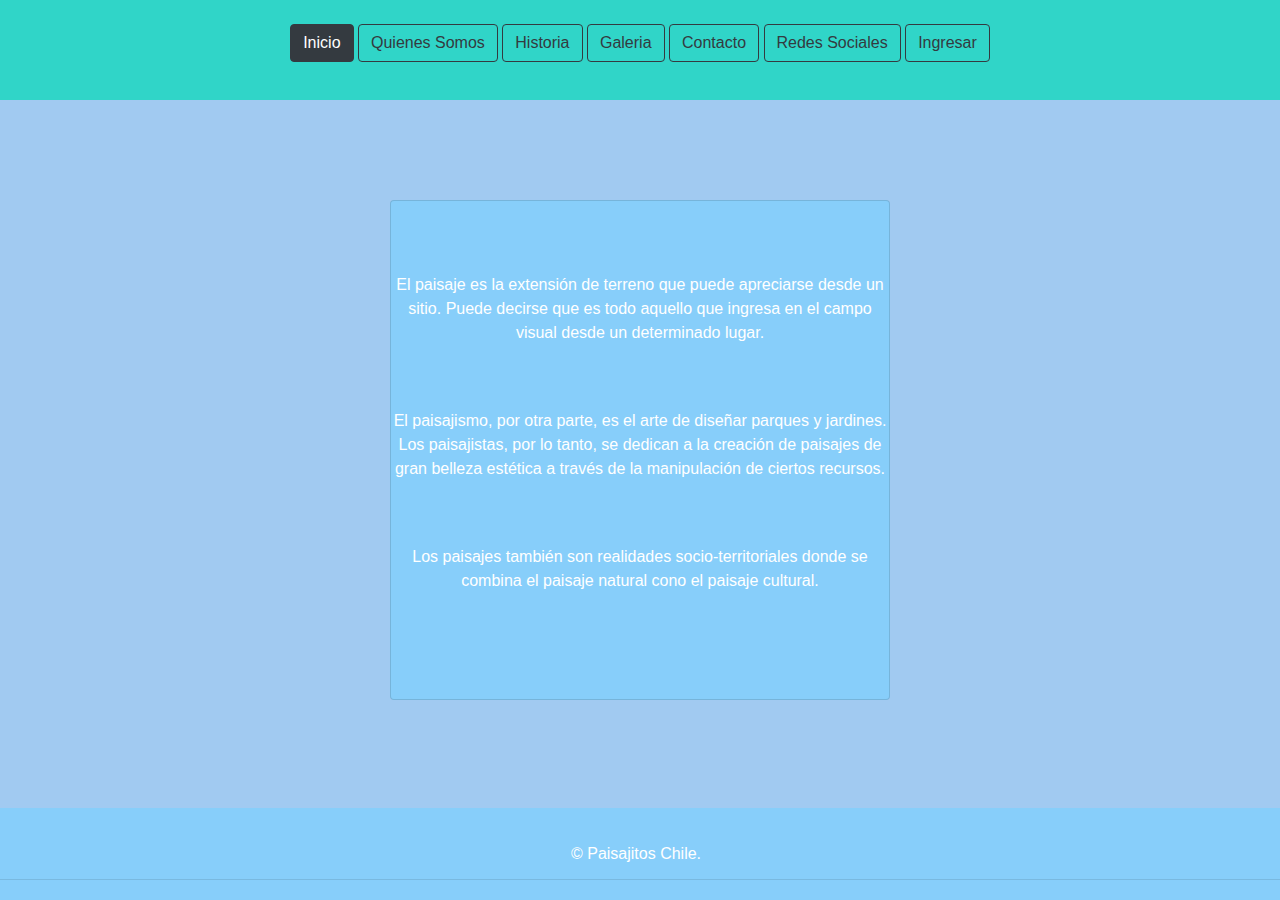
<file: public/index.html>
<!doctype html>
<html lang="en">
    <head>
        <meta charset="utf-8">
        <title>Inicio</title>
        <link rel="stylesheet" href="https://maxcdn.bootstrapcdn.com/bootstrap/4.0.0/css/bootstrap.min.css" integrity="sha384-Gn5384xqQ1aoWXA+058RXPxPg6fy4IWvTNh0E263XmFcJlSAwiGgFAW/dAiS6JXm" crossorigin="anonymous">  
        <link href="css/estilo.css" rel="stylesheet" type="text/css"/>
        <link rel="stylesheet" href="fontawesome/css/all.css">
        <link rel="shortcut icon" href="img/girasol.png">
        <link href="css/footer.css" rel="stylesheet" type="text/css"/>
    </head>
    <body style="background-color: rgba(161,202,241);"><!-- se realiza un menu con respectivo color -->
        <div style="height: 100px; background-color: rgba(48,213,200);"><br>
            <center>
                <a class="btn btn-outline-dark active" href="index.html" role="button">Inicio</a>
                <a class="btn btn-outline-dark " href="pagina2.html" role="button">Quienes Somos</a>
                <a class="btn btn-outline-dark " href="pagina3.html" role="button">Historia</a>
                <a class="btn btn-outline-dark " href="pagina4.html" role="button">Galeria</a>
                <a class="btn btn-outline-dark " href="pagina5.html" role="button">Contacto</a> 
                <a class="btn btn-outline-dark" href="pagina6.html" role="button">Redes Sociales</a> 
                <a class="btn btn-outline-dark" href="login.html" role="button">Ingresar</a>
            </center>
        </div>
        <!-- agrego carta con diseño de css -->
        <div class="container">
        <div class="card">
            <div class="imgBx text-white">
                <br><br><br>
                <p>El paisaje es la extensión de terreno que puede apreciarse desde un sitio. 
                    Puede decirse que es todo aquello que ingresa en el campo visual desde 
                    un determinado lugar.</p> <br><br>
                <p>El paisajismo, por otra parte, es el arte de diseñar parques y jardines.
                    Los paisajistas, por lo tanto, se dedican a la creación de paisajes
                    de gran belleza estética a través de la manipulación de ciertos recursos.</p>
                <br><br>
                <p>Los paisajes también son realidades socio-territoriales donde se combina el 
                    paisaje natural cono el paisaje cultural.</p>
              
            </div>
            <!-- agrego el detalle de la carta -->
            <div class="details">
                <h1><b>PAISAJES</b></h1>
                <p>Los paisajes nuevos no nacen de la nada, sino en que su mayoría 
                    son antropizaciones radicales o extensivas de los antiguos</p><hr>
                <img src="img/forest.jpg" alt="" width="200" height="200"/>
            </div>
        </div>
        </div>
        
        
        
        
        
        <!-- Footer -->
        <section id="footer">

            <div >
                <div class="col-xs-12 col-sm-12 col-md-12 mt-2 mt-sm-2 text-center text-white">
                    <br>
                    <p class="h6">© Paisajitos Chile.<a class="text-green ml-2" href="http://localhost:8888/pagina5.html" target="_blank"></a></p>
                </div>
                <hr>
            </div>	

        </section>
        <!-- ./Footer -->
        
    </body>
</html>
</file>
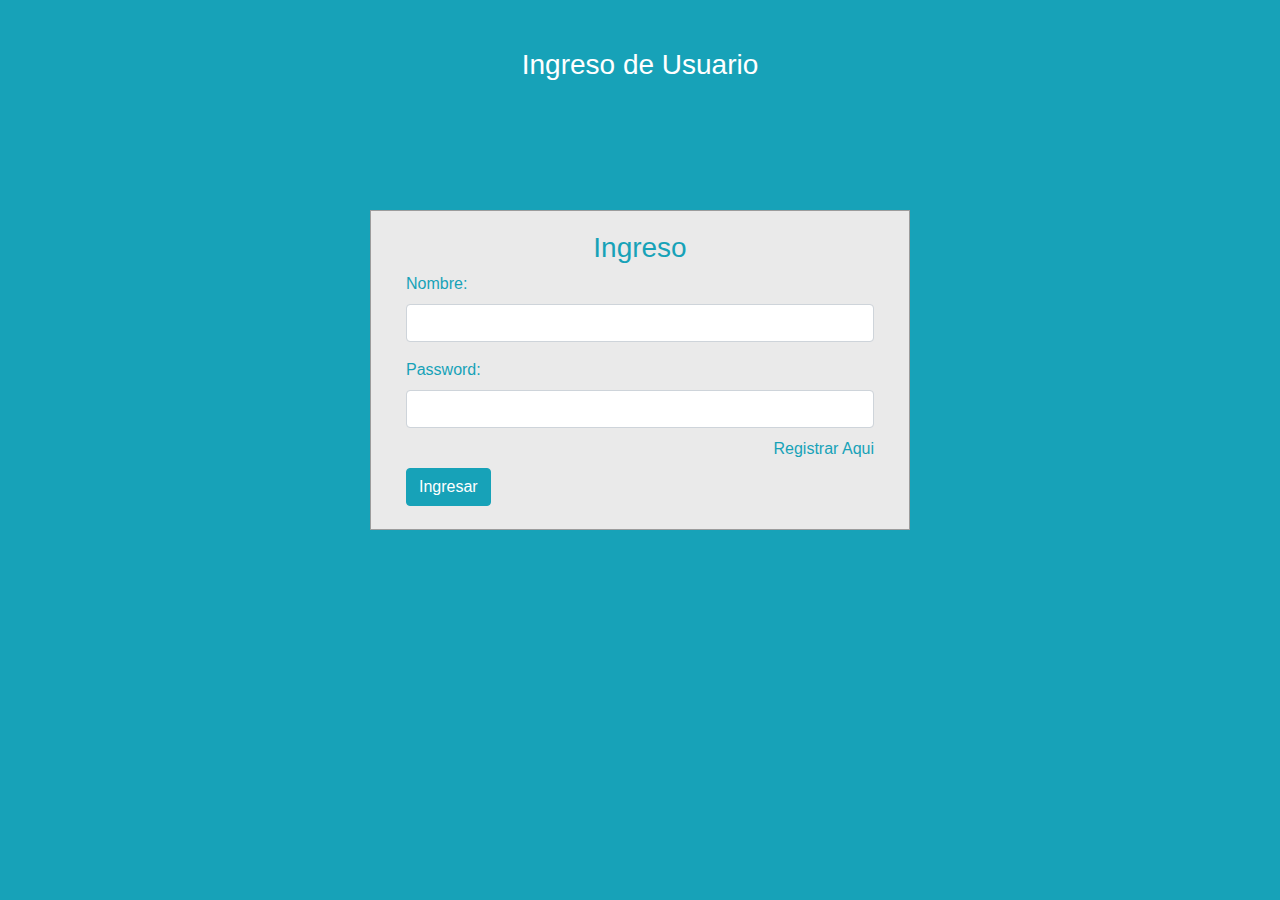
<file: public/login.html>
<!DOCTYPE html>
<!--
To change this license header, choose License Headers in Project Properties.
To change this template file, choose Tools | Templates
and open the template in the editor.
-->
<html>
    <head>
        <title>Ingreso Usuario</title>
        <meta charset="UTF-8">
        <meta name="viewport" content="width=device-width, initial-scale=1.0">
        <link href="//maxcdn.bootstrapcdn.com/bootstrap/4.1.1/css/bootstrap.min.css" rel="stylesheet" id="bootstrap-css">
        <link href="css/login.css" rel="stylesheet" type="text/css"/>
        <script src="//maxcdn.bootstrapcdn.com/bootstrap/4.1.1/js/bootstrap.min.js"></script>
        <script src="//cdnjs.cloudflare.com/ajax/libs/jquery/3.2.1/jquery.min.js"></script>
    </head>
    <body>
        <div id="login">
            <h3 class="text-center text-white pt-5">Ingreso de Usuario</h3>
            <div class="container">
                <div id="login-row" class="row justify-content-center align-items-center">
                    <div id="login-column" class="col-md-6">
                        <div id="login-box" class="col-md-12">
                            <form id="login-form" class="form" action="validar" method="post">
                                <h3 class="text-center text-info">Ingreso</h3>
                                <div class="form-group">
                                    <label for="username" class="text-info">Nombre:</label><br>
                                    <input type="text" name="nombre" id="username" class="form-control">
                                </div> 
                                <div class="form-group">
                                    <label for="password" class="text-info">Password:</label><br>
                                    <input type="text" name="password" id="password" class="form-control">
                                </div>
                                <div class="form-group">
                                    <br>
                                    <input type="submit" name="submit" class="btn btn-info btn-md" value="Ingresar">
                                </div>
                                <div id="register-link" class="text-right">
                                    <a href="registrar.html" class="text-info">Registrar Aqui</a>
                                </div>
                            </form>
                        </div>
                    </div>
                </div>
            </div>
        </div>
    </body>
    
</html>
</file>
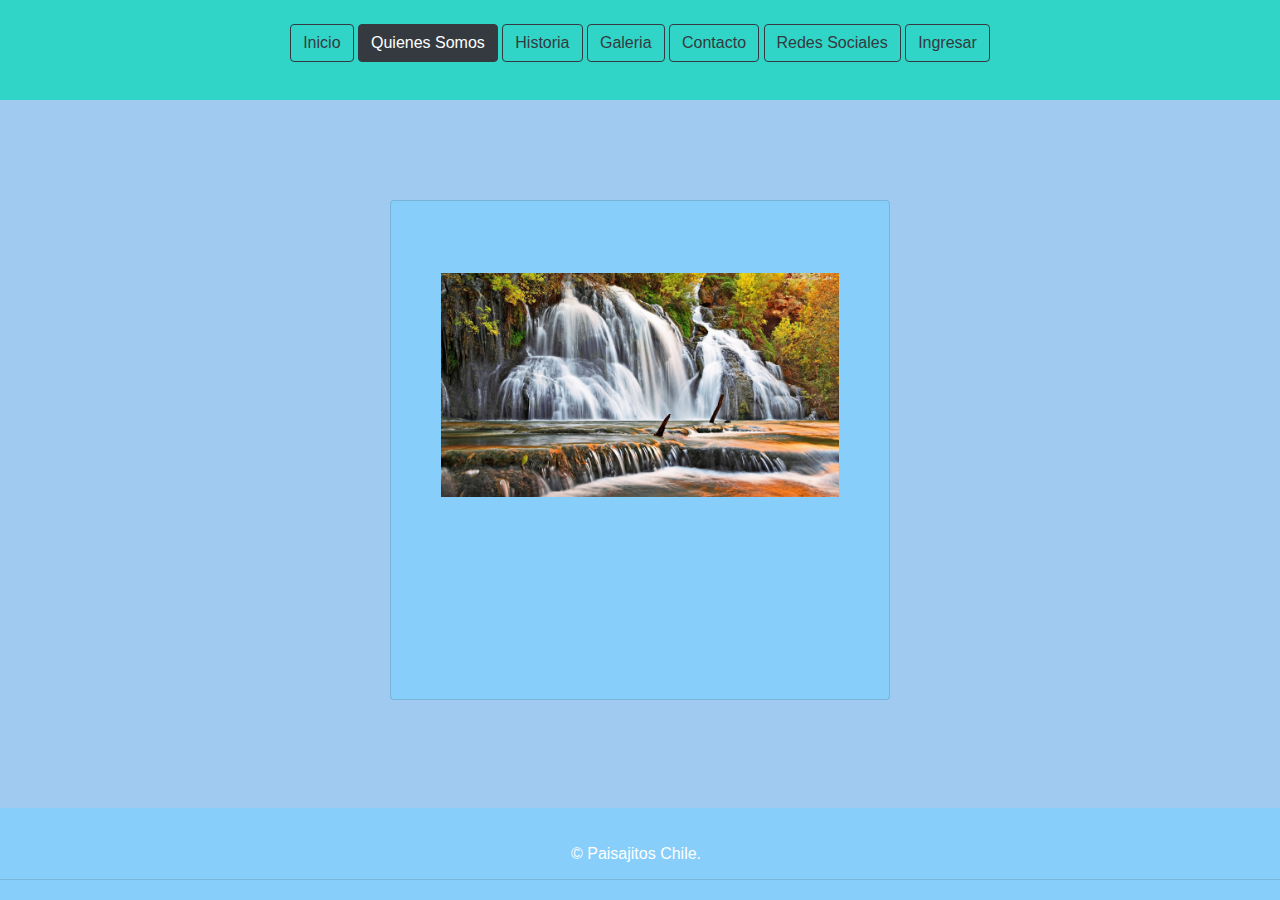
<file: public/pagina2.html>
<!doctype html>
<html lang="en">
    <head>
        <meta charset="utf-8">
        <title>Quienes Somos</title>
        <link rel="stylesheet" href="https://maxcdn.bootstrapcdn.com/bootstrap/4.0.0/css/bootstrap.min.css" integrity="sha384-Gn5384xqQ1aoWXA+058RXPxPg6fy4IWvTNh0E263XmFcJlSAwiGgFAW/dAiS6JXm" crossorigin="anonymous">  
        <meta name="viewport" content="width=device-width, initial-scale=1.0">
        <meta name="description" content="">
        <meta name="author" content="">
        <link href="css/estilo.css" rel="stylesheet" type="text/css"/><!-- se llama al css -->
        <link rel="shortcut icon" href="img/girasol.png">
        <link href="css/footer.css" rel="stylesheet" type="text/css"/>
    </head>
    <body style="background-color: rgba(161,202,241);"><!-- se realiza un menu con respectivo color -->
        <div style="height: 100px; background-color: rgba(48,213,200);"><br>
            <center>
                <a class="btn btn-outline-dark" href="index.html" role="button">Inicio</a>
                <a class="btn btn-outline-dark active" href="pagina2.html" role="button">Quienes Somos</a>
                <a class="btn btn-outline-dark " href="pagina3.html" role="button">Historia</a>
                <a class="btn btn-outline-dark " href="pagina4.html" role="button">Galeria</a>
                <a class="btn btn-outline-dark " href="pagina5.html" role="button">Contacto</a> 
                <a class="btn btn-outline-dark" href="pagina6.html" role="button">Redes Sociales</a> 
                <a class="btn btn-outline-dark" href="login.html" role="button">Ingresar</a>
            </center>
        </div>
        <!-- agrego carta con diseño de css -->
        <div class="card">
            <div class="imgBx text-white">
                <br><br><br>
                <img src="img/bonitas.jpg" alt="" />
               
            </div>
            <!-- agrego el detalle de la carta -->
            <div class="details">
                <h1><b>Más Paisajes</b></h1>
                <p>Puedes ver más información en las siguientes paginas:</p><p>
                         <a href="index.html" >inicio</a>,
                         <a href="pagina3.html">pagina siguiente</a> y también puedes ir a  
                         <a href="pagina5.html">contactos</a>, 
                         en donde puedes obtener más información y nuestras  
                        <a href="pagina6.html">redes sociales</a>donde puedes compartirnos con 
                        tus amigos.</p>
            </div>
        </div>

    </body>
    <!-- Footer -->
        <section id="footer">

            <div >
                <div class="col-xs-12 col-sm-12 col-md-12 mt-2 mt-sm-2 text-center text-white">
                    <br>
                    <p class="h6">© Paisajitos Chile.<a class="text-green ml-2" href="http://localhost:8888/pagina5.html" target="_blank"></a></p>
                </div>
                <hr>
            </div>	

        </section>
        <!-- ./Footer -->
</html>
</file>
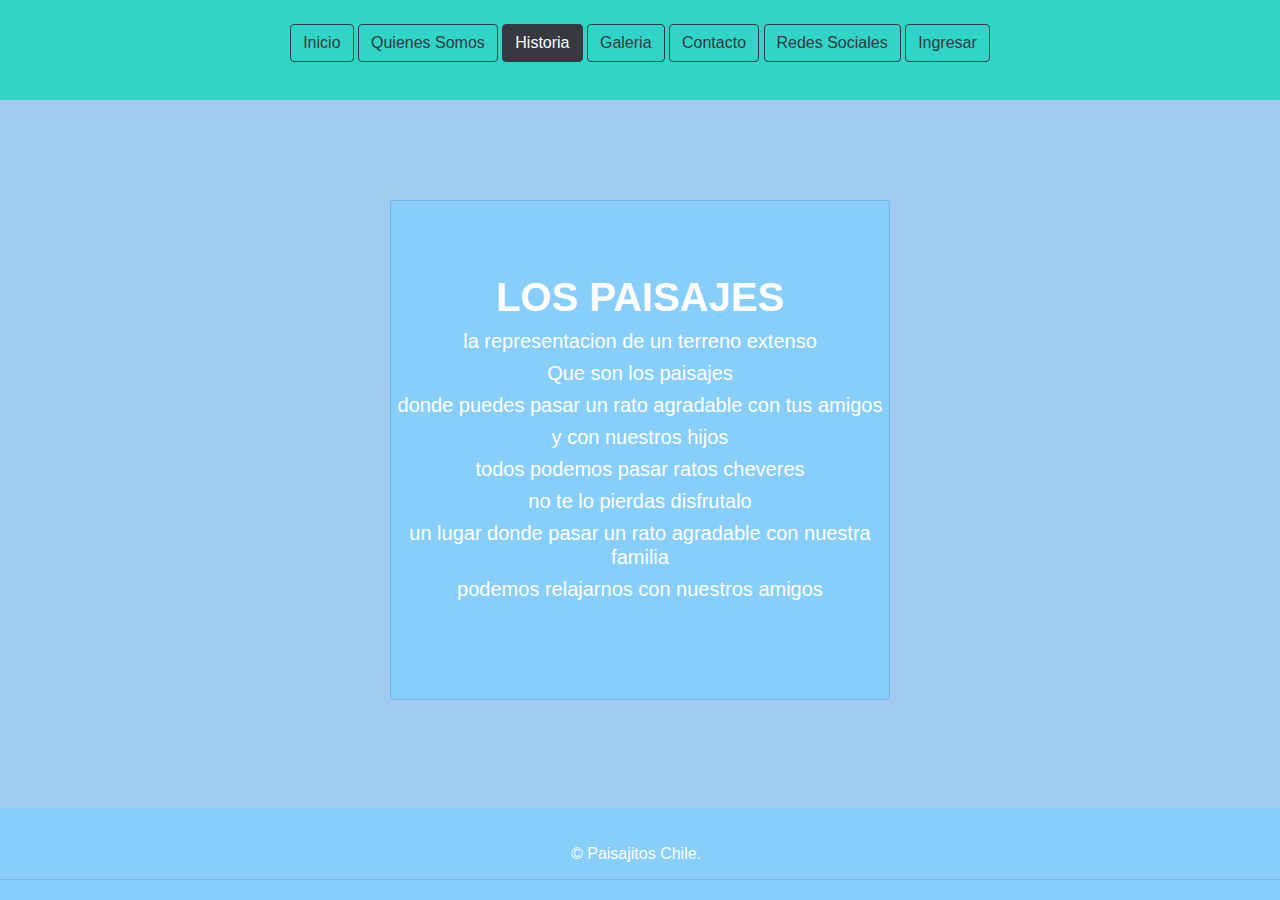
<file: public/pagina3.html>
<!doctype html>
<html lang="en">
    <head>
        <meta charset="utf-8">
        <title>Historia</title>
        <link rel="stylesheet" href="https://maxcdn.bootstrapcdn.com/bootstrap/4.0.0/css/bootstrap.min.css" integrity="sha384-Gn5384xqQ1aoWXA+058RXPxPg6fy4IWvTNh0E263XmFcJlSAwiGgFAW/dAiS6JXm" crossorigin="anonymous">  
        <meta name="viewport" content="width=device-width, initial-scale=1.0">
        <meta name="description" content="">
        <meta name="author" content="">
        <link href="css/estilo.css" rel="stylesheet" type="text/css"/><!-- se llama al css -->
        <link rel="shortcut icon" href="img/girasol.png">
        <link href="css/footer.css" rel="stylesheet" type="text/css"/>
    </head>
    <body style="background-color: rgba(161,202,241);"><!-- se realiza un menu con respectivo color -->
        <div style="height: 100px; background-color: rgba(48,213,200);"><br>
            <center>
                <a class="btn btn-outline-dark" href="index.html" role="button">Inicio</a>
                <a class="btn btn-outline-dark " href="pagina2.html" role="button">Quienes Somos</a>
                <a class="btn btn-outline-dark active" href="pagina3.html" role="button">Historia</a>
                <a class="btn btn-outline-dark " href="pagina4.html" role="button">Galeria</a>
                <a class="btn btn-outline-dark " href="pagina5.html" role="button">Contacto</a> 
                <a class="btn btn-outline-dark" href="pagina6.html" role="button">Redes Sociales</a> 
                <a class="btn btn-outline-dark" href="login.html" role="button">Ingresar</a>
            </center>
        </div>
        <!-- agrego carta con diseño de css -->
        <div class="card">
            <div class="imgBx text-white">
                <br><br><br>
                <h1><b>LOS PAISAJES</b></h1>
                <h5>la representacion de un terreno extenso</h5>
                <h5>Que son los paisajes</h5>
                <h5>donde puedes pasar un rato agradable con tus amigos</h5>
                <h5>y con nuestros hijos</h5>
                <h5>todos podemos pasar ratos cheveres</h5>
                <h5>no te lo pierdas disfrutalo</h5>
                <h5>un lugar donde pasar un rato agradable con nuestra familia</h5>
                <h5>podemos relajarnos con nuestros amigos</h5>

            </div>
            <!-- agrego el detalle de la carta -->
            <div class="details">
                <img src="img/catarata.jpg" alt="" width="400" height="400"/>
            </div>
        </div>

    </body>
    <!-- Footer -->
        <section id="footer">

            <div >
                <div class="col-xs-12 col-sm-12 col-md-12 mt-2 mt-sm-2 text-center text-white">
                    <br>
                    <p class="h6">© Paisajitos Chile.<a class="text-green ml-2" href="http://localhost:8888/pagina5.html" target="_blank"></a></p>
                </div>
                <hr>
            </div>	

        </section>
        <!-- ./Footer -->
</html>
</file>
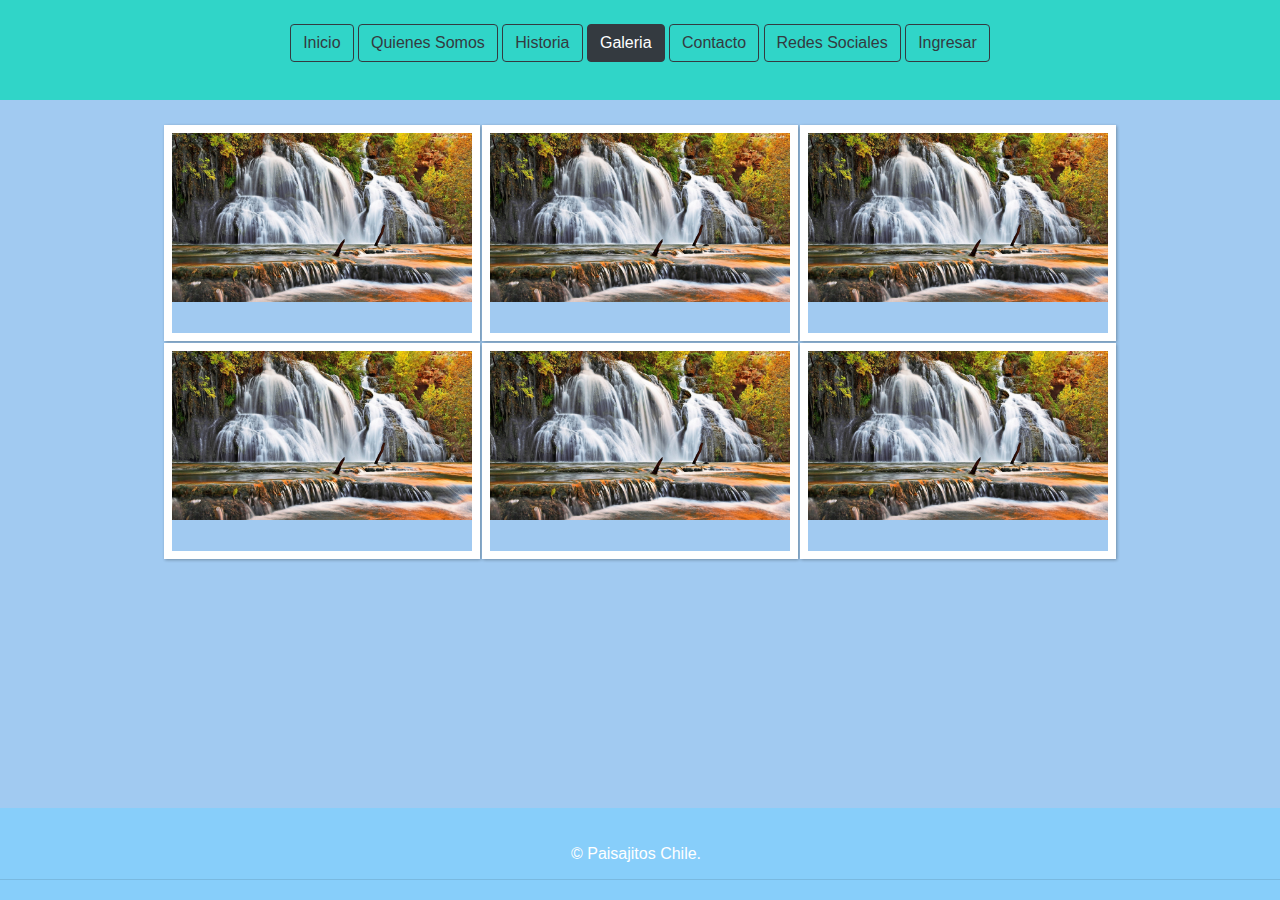
<file: public/pagina4.html>
<!doctype html>
<html lang="en">
    <head>
        <meta charset="utf-8">
        <title>Galeria</title>
        <link rel="stylesheet" href="https://maxcdn.bootstrapcdn.com/bootstrap/4.0.0/css/bootstrap.min.css" integrity="sha384-Gn5384xqQ1aoWXA+058RXPxPg6fy4IWvTNh0E263XmFcJlSAwiGgFAW/dAiS6JXm" crossorigin="anonymous">  
        <meta name="viewport" content="width=device-width, initial-scale=1.0">
        <meta name="description" content="">
        <meta name="author" content="">
        <link href="css/estilo.css" rel="stylesheet" type="text/css"/><!-- se llama al css -->
        <link rel="shortcut icon" href="img/girasol.png">
        <link href="css/footer.css" rel="stylesheet" type="text/css"/>
        <link href="css/ihover.css" rel="stylesheet" type="text/css"/>
    </head>
    <body style="background-color: rgba(161,202,241);"><!-- se realiza un menu con respectivo color -->
        <div style="height: 100px; background-color: rgba(48,213,200);"><br>
            <center>
                <a class="btn btn-outline-dark" href="index.html" role="button">Inicio</a>
                <a class="btn btn-outline-dark " href="pagina2.html" role="button">Quienes Somos</a>
                <a class="btn btn-outline-dark" href="pagina3.html" role="button">Historia</a>
                <a class="btn btn-outline-dark active" href="pagina4.html" role="button">Galeria</a>
                <a class="btn btn-outline-dark " href="pagina5.html" role="button">Contacto</a> 
                <a class="btn btn-outline-dark" href="pagina6.html" role="button">Redes Sociales</a> 
                <a class="btn btn-outline-dark" href="login.html" role="button">Ingresar</a>
            </center>
        </div>


        <br>
        <table align="center">
            <tr>
                <td>
                    <div class="ih-item square effect10 left_to_right"><a href="#">
                            <div class="img"><img src="img/bonitas.jpg" alt="img"></div>
                            <div class="info">
                                <h3>Heading here</h3>
                                <p>Description goes here</p>
                            </div></a></div>
                </td>
                <td>
                    <div class="ih-item square colored effect10 left_to_right"><a href="#">
                            <div class="img"><img src="img/bonitas.jpg" alt="img"></div>
                            <div class="info">
                                <h3>Heading here</h3>
                                <p>Description goes here</p>
                            </div></a></div>
                </td>
                <td>
                    <div class="ih-item square effect10 right_to_left"><a href="#">
                    <div class="img"><img src="img/bonitas.jpg" alt="img"></div>
                    <div class="info">
                        <h3>Heading here</h3>
                        <p>Description goes here</p>
                    </div></a></div>
                </td>
            </tr>
            <tr>
                <td>
                    <div class="ih-item square effect10 left_to_right"><a href="#">
                            <div class="img"><img src="img/bonitas.jpg" alt="img"></div>
                            <div class="info">
                                <h3>Heading here</h3>
                                <p>Description goes here</p>
                            </div></a></div>
                </td>
                <td>
                    <div class="ih-item square colored effect10 left_to_right"><a href="#">
                            <div class="img"><img src="img/bonitas.jpg" alt="img"></div>
                            <div class="info">
                                <h3>Heading here</h3>
                                <p>Description goes here</p>
                            </div></a></div>
                </td>
                <td>
                    <div class="ih-item square effect10 right_to_left"><a href="#">
                    <div class="img"><img src="img/bonitas.jpg" alt="img"></div>
                    <div class="info">
                        <h3>Heading here</h3>
                        <p>Description goes here</p>
                    </div></a></div>
                </td>
            </tr>
        </table>






        <!-- Footer -->
        <section id="footer">

            <div >
                <div class="col-xs-12 col-sm-12 col-md-12 mt-2 mt-sm-2 text-center text-white">
                    <br>
                    <p class="h6">© Paisajitos Chile.<a class="text-green ml-2" href="http://localhost:8888/pagina5.html" target="_blank"></a></p>
                </div>
                <hr>
            </div>	

        </section>
        <!-- ./Footer -->


    </body>

</html>
</file>
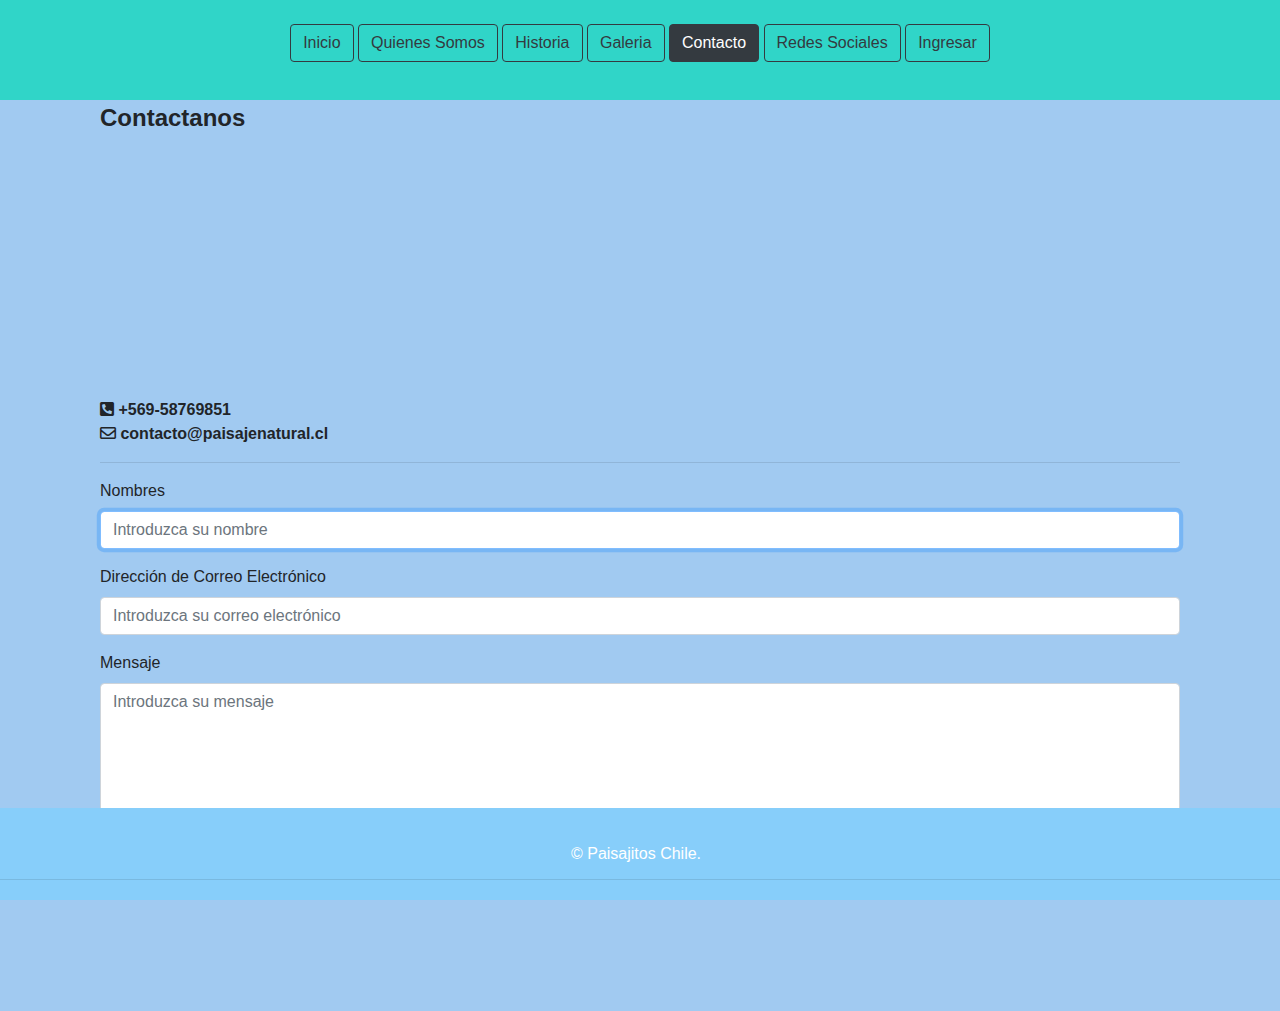
<file: public/pagina5.html>
<!DOCTYPE html>

<html>
    <head>
        <title>Contacto</title>
        <meta charset="UTF-8">
        <meta name="viewport" content="width=device-width, initial-scale=1.0">

        <link rel="stylesheet" href="https://maxcdn.bootstrapcdn.com/bootstrap/4.0.0/css/bootstrap.min.css" integrity="sha384-Gn5384xqQ1aoWXA+058RXPxPg6fy4IWvTNh0E263XmFcJlSAwiGgFAW/dAiS6JXm" crossorigin="anonymous">  
        <link href="css/estilo.css" rel="stylesheet" type="text/css"/>
        <link rel="stylesheet" href="fontawesome/css/all.css">
        <link rel="shortcut icon" href="img/girasol.png">
        <link href="css/footer.css" rel="stylesheet" type="text/css"/>
    </head>
    <body style="background-color: rgba(161,202,241);">

        <!-- MENU -->
        <div style="height: 100px; background-color: rgba(48,213,200);"><br>
            <center>
                <a class="btn btn-outline-dark" href="index.html" role="button">Inicio</a>
                <a class="btn btn-outline-dark " href="pagina2.html" role="button">Quienes Somos</a>
                <a class="btn btn-outline-dark" href="pagina3.html" role="button">Historia</a>
                <a class="btn btn-outline-dark" href="pagina4.html" role="button">Galeria</a>
                <a class="btn btn-outline-dark active" href="pagina5.html" role="button">Contacto</a> 
                <a class="btn btn-outline-dark" href="pagina6.html" role="button">Redes Sociales</a> 
                <a class="btn btn-outline-dark" href="login.html" role="button">Ingresar</a>
            </center>
        </div>
        <!-- FIN MENU -->


        <section>
            <div class="container">
                <div class="container">
                    <h4><b>Contactanos</b></h4>
                    <!-- AGREGO LOCALIDAD -->
                    <div class="container">
                        <iframe src="https://www.google.com/maps/embed?pb=!1m18!1m12!1m3!1d7917.321296358389!2d-70.66787198884252!3d-33.453903384608495!2m3!1f0!2f0!3f0!3m2!1i1024!2i768!4f13.1!3m3!1m2!1s0x9662c507ab673c35%3A0x1f1e3722f07924a!2sIPCHILE%20Sede%20Rep%C3%BAblica!5e0!3m2!1ses-419!2scl!4v1619568149077!5m2!1ses-419!2scl" height="250" width="100%" style="border:0;" allowfullscreen="" loading="lazy"></iframe>
                    </div>
                    <!-- FIN LOCALIDAD -->
                    <strong><i class="fas fa-phone-square-alt"></i> +569-58769851</strong><br>
                    <strong><i class="far fa-envelope"></i> contacto@paisajenatural.cl</strong>
                    <hr>
                </div>
                <div class="container">
                    <form role="form" id="Formulario" action="GuardarDatos" method="POST">
                        <div class="form-group">
                            <label class="control-label" for="Nombre">Nombres</label>
                            <input type="text" class="form-control" id="Nombre" name="nombre" placeholder="Introduzca su nombre" required autofocus />
                        </div>            
                        <div class="form-group">
                            <label class="control-label" for="Correo">Dirección de Correo Electrónico</label>
                            <input type="email" class="form-control" id="Correo" name="correo" placeholder="Introduzca su correo electrónico" required />
                        </div>
                        <div class="form-group">
                            <label class="control-label" for="Mensaje">Mensaje</label>
                            <textarea rows="5" cols="30" class="form-control" id="Mensaje" name="mensaje" placeholder="Introduzca su mensaje" required ></textarea>
                        </div>
                        <div class="form-group">                
                            <input type="submit" class="btn btn-primary" value="Enviar">
                            <input type="reset" class="btn btn-default" value="Limpiar">                
                        </div>
                        <div id="resultado"></div>
                    </form>
                </div>       
            </div><br><br><br><br><br>
        </section>

        <!-- Footer -->
        <section id="footer">

            <div >
                <div class="col-xs-12 col-sm-12 col-md-12 mt-2 mt-sm-2 text-center text-white">
                    <br>
                    <p class="h6">© Paisajitos Chile.<a class="text-green ml-2" href="http://localhost:8888/pagina5.html" target="_blank"></a></p>
                </div>
                <hr>
            </div>	

        </section>
        <!-- ./Footer -->
    </body>


</html>
</file>
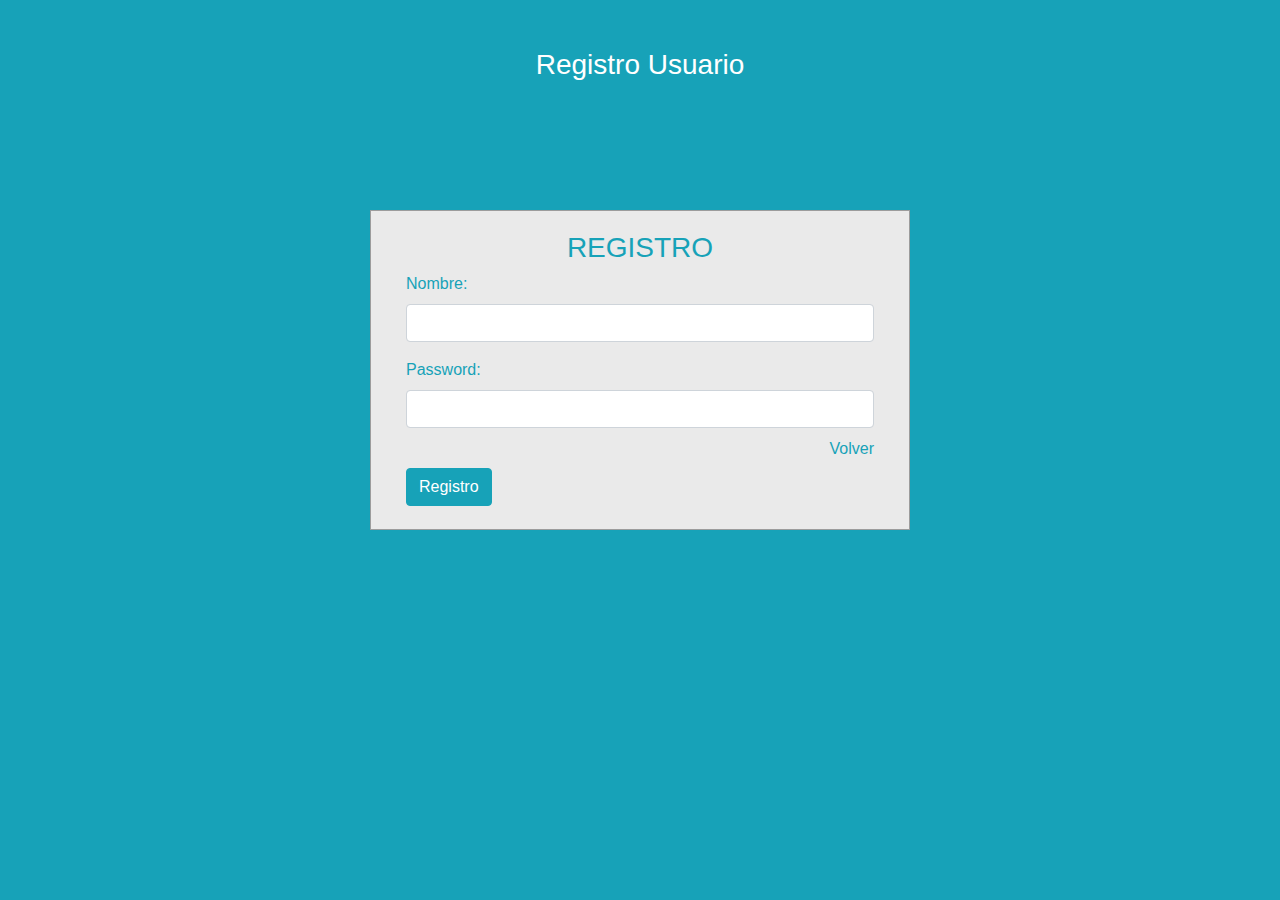
<file: public/registrar.html>
<!DOCTYPE html>
<!--
To change this license header, choose License Headers in Project Properties.
To change this template file, choose Tools | Templates
and open the template in the editor.
-->
<html>
    <head>
        <title>Registro Usuario</title>
        <meta charset="UTF-8">
        <meta name="viewport" content="width=device-width, initial-scale=1.0">
        <link href="//maxcdn.bootstrapcdn.com/bootstrap/4.1.1/css/bootstrap.min.css" rel="stylesheet" id="bootstrap-css">
        <link href="css/login.css" rel="stylesheet" type="text/css"/>
        <script src="//maxcdn.bootstrapcdn.com/bootstrap/4.1.1/js/bootstrap.min.js"></script>
        <script src="//cdnjs.cloudflare.com/ajax/libs/jquery/3.2.1/jquery.min.js"></script>
    </head>
    <body>
        <div id="login">
            <h3 class="text-center text-white pt-5">Registro Usuario</h3>
            <div class="container">
                <div id="login-row" class="row justify-content-center align-items-center">
                    <div id="login-column" class="col-md-6">
                        <div id="login-box" class="col-md-12">
                            <form id="login-form" class="form" action="guardarUsuario" method="post">
                                <h3 class="text-center text-info">REGISTRO</h3>
                                <div class="form-group">
                                    <label for="username" class="text-info">Nombre:</label><br>
                                    <input type="text" name="nombre" id="username" class="form-control">
                                </div>
                                <div class="form-group">
                                    <label for="password" class="text-info">Password:</label><br>
                                    <input type="text" name="password" id="password" class="form-control">
                                </div>
                                <div class="form-group">
                                    <br>
                                    <input type="submit" name="submit" class="btn btn-info btn-md" value="Registro">

                                </div>
                                <div id="register-link" class="text-right">
                                    <a href="login.html" class="text-info">Volver</a>
                                </div>
                            </form> 
                        </div>
                    </div>
                </div>
            </div>
        </div>
    </body>
</html>
</file>
<file: public/css/estilo.css>
/*
To change this license header, choose License Headers in Project Properties.
To change this template file, choose Tools | Templates
and open the template in the editor.
*/
/* 
    Created on : 27-04-2021, 19:02:26
    Author     : seiko
*/

body {
    margin: 0;
    padding: 0;
    font-family: sans-serif;
}
.card {
    position: absolute;
    top: 50%;
    left: 50%;
    transform: translate(-50%,-50%);
    width: 500px;
    height: 500px;
    background: #87cefa;
    overflow: hidden;
}
.card .imgBx,
.card .details {
    width: 100%;
    height: 100%;
    position: absolute;
    box-sizing: border-box;
    transition: .5s;
    text-align: center;
}
.card .imgBx {
    top: 0;
    left: 0;
}
.card:hover .imgBx {
    top: 0;
    left: -100%;
}
.card .imgBx img {
    width: 80%;
}
.card .details {
    background: #87cefa;
    top: 0;
    left: 100%;
    padding: 60px 30px;
}
.card:hover .details {
    top: 0;
    left: 0%;
}
.card .details h2 {
    color: #fff;
    text-align: center;
    margin: 0;
    padding: 0 0 10px;
    border-bottom: 2px solid #fff;

}
.card .details p {
    margin: 20px 0 0;
    color: #fff;
}

.cart {
    position: absolute;
    top: 50%;
    left: 50%;
    transform: translate(-50%,-50%);
    width: 500px;
    height: 500px;
    background: #87cefa;
    overflow: hidden;
}
</file>
<file: public/css/footer.css>
/*
To change this license header, choose License Headers in Project Properties.
To change this template file, choose Tools | Templates
and open the template in the editor.
*/
/* 
    Created on : 29-abr-2021, 20:57:13
    Author     : Thelaw
*/

/* Footer */
@import url('https://maxcdn.bootstrapcdn.com/font-awesome/4.7.0/css/font-awesome.min.css');
section {
    padding: 4px 0;
}

section .section-title {
    text-align: center;
    color: #007b5e;
    margin-bottom: 50px;
    text-transform: uppercase;
}
#footer {
    background: #87cefa !important;
    position:fixed;
    bottom: 0;
    width: 100%;
}
#footer h5{
	padding-left: 10px;
    border-left: 3px solid #eeeeee;
    padding-bottom: 6px;
    margin-bottom: 20px;
    color:#ffffff;
}
#footer a {
    color: #ffffff;
    text-decoration: none !important;
    background-color: transparent;
    -webkit-text-decoration-skip: objects;
}
#footer ul.social li{
	padding: 3px 0;
}
#footer ul.social li a i {
        margin-right: 5px;
	font-size:25px;
	-webkit-transition: .5s all ease;
	-moz-transition: .5s all ease;
	transition: .5s all ease;
}
#footer ul.social li:hover a i {
	font-size:30px;
	margin-top:-10px;
}
#footer ul.social li a,
#footer ul.quick-links li a{
	color:#ffffff;
}
#footer ul.social li a:hover{
	color:#eeeeee;
}
#footer ul.quick-links li{
	padding: 3px 0;
	-webkit-transition: .5s all ease;
	-moz-transition: .5s all ease;
	transition: .5s all ease;
}
#footer ul.quick-links li:hover{
	padding: 3px 0;
	margin-left:5px;
	font-weight:700;
}
#footer ul.quick-links li a i{
	margin-right: 5px;
}
#footer ul.quick-links li:hover a i {
    font-weight: 100%;
}


@media (max-width:767px){
	#footer h5 {
    padding-left: 0;
    border-left: transparent;
    padding-bottom: 0px;
    margin-bottom: 10px;
}
}
</file>
<file: public/css/login.css>
/*
To change this license header, choose License Headers in Project Properties.
To change this template file, choose Tools | Templates
and open the template in the editor.
*/
/* 
    Created on : 27-abr-2021, 19:39:32
    Author     : Pedro Gatica Guajardo
*/

body {
  margin: 0;
  padding: 0;
  background-color: #17a2b8;
  height: 100vh;
}
#login .container #login-row #login-column #login-box {
  margin-top: 120px;
  max-width: 600px;
  height: 320px;
  border: 1px solid #9C9C9C;
  background-color: #EAEAEA;
}
#login .container #login-row #login-column #login-box #login-form {
  padding: 20px;
}
#login .container #login-row #login-column #login-box #login-form #register-link {
  margin-top: -85px;
}
</file>
<file: public/css/ihover.css>
.ih-item {
  position: relative;
  -webkit-transition: all 0.35s ease-in-out;
  -moz-transition: all 0.35s ease-in-out;
  transition: all 0.35s ease-in-out;
}
.ih-item,
.ih-item * {
  -webkit-box-sizing: border-box;
  -moz-box-sizing: border-box;
  box-sizing: border-box;
}
.ih-item a {
  color: #333;
}
.ih-item a:hover {
  text-decoration: none;
}
.ih-item img {
  width: 100%;
  height: 100%;
}

.ih-item.circle {
  position: relative;
  width: 220px;
  height: 220px;
  border-radius: 50%;
}
.ih-item.circle .img {
  position: relative;
  width: 220px;
  height: 220px;
  border-radius: 50%;
}
.ih-item.circle .img:before {
  position: absolute;
  display: block;
  content: '';
  width: 100%;
  height: 100%;
  border-radius: 50%;
  box-shadow: inset 0 0 0 16px rgba(255, 255, 255, 0.6), 0 1px 2px rgba(0, 0, 0, 0.3);
  -webkit-transition: all 0.35s ease-in-out;
  -moz-transition: all 0.35s ease-in-out;
  transition: all 0.35s ease-in-out;
}
.ih-item.circle .img img {
  border-radius: 50%;
}
.ih-item.circle .info {
  position: absolute;
  top: 0;
  bottom: 0;
  left: 0;
  right: 0;
  text-align: center;
  border-radius: 50%;
  -webkit-backface-visibility: hidden;
  backface-visibility: hidden;
}

.ih-item.square {
  position: relative;
  width: 316px;
  height: 216px;
  border: 8px solid #fff;
  box-shadow: 1px 1px 3px rgba(0, 0, 0, 0.3);
}
.ih-item.square .info {
  position: absolute;
  top: 0;
  bottom: 0;
  left: 0;
  right: 0;
  text-align: center;
  -webkit-backface-visibility: hidden;
  backface-visibility: hidden;
}

.ih-item.circle.effect1 .spinner {
  width: 230px;
  height: 230px;
  border: 10px solid #ecab18;
  border-right-color: #1ad280;
  border-bottom-color: #1ad280;
  border-radius: 50%;
  -webkit-transition: all 0.8s ease-in-out;
  -moz-transition: all 0.8s ease-in-out;
  transition: all 0.8s ease-in-out;
}
.ih-item.circle.effect1 .img {
  position: absolute;
  top: 10px;
  bottom: 0;
  left: 10px;
  right: 0;
  width: auto;
  height: auto;
}
.ih-item.circle.effect1 .img:before {
  display: none;
}
.ih-item.circle.effect1.colored .info {
  background: #1a4a72;
  background: rgba(26, 74, 114, 0.6);
}
.ih-item.circle.effect1 .info {
  top: 10px;
  bottom: 0;
  left: 10px;
  right: 0;
  background: #333333;
  background: rgba(0, 0, 0, 0.6);
  opacity: 0;
  -webkit-transition: all 0.8s ease-in-out;
  -moz-transition: all 0.8s ease-in-out;
  transition: all 0.8s ease-in-out;
}
.ih-item.circle.effect1 .info h3 {
  color: #fff;
  text-transform: uppercase;
  position: relative;
  letter-spacing: 2px;
  font-size: 22px;
  margin: 0 30px;
  padding: 55px 0 0 0;
  height: 110px;
  text-shadow: 0 0 1px white, 0 1px 2px rgba(0, 0, 0, 0.3);
}
.ih-item.circle.effect1 .info p {
  color: #bbb;
  padding: 10px 5px;
  font-style: italic;
  margin: 0 30px;
  font-size: 12px;
  border-top: 1px solid rgba(255, 255, 255, 0.5);
}
.ih-item.circle.effect1 a:hover .spinner {
  -webkit-transform: rotate(180deg);
  -moz-transform: rotate(180deg);
  -ms-transform: rotate(180deg);
  -o-transform: rotate(180deg);
  transform: rotate(180deg);
}
.ih-item.circle.effect1 a:hover .info {
  opacity: 1;
}

.ih-item.circle.effect2 .img {
  opacity: 1;
  -webkit-transform: scale(1);
  -moz-transform: scale(1);
  -ms-transform: scale(1);
  -o-transform: scale(1);
  transform: scale(1);
  -webkit-transition: all 0.35s ease-in-out;
  -moz-transition: all 0.35s ease-in-out;
  transition: all 0.35s ease-in-out;
}
.ih-item.circle.effect2.colored .info {
  background: #1a4a72;
  background: rgba(26, 74, 114, 0.6);
}
.ih-item.circle.effect2 .info {
  background: #333333;
  background: rgba(0, 0, 0, 0.6);
  opacity: 0;
  pointer-events: none;
  -webkit-transition: all 0.35s ease-in-out;
  -moz-transition: all 0.35s ease-in-out;
  transition: all 0.35s ease-in-out;
}
.ih-item.circle.effect2 .info h3 {
  color: #fff;
  text-transform: uppercase;
  position: relative;
  letter-spacing: 2px;
  font-size: 22px;
  margin: 0 30px;
  padding: 55px 0 0 0;
  height: 110px;
  text-shadow: 0 0 1px white, 0 1px 2px rgba(0, 0, 0, 0.3);
}
.ih-item.circle.effect2 .info p {
  color: #bbb;
  padding: 10px 5px;
  font-style: italic;
  margin: 0 30px;
  font-size: 12px;
  border-top: 1px solid rgba(255, 255, 255, 0.5);
}

.ih-item.circle.effect2.left_to_right .info {
  -webkit-transform: translateX(-100%);
  -moz-transform: translateX(-100%);
  -ms-transform: translateX(-100%);
  -o-transform: translateX(-100%);
  transform: translateX(-100%);
}
.ih-item.circle.effect2.left_to_right a:hover .img {
  -webkit-transform: rotate(-90deg);
  -moz-transform: rotate(-90deg);
  -ms-transform: rotate(-90deg);
  -o-transform: rotate(-90deg);
  transform: rotate(-90deg);
}
.ih-item.circle.effect2.left_to_right a:hover .info {
  opacity: 1;
  -webkit-transform: translateX(0);
  -moz-transform: translateX(0);
  -ms-transform: translateX(0);
  -o-transform: translateX(0);
  transform: translateX(0);
}

.ih-item.circle.effect2.right_to_left .info {
  -webkit-transform: translateX(100%);
  -moz-transform: translateX(100%);
  -ms-transform: translateX(100%);
  -o-transform: translateX(100%);
  transform: translateX(100%);
}
.ih-item.circle.effect2.right_to_left a:hover .img {
  -webkit-transform: rotate(90deg);
  -moz-transform: rotate(90deg);
  -ms-transform: rotate(90deg);
  -o-transform: rotate(90deg);
  transform: rotate(90deg);
}
.ih-item.circle.effect2.right_to_left a:hover .info {
  opacity: 1;
  -webkit-transform: translateX(0);
  -moz-transform: translateX(0);
  -ms-transform: translateX(0);
  -o-transform: translateX(0);
  transform: translateX(0);
}

.ih-item.circle.effect2.top_to_bottom .info {
  -webkit-transform: translateY(-100%);
  -moz-transform: translateY(-100%);
  -ms-transform: translateY(-100%);
  -o-transform: translateY(-100%);
  transform: translateY(-100%);
}
.ih-item.circle.effect2.top_to_bottom a:hover .img {
  -webkit-transform: rotate(-90deg);
  -moz-transform: rotate(-90deg);
  -ms-transform: rotate(-90deg);
  -o-transform: rotate(-90deg);
  transform: rotate(-90deg);
}
.ih-item.circle.effect2.top_to_bottom a:hover .info {
  opacity: 1;
  -webkit-transform: translateY(0);
  -moz-transform: translateY(0);
  -ms-transform: translateY(0);
  -o-transform: translateY(0);
  transform: translateY(0);
}

.ih-item.circle.effect2.bottom_to_top .info {
  -webkit-transform: translateY(100%);
  -moz-transform: translateY(100%);
  -ms-transform: translateY(100%);
  -o-transform: translateY(100%);
  transform: translateY(100%);
}
.ih-item.circle.effect2.bottom_to_top a:hover .img {
  -webkit-transform: rotate(90deg);
  -moz-transform: rotate(90deg);
  -ms-transform: rotate(90deg);
  -o-transform: rotate(90deg);
  transform: rotate(90deg);
}
.ih-item.circle.effect2.bottom_to_top a:hover .info {
  opacity: 1;
  -webkit-transform: translateY(0);
  -moz-transform: translateY(0);
  -ms-transform: translateY(0);
  -o-transform: translateY(0);
  transform: translateY(0);
}

.ih-item.circle.effect3 .img {
  z-index: 11;
  -webkit-transition: all 0.35s ease-in-out;
  -moz-transition: all 0.35s ease-in-out;
  transition: all 0.35s ease-in-out;
}
.ih-item.circle.effect3.colored .info {
  background: #1a4a72;
}
.ih-item.circle.effect3 .info {
  background: #333333;
  opacity: 0;
  pointer-events: none;
  -webkit-transition: all 0.35s ease-in-out;
  -moz-transition: all 0.35s ease-in-out;
  transition: all 0.35s ease-in-out;
}
.ih-item.circle.effect3 .info h3 {
  color: #fff;
  text-transform: uppercase;
  position: relative;
  letter-spacing: 2px;
  font-size: 22px;
  margin: 0 30px;
  padding: 55px 0 0 0;
  height: 110px;
  text-shadow: 0 0 1px white, 0 1px 2px rgba(0, 0, 0, 0.3);
}
.ih-item.circle.effect3 .info p {
  color: #bbb;
  padding: 10px 5px;
  font-style: italic;
  margin: 0 30px;
  font-size: 12px;
  border-top: 1px solid rgba(255, 255, 255, 0.5);
}

.ih-item.circle.effect3.left_to_right .img {
  -webkit-transform: scale(1) translateX(0);
  -moz-transform: scale(1) translateX(0);
  -ms-transform: scale(1) translateX(0);
  -o-transform: scale(1) translateX(0);
  transform: scale(1) translateX(0);
}
.ih-item.circle.effect3.left_to_right .info {
  -webkit-transform: translateX(-100%);
  -moz-transform: translateX(-100%);
  -ms-transform: translateX(-100%);
  -o-transform: translateX(-100%);
  transform: translateX(-100%);
}
.ih-item.circle.effect3.left_to_right a:hover .img {
  -webkit-transform: scale(0.5) translateX(100%);
  -moz-transform: scale(0.5) translateX(100%);
  -ms-transform: scale(0.5) translateX(100%);
  -o-transform: scale(0.5) translateX(100%);
  transform: scale(0.5) translateX(100%);
}
.ih-item.circle.effect3.left_to_right a:hover .info {
  opacity: 1;
  -webkit-transform: translateX(0);
  -moz-transform: translateX(0);
  -ms-transform: translateX(0);
  -o-transform: translateX(0);
  transform: translateX(0);
}

.ih-item.circle.effect3.right_to_left .img {
  -webkit-transform: scale(1) translateX(0);
  -moz-transform: scale(1) translateX(0);
  -ms-transform: scale(1) translateX(0);
  -o-transform: scale(1) translateX(0);
  transform: scale(1) translateX(0);
}
.ih-item.circle.effect3.right_to_left .info {
  -webkit-transform: translateX(100%);
  -moz-transform: translateX(100%);
  -ms-transform: translateX(100%);
  -o-transform: translateX(100%);
  transform: translateX(100%);
}
.ih-item.circle.effect3.right_to_left a:hover .img {
  -webkit-transform: scale(0.5) translateX(-100%);
  -moz-transform: scale(0.5) translateX(-100%);
  -ms-transform: scale(0.5) translateX(-100%);
  -o-transform: scale(0.5) translateX(-100%);
  transform: scale(0.5) translateX(-100%);
}
.ih-item.circle.effect3.right_to_left a:hover .info {
  opacity: 1;
  -webkit-transform: translateX(0);
  -moz-transform: translateX(0);
  -ms-transform: translateX(0);
  -o-transform: translateX(0);
  transform: translateX(0);
}

.ih-item.circle.effect3.top_to_bottom .img {
  -webkit-transform: scale(1) translateY(0);
  -moz-transform: scale(1) translateY(0);
  -ms-transform: scale(1) translateY(0);
  -o-transform: scale(1) translateY(0);
  transform: scale(1) translateY(0);
}
.ih-item.circle.effect3.top_to_bottom .info {
  -webkit-transform: translateY(-100%);
  -moz-transform: translateY(-100%);
  -ms-transform: translateY(-100%);
  -o-transform: translateY(-100%);
  transform: translateY(-100%);
}
.ih-item.circle.effect3.top_to_bottom a:hover .img {
  -webkit-transform: scale(0.5) translateY(100%);
  -moz-transform: scale(0.5) translateY(100%);
  -ms-transform: scale(0.5) translateY(100%);
  -o-transform: scale(0.5) translateY(100%);
  transform: scale(0.5) translateY(100%);
}
.ih-item.circle.effect3.top_to_bottom a:hover .info {
  opacity: 1;
  -webkit-transform: translateY(0);
  -moz-transform: translateY(0);
  -ms-transform: translateY(0);
  -o-transform: translateY(0);
  transform: translateY(0);
}

.ih-item.circle.effect3.bottom_to_top .img {
  -webkit-transform: scale(1) translateY(0);
  -moz-transform: scale(1) translateY(0);
  -ms-transform: scale(1) translateY(0);
  -o-transform: scale(1) translateY(0);
  transform: scale(1) translateY(0);
}
.ih-item.circle.effect3.bottom_to_top .info {
  -webkit-transform: translateY(100%);
  -moz-transform: translateY(100%);
  -ms-transform: translateY(100%);
  -o-transform: translateY(100%);
  transform: translateY(100%);
}
.ih-item.circle.effect3.bottom_to_top a:hover .img {
  -webkit-transform: scale(0.5) translateY(-100%);
  -moz-transform: scale(0.5) translateY(-100%);
  -ms-transform: scale(0.5) translateY(-100%);
  -o-transform: scale(0.5) translateY(-100%);
  transform: scale(0.5) translateY(-100%);
}
.ih-item.circle.effect3.bottom_to_top a:hover .info {
  opacity: 1;
  -webkit-transform: translateY(0);
  -moz-transform: translateY(0);
  -ms-transform: translateY(0);
  -o-transform: translateY(0);
  transform: translateY(0);
}

.ih-item.circle.effect4 .img {
  opacity: 1;
  -webkit-transition: all 0.4s ease-in-out;
  -moz-transition: all 0.4s ease-in-out;
  transition: all 0.4s ease-in-out;
}
.ih-item.circle.effect4.colored .info {
  background: #1a4a72;
}
.ih-item.circle.effect4 .info {
  background: #333333;
  opacity: 0;
  visibility: hidden;
  pointer-events: none;
  -webkit-transition: all 0.35s ease;
  -moz-transition: all 0.35s ease;
  transition: all 0.35s ease;
}
.ih-item.circle.effect4 .info h3 {
  color: #fff;
  text-transform: uppercase;
  position: relative;
  letter-spacing: 2px;
  font-size: 22px;
  margin: 0 30px;
  padding: 55px 0 0 0;
  height: 110px;
  text-shadow: 0 0 1px white, 0 1px 2px rgba(0, 0, 0, 0.3);
}
.ih-item.circle.effect4 .info p {
  color: #bbb;
  padding: 10px 5px;
  font-style: italic;
  margin: 0 30px;
  font-size: 12px;
  border-top: 1px solid rgba(255, 255, 255, 0.5);
  -webkit-transition: all 0.35s ease-in-out;
  -moz-transition: all 0.35s ease-in-out;
  transition: all 0.35s ease-in-out;
}
.ih-item.circle.effect4 a:hover .img {
  opacity: 0;
  pointer-events: none;
}
.ih-item.circle.effect4 a:hover .info {
  visibility: visible;
  opacity: 1;
}

.ih-item.circle.effect4.left_to_right .img {
  -webkit-transform: translateX(0);
  -moz-transform: translateX(0);
  -ms-transform: translateX(0);
  -o-transform: translateX(0);
  transform: translateX(0);
}
.ih-item.circle.effect4.left_to_right .info {
  -webkit-transform: translateX(-100%);
  -moz-transform: translateX(-100%);
  -ms-transform: translateX(-100%);
  -o-transform: translateX(-100%);
  transform: translateX(-100%);
}
.ih-item.circle.effect4.left_to_right a:hover .img {
  -webkit-transform: translateX(100%);
  -moz-transform: translateX(100%);
  -ms-transform: translateX(100%);
  -o-transform: translateX(100%);
  transform: translateX(100%);
}
.ih-item.circle.effect4.left_to_right a:hover .info {
  -webkit-transform: translateX(0);
  -moz-transform: translateX(0);
  -ms-transform: translateX(0);
  -o-transform: translateX(0);
  transform: translateX(0);
}

.ih-item.circle.effect4.right_to_left .img {
  -webkit-transform: translateX(0);
  -moz-transform: translateX(0);
  -ms-transform: translateX(0);
  -o-transform: translateX(0);
  transform: translateX(0);
}
.ih-item.circle.effect4.right_to_left .info {
  -webkit-transform: translateX(100%);
  -moz-transform: translateX(100%);
  -ms-transform: translateX(100%);
  -o-transform: translateX(100%);
  transform: translateX(100%);
}
.ih-item.circle.effect4.right_to_left a:hover .img {
  -webkit-transform: translateX(-100%);
  -moz-transform: translateX(-100%);
  -ms-transform: translateX(-100%);
  -o-transform: translateX(-100%);
  transform: translateX(-100%);
}
.ih-item.circle.effect4.right_to_left a:hover .info {
  -webkit-transform: translateX(0);
  -moz-transform: translateX(0);
  -ms-transform: translateX(0);
  -o-transform: translateX(0);
  transform: translateX(0);
}

.ih-item.circle.effect4.top_to_bottom .img {
  -webkit-transform: translateY(0);
  -moz-transform: translateY(0);
  -ms-transform: translateY(0);
  -o-transform: translateY(0);
  transform: translateY(0);
}
.ih-item.circle.effect4.top_to_bottom .info {
  -webkit-transform: translateY(100%);
  -moz-transform: translateY(100%);
  -ms-transform: translateY(100%);
  -o-transform: translateY(100%);
  transform: translateY(100%);
}
.ih-item.circle.effect4.top_to_bottom a:hover .img {
  -webkit-transform: translateY(-100%);
  -moz-transform: translateY(-100%);
  -ms-transform: translateY(-100%);
  -o-transform: translateY(-100%);
  transform: translateY(-100%);
}
.ih-item.circle.effect4.top_to_bottom a:hover .info {
  -webkit-transform: translateY(0);
  -moz-transform: translateY(0);
  -ms-transform: translateY(0);
  -o-transform: translateY(0);
  transform: translateY(0);
}

.ih-item.circle.effect4.bottom_to_top .img {
  -webkit-transform: translateY(0);
  -moz-transform: translateY(0);
  -ms-transform: translateY(0);
  -o-transform: translateY(0);
  transform: translateY(0);
}
.ih-item.circle.effect4.bottom_to_top .info {
  -webkit-transform: translateY(-100%);
  -moz-transform: translateY(-100%);
  -ms-transform: translateY(-100%);
  -o-transform: translateY(-100%);
  transform: translateY(-100%);
}
.ih-item.circle.effect4.bottom_to_top a:hover .img {
  -webkit-transform: translateY(100%);
  -moz-transform: translateY(100%);
  -ms-transform: translateY(100%);
  -o-transform: translateY(100%);
  transform: translateY(100%);
}
.ih-item.circle.effect4.bottom_to_top a:hover .info {
  -webkit-transform: translateY(0);
  -moz-transform: translateY(0);
  -ms-transform: translateY(0);
  -o-transform: translateY(0);
  transform: translateY(0);
}

.ih-item.circle.effect5 {
  -webkit-perspective: 900px;
  -moz-perspective: 900px;
  perspective: 900px;
}
.ih-item.circle.effect5.colored .info .info-back {
  background: #1a4a72;
  background: rgba(26, 74, 114, 0.6);
}
.ih-item.circle.effect5 .info {
  -webkit-transition: all 0.35s ease-in-out;
  -moz-transition: all 0.35s ease-in-out;
  transition: all 0.35s ease-in-out;
  -webkit-transform-style: preserve-3d;
  -moz-transform-style: preserve-3d;
  -ms-transform-style: preserve-3d;
  -o-transform-style: preserve-3d;
  transform-style: preserve-3d;
}
.ih-item.circle.effect5 .info .info-back {
  visibility: hidden;
  border-radius: 50%;
  width: 100%;
  height: 100%;
  background: #333333;
  background: rgba(0, 0, 0, 0.6);
  -webkit-transform: rotate3d(0, 1, 0, 180deg);
  -moz-transform: rotate3d(0, 1, 0, 180deg);
  -ms-transform: rotate3d(0, 1, 0, 180deg);
  -o-transform: rotate3d(0, 1, 0, 180deg);
  transform: rotate3d(0, 1, 0, 180deg);
  -webkit-backface-visibility: hidden;
  backface-visibility: hidden;
}
.ih-item.circle.effect5 .info h3 {
  color: #fff;
  text-transform: uppercase;
  position: relative;
  letter-spacing: 2px;
  font-size: 22px;
  margin: 0 30px;
  padding: 55px 0 0 0;
  height: 110px;
  text-shadow: 0 0 1px white, 0 1px 2px rgba(0, 0, 0, 0.3);
}
.ih-item.circle.effect5 .info p {
  color: #bbb;
  padding: 10px 5px;
  font-style: italic;
  margin: 0 30px;
  font-size: 12px;
  border-top: 1px solid rgba(255, 255, 255, 0.5);
}
.ih-item.circle.effect5 a:hover .info {
  -webkit-transform: rotate3d(0, 1, 0, -180deg);
  -moz-transform: rotate3d(0, 1, 0, -180deg);
  -ms-transform: rotate3d(0, 1, 0, -180deg);
  -o-transform: rotate3d(0, 1, 0, -180deg);
  transform: rotate3d(0, 1, 0, -180deg);
}
.ih-item.circle.effect5 a:hover .info .info-back {
  visibility: visible;
}

.ih-item.circle.effect6 .img {
  opacity: 1;
  -webkit-transform: scale(1);
  -moz-transform: scale(1);
  -ms-transform: scale(1);
  -o-transform: scale(1);
  transform: scale(1);
  -webkit-transition: all 0.35s ease-in-out;
  -moz-transition: all 0.35s ease-in-out;
  transition: all 0.35s ease-in-out;
}
.ih-item.circle.effect6.colored .info {
  background: #1a4a72;
}
.ih-item.circle.effect6 .info {
  background: #333333;
  opacity: 0;
  -webkit-transition: all 0.35s ease-in-out;
  -moz-transition: all 0.35s ease-in-out;
  transition: all 0.35s ease-in-out;
}
.ih-item.circle.effect6 .info h3 {
  color: #fff;
  text-transform: uppercase;
  position: relative;
  letter-spacing: 2px;
  font-size: 22px;
  margin: 0 30px;
  padding: 55px 0 0 0;
  height: 110px;
  text-shadow: 0 0 1px white, 0 1px 2px rgba(0, 0, 0, 0.3);
}
.ih-item.circle.effect6 .info p {
  color: #bbb;
  padding: 10px 5px;
  font-style: italic;
  margin: 0 30px;
  font-size: 12px;
  border-top: 1px solid rgba(255, 255, 255, 0.5);
}

.ih-item.circle.effect6.scale_up .info {
  -webkit-transform: scale(0.5);
  -moz-transform: scale(0.5);
  -ms-transform: scale(0.5);
  -o-transform: scale(0.5);
  transform: scale(0.5);
}
.ih-item.circle.effect6.scale_up a:hover .img {
  opacity: 0;
  -webkit-transform: scale(1.5);
  -moz-transform: scale(1.5);
  -ms-transform: scale(1.5);
  -o-transform: scale(1.5);
  transform: scale(1.5);
}
.ih-item.circle.effect6.scale_up a:hover .info {
  opacity: 1;
  -webkit-transform: scale(1);
  -moz-transform: scale(1);
  -ms-transform: scale(1);
  -o-transform: scale(1);
  transform: scale(1);
}

.ih-item.circle.effect6.scale_down .info {
  -webkit-transform: scale(1.5);
  -moz-transform: scale(1.5);
  -ms-transform: scale(1.5);
  -o-transform: scale(1.5);
  transform: scale(1.5);
}
.ih-item.circle.effect6.scale_down a:hover .img {
  opacity: 0;
  -webkit-transform: scale(0.5);
  -moz-transform: scale(0.5);
  -ms-transform: scale(0.5);
  -o-transform: scale(0.5);
  transform: scale(0.5);
}
.ih-item.circle.effect6.scale_down a:hover .info {
  opacity: 1;
  -webkit-transform: scale(1);
  -moz-transform: scale(1);
  -ms-transform: scale(1);
  -o-transform: scale(1);
  transform: scale(1);
}

.ih-item.circle.effect6.scale_down_up .info {
  -webkit-transform: scale(0.5);
  -moz-transform: scale(0.5);
  -ms-transform: scale(0.5);
  -o-transform: scale(0.5);
  transform: scale(0.5);
  -webkit-transition: all 0.35s ease-in-out 0.2s;
  -moz-transition: all 0.35s ease-in-out 0.2s;
  transition: all 0.35s ease-in-out 0.2s;
}
.ih-item.circle.effect6.scale_down_up a:hover .img {
  opacity: 0;
  -webkit-transform: scale(0.5);
  -moz-transform: scale(0.5);
  -ms-transform: scale(0.5);
  -o-transform: scale(0.5);
  transform: scale(0.5);
}
.ih-item.circle.effect6.scale_down_up a:hover .info {
  opacity: 1;
  -webkit-transform: scale(1);
  -moz-transform: scale(1);
  -ms-transform: scale(1);
  -o-transform: scale(1);
  transform: scale(1);
}

.ih-item.circle.effect7 .img {
  opacity: 1;
  -webkit-transform: scale(1);
  -moz-transform: scale(1);
  -ms-transform: scale(1);
  -o-transform: scale(1);
  transform: scale(1);
  -webkit-transition: all 0.35s ease-out;
  -moz-transition: all 0.35s ease-out;
  transition: all 0.35s ease-out;
}
.ih-item.circle.effect7.colored .info {
  background: #1a4a72;
}
.ih-item.circle.effect7 .info {
  background: #333333;
  opacity: 0;
  visibility: hidden;
  pointer-events: none;
  -webkit-transition: all 0.35s ease 0.2s;
  -moz-transition: all 0.35s ease 0.2s;
  transition: all 0.35s ease 0.2s;
}
.ih-item.circle.effect7 .info h3 {
  color: #fff;
  text-transform: uppercase;
  position: relative;
  letter-spacing: 2px;
  font-size: 22px;
  margin: 0 30px;
  padding: 55px 0 0 0;
  height: 110px;
  text-shadow: 0 0 1px white, 0 1px 2px rgba(0, 0, 0, 0.3);
}
.ih-item.circle.effect7 .info p {
  color: #bbb;
  padding: 10px 5px;
  font-style: italic;
  margin: 0 30px;
  font-size: 12px;
  border-top: 1px solid rgba(255, 255, 255, 0.5);
}
.ih-item.circle.effect7 a:hover .img {
  opacity: 0;
  -webkit-transform: scale(0.5);
  -moz-transform: scale(0.5);
  -ms-transform: scale(0.5);
  -o-transform: scale(0.5);
  transform: scale(0.5);
}
.ih-item.circle.effect7 a:hover .info {
  visibility: visible;
  opacity: 1;
}

.ih-item.circle.effect7.left_to_right .info {
  -webkit-transform: translateX(-100%);
  -moz-transform: translateX(-100%);
  -ms-transform: translateX(-100%);
  -o-transform: translateX(-100%);
  transform: translateX(-100%);
}
.ih-item.circle.effect7.left_to_right a:hover .info {
  -webkit-transform: translateX(0);
  -moz-transform: translateX(0);
  -ms-transform: translateX(0);
  -o-transform: translateX(0);
  transform: translateX(0);
}

.ih-item.circle.effect7.right_to_left .info {
  -webkit-transform: translateX(100%);
  -moz-transform: translateX(100%);
  -ms-transform: translateX(100%);
  -o-transform: translateX(100%);
  transform: translateX(100%);
}
.ih-item.circle.effect7.right_to_left a:hover .info {
  -webkit-transform: translateX(0);
  -moz-transform: translateX(0);
  -ms-transform: translateX(0);
  -o-transform: translateX(0);
  transform: translateX(0);
}

.ih-item.circle.effect7.top_to_bottom .info {
  -webkit-transform: translateY(100%);
  -moz-transform: translateY(100%);
  -ms-transform: translateY(100%);
  -o-transform: translateY(100%);
  transform: translateY(100%);
}
.ih-item.circle.effect7.top_to_bottom a:hover .info {
  -webkit-transform: translateY(0);
  -moz-transform: translateY(0);
  -ms-transform: translateY(0);
  -o-transform: translateY(0);
  transform: translateY(0);
}

.ih-item.circle.effect7.bottom_to_top .info {
  -webkit-transform: translateY(-100%);
  -moz-transform: translateY(-100%);
  -ms-transform: translateY(-100%);
  -o-transform: translateY(-100%);
  transform: translateY(-100%);
}
.ih-item.circle.effect7.bottom_to_top a:hover .info {
  -webkit-transform: translateY(0);
  -moz-transform: translateY(0);
  -ms-transform: translateY(0);
  -o-transform: translateY(0);
  transform: translateY(0);
}

.ih-item.circle.effect8.colored .info {
  background: #1a4a72;
}
.ih-item.circle.effect8 .img-container {
  -webkit-transform: scale(1);
  -moz-transform: scale(1);
  -ms-transform: scale(1);
  -o-transform: scale(1);
  transform: scale(1);
  -webkit-transition: all 0.3s ease-in-out;
  -moz-transition: all 0.3s ease-in-out;
  transition: all 0.3s ease-in-out;
}
.ih-item.circle.effect8 .img-container .img {
  opacity: 1;
  -webkit-transition: all 0.3s ease-in-out 0.3s;
  -moz-transition: all 0.3s ease-in-out 0.3s;
  transition: all 0.3s ease-in-out 0.3s;
}
.ih-item.circle.effect8 .info-container {
  position: absolute;
  top: 0;
  bottom: 0;
  left: 0;
  right: 0;
  text-align: center;
  border-radius: 50%;
  opacity: 0;
  pointer-events: none;
  -webkit-transition: all 0.3s ease-in-out 0.3s;
  -moz-transition: all 0.3s ease-in-out 0.3s;
  transition: all 0.3s ease-in-out 0.3s;
}
.ih-item.circle.effect8 .info {
  width: 100%;
  height: 100%;
  background: #333333;
  pointer-events: none;
  -webkit-transform: scale(0.5);
  -moz-transform: scale(0.5);
  -ms-transform: scale(0.5);
  -o-transform: scale(0.5);
  transform: scale(0.5);
  -webkit-transition: all 0.35s ease-in-out 0.6s;
  -moz-transition: all 0.35s ease-in-out 0.6s;
  transition: all 0.35s ease-in-out 0.6s;
}
.ih-item.circle.effect8 .info h3 {
  color: #fff;
  text-transform: uppercase;
  letter-spacing: 2px;
  font-size: 22px;
  margin: 0 30px;
  padding: 45px 0 0 0;
  height: 140px;
  text-shadow: 0 0 1px white, 0 1px 2px rgba(0, 0, 0, 0.3);
}
.ih-item.circle.effect8 .info p {
  color: #bbb;
  padding: 10px 5px;
  font-style: italic;
  margin: 0 30px;
  font-size: 12px;
  border-top: 1px solid rgba(255, 255, 255, 0.5);
}
.ih-item.circle.effect8 a:hover .img-container {
  pointer-events: none;
  -webkit-transform: scale(0.5);
  -moz-transform: scale(0.5);
  -ms-transform: scale(0.5);
  -o-transform: scale(0.5);
  transform: scale(0.5);
}
.ih-item.circle.effect8 a:hover .img-container .img {
  opacity: 0;
  pointer-events: none;
}
.ih-item.circle.effect8 a:hover .info-container {
  opacity: 1;
}
.ih-item.circle.effect8 a:hover .info-container .info {
  -webkit-transform: scale(1);
  -moz-transform: scale(1);
  -ms-transform: scale(1);
  -o-transform: scale(1);
  transform: scale(1);
}

.ih-item.circle.effect8.left_to_right .img-container .img {
  -webkit-transform: translateX(0);
  -moz-transform: translateX(0);
  -ms-transform: translateX(0);
  -o-transform: translateX(0);
  transform: translateX(0);
}
.ih-item.circle.effect8.left_to_right .info-container {
  -webkit-transform: translateX(100%);
  -moz-transform: translateX(100%);
  -ms-transform: translateX(100%);
  -o-transform: translateX(100%);
  transform: translateX(100%);
}
.ih-item.circle.effect8.left_to_right a:hover .img-container .img {
  -webkit-transform: translateX(-100%);
  -moz-transform: translateX(-100%);
  -ms-transform: translateX(-100%);
  -o-transform: translateX(-100%);
  transform: translateX(-100%);
}
.ih-item.circle.effect8.left_to_right a:hover .info-container {
  -webkit-transform: translateX(0);
  -moz-transform: translateX(0);
  -ms-transform: translateX(0);
  -o-transform: translateX(0);
  transform: translateX(0);
}

.ih-item.circle.effect8.right_to_left .img-container .img {
  -webkit-transform: translateX(0);
  -moz-transform: translateX(0);
  -ms-transform: translateX(0);
  -o-transform: translateX(0);
  transform: translateX(0);
}
.ih-item.circle.effect8.right_to_left .info-container {
  -webkit-transform: translateX(-100%);
  -moz-transform: translateX(-100%);
  -ms-transform: translateX(-100%);
  -o-transform: translateX(-100%);
  transform: translateX(-100%);
}
.ih-item.circle.effect8.right_to_left a:hover .img-container .img {
  -webkit-transform: translateX(100%);
  -moz-transform: translateX(100%);
  -ms-transform: translateX(100%);
  -o-transform: translateX(100%);
  transform: translateX(100%);
}
.ih-item.circle.effect8.right_to_left a:hover .info-container {
  -webkit-transform: translateX(0);
  -moz-transform: translateX(0);
  -ms-transform: translateX(0);
  -o-transform: translateX(0);
  transform: translateX(0);
}

.ih-item.circle.effect8.top_to_bottom .img-container .img {
  -webkit-transform: translateY(0);
  -moz-transform: translateY(0);
  -ms-transform: translateY(0);
  -o-transform: translateY(0);
  transform: translateY(0);
}
.ih-item.circle.effect8.top_to_bottom .info-container {
  -webkit-transform: translateY(-100%);
  -moz-transform: translateY(-100%);
  -ms-transform: translateY(-100%);
  -o-transform: translateY(-100%);
  transform: translateY(-100%);
}
.ih-item.circle.effect8.top_to_bottom a:hover .img-container .img {
  -webkit-transform: translateY(100%);
  -moz-transform: translateY(100%);
  -ms-transform: translateY(100%);
  -o-transform: translateY(100%);
  transform: translateY(100%);
}
.ih-item.circle.effect8.top_to_bottom a:hover .info-container {
  -webkit-transform: translateY(0);
  -moz-transform: translateY(0);
  -ms-transform: translateY(0);
  -o-transform: translateY(0);
  transform: translateY(0);
}

.ih-item.circle.effect8.bottom_to_top .img-container .img {
  -webkit-transform: translateY(0);
  -moz-transform: translateY(0);
  -ms-transform: translateY(0);
  -o-transform: translateY(0);
  transform: translateY(0);
}
.ih-item.circle.effect8.bottom_to_top .info-container {
  -webkit-transform: translateY(100%);
  -moz-transform: translateY(100%);
  -ms-transform: translateY(100%);
  -o-transform: translateY(100%);
  transform: translateY(100%);
}
.ih-item.circle.effect8.bottom_to_top a:hover .img-container .img {
  -webkit-transform: translateY(-100%);
  -moz-transform: translateY(-100%);
  -ms-transform: translateY(-100%);
  -o-transform: translateY(-100%);
  transform: translateY(-100%);
}
.ih-item.circle.effect8.bottom_to_top a:hover .info-container {
  -webkit-transform: translateY(0);
  -moz-transform: translateY(0);
  -ms-transform: translateY(0);
  -o-transform: translateY(0);
  transform: translateY(0);
}

.ih-item.circle.effect9 .img {
  opacity: 1;
  -webkit-transition: all 0.35s ease-out;
  -moz-transition: all 0.35s ease-out;
  transition: all 0.35s ease-out;
}
.ih-item.circle.effect9.colored .info {
  background: #1a4a72;
}
.ih-item.circle.effect9 .info {
  background: #333333;
  opacity: 0;
  visibility: hidden;
  pointer-events: none;
  -webkit-transform: scale(0.5);
  -moz-transform: scale(0.5);
  -ms-transform: scale(0.5);
  -o-transform: scale(0.5);
  transform: scale(0.5);
  -webkit-transition: all 0.35s ease 0.2s;
  -moz-transition: all 0.35s ease 0.2s;
  transition: all 0.35s ease 0.2s;
}
.ih-item.circle.effect9 .info h3 {
  color: #fff;
  text-transform: uppercase;
  position: relative;
  letter-spacing: 2px;
  font-size: 22px;
  margin: 0 30px;
  padding: 55px 0 0 0;
  height: 110px;
  text-shadow: 0 0 1px white, 0 1px 2px rgba(0, 0, 0, 0.3);
}
.ih-item.circle.effect9 .info p {
  color: #bbb;
  padding: 10px 5px;
  font-style: italic;
  margin: 0 30px;
  font-size: 12px;
  border-top: 1px solid rgba(255, 255, 255, 0.5);
}
.ih-item.circle.effect9 a:hover .img {
  opacity: 0;
  pointer-events: none;
  -webkit-transform: scale(0.5);
  -moz-transform: scale(0.5);
  -ms-transform: scale(0.5);
  -o-transform: scale(0.5);
  transform: scale(0.5);
}
.ih-item.circle.effect9 a:hover .info {
  visibility: visible;
  opacity: 1;
  -webkit-transform: scale(1);
  -moz-transform: scale(1);
  -ms-transform: scale(1);
  -o-transform: scale(1);
  transform: scale(1);
}

.ih-item.circle.effect9.left_to_right .img {
  -webkit-transform: translateX(0) rotate(0);
  -moz-transform: translateX(0) rotate(0);
  -ms-transform: translateX(0) rotate(0);
  -o-transform: translateX(0) rotate(0);
  transform: translateX(0) rotate(0);
}
.ih-item.circle.effect9.left_to_right a:hover .img {
  -webkit-transform: translateX(100%) rotate(180deg);
  -moz-transform: translateX(100%) rotate(180deg);
  -ms-transform: translateX(100%) rotate(180deg);
  -o-transform: translateX(100%) rotate(180deg);
  transform: translateX(100%) rotate(180deg);
}

.ih-item.circle.effect9.right_to_left .img {
  -webkit-transform: translateX(0) rotate(0);
  -moz-transform: translateX(0) rotate(0);
  -ms-transform: translateX(0) rotate(0);
  -o-transform: translateX(0) rotate(0);
  transform: translateX(0) rotate(0);
}
.ih-item.circle.effect9.right_to_left a:hover .img {
  -webkit-transform: translateX(-100%) rotate(-180deg);
  -moz-transform: translateX(-100%) rotate(-180deg);
  -ms-transform: translateX(-100%) rotate(-180deg);
  -o-transform: translateX(-100%) rotate(-180deg);
  transform: translateX(-100%) rotate(-180deg);
}

.ih-item.circle.effect9.top_to_bottom .img {
  -webkit-transform: translateY(0);
  -moz-transform: translateY(0);
  -ms-transform: translateY(0);
  -o-transform: translateY(0);
  transform: translateY(0);
}
.ih-item.circle.effect9.top_to_bottom a:hover .img {
  -webkit-transform: translateY(-100%);
  -moz-transform: translateY(-100%);
  -ms-transform: translateY(-100%);
  -o-transform: translateY(-100%);
  transform: translateY(-100%);
}

.ih-item.circle.effect9.bottom_to_top .img {
  -webkit-transform: translateY(0);
  -moz-transform: translateY(0);
  -ms-transform: translateY(0);
  -o-transform: translateY(0);
  transform: translateY(0);
}
.ih-item.circle.effect9.bottom_to_top a:hover .img {
  -webkit-transform: translateY(100%);
  -moz-transform: translateY(100%);
  -ms-transform: translateY(100%);
  -o-transform: translateY(100%);
  transform: translateY(100%);
}

.ih-item.circle.effect10 .img {
  z-index: 11;
  -webkit-transform: scale(1);
  -moz-transform: scale(1);
  -ms-transform: scale(1);
  -o-transform: scale(1);
  transform: scale(1);
  -webkit-transition: all 0.35s ease-in-out;
  -moz-transition: all 0.35s ease-in-out;
  transition: all 0.35s ease-in-out;
}
.ih-item.circle.effect10.colored .info {
  background: #1a4a72;
}
.ih-item.circle.effect10 .info {
  background: #333333;
  opacity: 0;
  -webkit-transform: scale(0);
  -moz-transform: scale(0);
  -ms-transform: scale(0);
  -o-transform: scale(0);
  transform: scale(0);
  -webkit-transition: all 0.35s ease-in-out;
  -moz-transition: all 0.35s ease-in-out;
  transition: all 0.35s ease-in-out;
}
.ih-item.circle.effect10 .info h3 {
  color: #fff;
  text-transform: uppercase;
  position: relative;
  letter-spacing: 2px;
  font-size: 22px;
  text-shadow: 0 0 1px white, 0 1px 2px rgba(0, 0, 0, 0.3);
}
.ih-item.circle.effect10 .info p {
  color: #bbb;
  font-style: italic;
  font-size: 12px;
  border-top: 1px solid rgba(255, 255, 255, 0.5);
}
.ih-item.circle.effect10 a:hover .info {
  visibility: visible;
  opacity: 1;
  -webkit-transform: scale(1);
  -moz-transform: scale(1);
  -ms-transform: scale(1);
  -o-transform: scale(1);
  transform: scale(1);
}

.ih-item.circle.effect10.top_to_bottom .info h3 {
  margin: 0 30px;
  padding: 25px 0 0 0;
  height: 78px;
}
.ih-item.circle.effect10.top_to_bottom .info p {
  margin: 0 30px;
  padding: 5px;
}
.ih-item.circle.effect10.top_to_bottom a:hover .img {
  -webkit-transform: translateY(50px) scale(0.5);
  -moz-transform: translateY(50px) scale(0.5);
  -ms-transform: translateY(50px) scale(0.5);
  -o-transform: translateY(50px) scale(0.5);
  transform: translateY(50px) scale(0.5);
}

.ih-item.circle.effect10.bottom_to_top .info h3 {
  margin: 95px 30px 0;
  padding: 25px 0 0 0;
  height: 78px;
}
.ih-item.circle.effect10.bottom_to_top .info p {
  margin: 0 30px;
  padding: 5px;
}
.ih-item.circle.effect10.bottom_to_top a:hover .img {
  -webkit-transform: translateY(-50px) scale(0.5);
  -moz-transform: translateY(-50px) scale(0.5);
  -ms-transform: translateY(-50px) scale(0.5);
  -o-transform: translateY(-50px) scale(0.5);
  transform: translateY(-50px) scale(0.5);
}

.ih-item.circle.effect11 {
  -webkit-perspective: 900px;
  -moz-perspective: 900px;
  perspective: 900px;
}
.ih-item.circle.effect11 .img {
  opacity: 1;
  -webkit-transform-origin: 50% 50%;
  -moz-transform-origin: 50% 50%;
  -ms-transform-origin: 50% 50%;
  -o-transform-origin: 50% 50%;
  transform-origin: 50% 50%;
  -webkit-transition: all 0.35s ease-in-out;
  -moz-transition: all 0.35s ease-in-out;
  transition: all 0.35s ease-in-out;
}
.ih-item.circle.effect11.colored .info {
  background: #1a4a72;
}
.ih-item.circle.effect11 .info {
  background: #333333;
  opacity: 0;
  visibility: hidden;
  -webkit-transition: all 0.35s ease 0.35s;
  -moz-transition: all 0.35s ease 0.35s;
  transition: all 0.35s ease 0.35s;
}
.ih-item.circle.effect11 .info h3 {
  color: #fff;
  text-transform: uppercase;
  position: relative;
  letter-spacing: 2px;
  font-size: 22px;
  margin: 0 30px;
  padding: 55px 0 0 0;
  height: 110px;
  text-shadow: 0 0 1px white, 0 1px 2px rgba(0, 0, 0, 0.3);
}
.ih-item.circle.effect11 .info p {
  color: #bbb;
  padding: 10px 5px;
  font-style: italic;
  margin: 0 30px;
  font-size: 12px;
  border-top: 1px solid rgba(255, 255, 255, 0.5);
}
.ih-item.circle.effect11 a:hover .img {
  opacity: 0;
}
.ih-item.circle.effect11 a:hover .info {
  visibility: visible;
  opacity: 1;
}

.ih-item.circle.effect11.left_to_right .img {
  -webkit-transform: translateZ(0) rotateY(0);
  -moz-transform: translateZ(0) rotateY(0);
  -ms-transform: translateZ(0) rotateY(0);
  -o-transform: translateZ(0) rotateY(0);
  transform: translateZ(0) rotateY(0);
}
.ih-item.circle.effect11.left_to_right .info {
  -webkit-transform: translateZ(-1000px) rotateY(-90deg);
  -moz-transform: translateZ(-1000px) rotateY(-90deg);
  -ms-transform: translateZ(-1000px) rotateY(-90deg);
  -o-transform: translateZ(-1000px) rotateY(-90deg);
  transform: translateZ(-1000px) rotateY(-90deg);
}
.ih-item.circle.effect11.left_to_right a:hover .img {
  -webkit-transform: translateZ(-1000px) rotateY(90deg);
  -moz-transform: translateZ(-1000px) rotateY(90deg);
  -ms-transform: translateZ(-1000px) rotateY(90deg);
  -o-transform: translateZ(-1000px) rotateY(90deg);
  transform: translateZ(-1000px) rotateY(90deg);
}
.ih-item.circle.effect11.left_to_right a:hover .info {
  -webkit-transform: translateZ(0) rotateY(0);
  -moz-transform: translateZ(0) rotateY(0);
  -ms-transform: translateZ(0) rotateY(0);
  -o-transform: translateZ(0) rotateY(0);
  transform: translateZ(0) rotateY(0);
}

.ih-item.circle.effect11.right_to_left .img {
  -webkit-transform: translateZ(0) rotateY(0);
  -moz-transform: translateZ(0) rotateY(0);
  -ms-transform: translateZ(0) rotateY(0);
  -o-transform: translateZ(0) rotateY(0);
  transform: translateZ(0) rotateY(0);
}
.ih-item.circle.effect11.right_to_left .info {
  -webkit-transform: translateZ(-1000px) rotateY(90deg);
  -moz-transform: translateZ(-1000px) rotateY(90deg);
  -ms-transform: translateZ(-1000px) rotateY(90deg);
  -o-transform: translateZ(-1000px) rotateY(90deg);
  transform: translateZ(-1000px) rotateY(90deg);
}
.ih-item.circle.effect11.right_to_left a:hover .img {
  -webkit-transform: translateZ(-1000px) rotateY(-90deg);
  -moz-transform: translateZ(-1000px) rotateY(-90deg);
  -ms-transform: translateZ(-1000px) rotateY(-90deg);
  -o-transform: translateZ(-1000px) rotateY(-90deg);
  transform: translateZ(-1000px) rotateY(-90deg);
}
.ih-item.circle.effect11.right_to_left a:hover .info {
  -webkit-transform: translateZ(0) rotateY(0);
  -moz-transform: translateZ(0) rotateY(0);
  -ms-transform: translateZ(0) rotateY(0);
  -o-transform: translateZ(0) rotateY(0);
  transform: translateZ(0) rotateY(0);
}

.ih-item.circle.effect11.top_to_bottom .img {
  -webkit-transform: translateZ(0) rotateX(0);
  -moz-transform: translateZ(0) rotateX(0);
  -ms-transform: translateZ(0) rotateX(0);
  -o-transform: translateZ(0) rotateX(0);
  transform: translateZ(0) rotateX(0);
}
.ih-item.circle.effect11.top_to_bottom .info {
  -webkit-transform: translateZ(-1000px) rotateX(90deg);
  -moz-transform: translateZ(-1000px) rotateX(90deg);
  -ms-transform: translateZ(-1000px) rotateX(90deg);
  -o-transform: translateZ(-1000px) rotateX(90deg);
  transform: translateZ(-1000px) rotateX(90deg);
}
.ih-item.circle.effect11.top_to_bottom a:hover .img {
  -webkit-transform: translateZ(-1000px) rotateX(-90deg);
  -moz-transform: translateZ(-1000px) rotateX(-90deg);
  -ms-transform: translateZ(-1000px) rotateX(-90deg);
  -o-transform: translateZ(-1000px) rotateX(-90deg);
  transform: translateZ(-1000px) rotateX(-90deg);
}
.ih-item.circle.effect11.top_to_bottom a:hover .info {
  -webkit-transform: translateZ(0) rotateX(0);
  -moz-transform: translateZ(0) rotateX(0);
  -ms-transform: translateZ(0) rotateX(0);
  -o-transform: translateZ(0) rotateX(0);
  transform: translateZ(0) rotateX(0);
}

.ih-item.circle.effect11.bottom_to_top .img {
  -webkit-transform: translateZ(0) rotateX(0);
  -moz-transform: translateZ(0) rotateX(0);
  -ms-transform: translateZ(0) rotateX(0);
  -o-transform: translateZ(0) rotateX(0);
  transform: translateZ(0) rotateX(0);
}
.ih-item.circle.effect11.bottom_to_top .info {
  -webkit-transform: translateZ(-1000px) rotateX(-90deg);
  -moz-transform: translateZ(-1000px) rotateX(-90deg);
  -ms-transform: translateZ(-1000px) rotateX(-90deg);
  -o-transform: translateZ(-1000px) rotateX(-90deg);
  transform: translateZ(-1000px) rotateX(-90deg);
}
.ih-item.circle.effect11.bottom_to_top a:hover .img {
  -webkit-transform: translateZ(-1000px) rotateX(90deg);
  -moz-transform: translateZ(-1000px) rotateX(90deg);
  -ms-transform: translateZ(-1000px) rotateX(90deg);
  -o-transform: translateZ(-1000px) rotateX(90deg);
  transform: translateZ(-1000px) rotateX(90deg);
}
.ih-item.circle.effect11.bottom_to_top a:hover .info {
  -webkit-transform: translateZ(0) rotateX(0);
  -moz-transform: translateZ(0) rotateX(0);
  -ms-transform: translateZ(0) rotateX(0);
  -o-transform: translateZ(0) rotateX(0);
  transform: translateZ(0) rotateX(0);
}

.ih-item.circle.effect12 .img {
  opacity: 1;
  -webkit-transition: all 0.35s ease-in-out;
  -moz-transition: all 0.35s ease-in-out;
  transition: all 0.35s ease-in-out;
}
.ih-item.circle.effect12.colored .info {
  background: #1a4a72;
}
.ih-item.circle.effect12 .info {
  background: #333333;
  opacity: 0;
  visibility: hidden;
  pointer-events: none;
  -webkit-transform: scale(0.5);
  -moz-transform: scale(0.5);
  -ms-transform: scale(0.5);
  -o-transform: scale(0.5);
  transform: scale(0.5);
  -webkit-transition: all 0.35s ease-in-out;
  -moz-transition: all 0.35s ease-in-out;
  transition: all 0.35s ease-in-out;
}
.ih-item.circle.effect12 .info h3 {
  color: #fff;
  text-transform: uppercase;
  position: relative;
  letter-spacing: 2px;
  font-size: 22px;
  margin: 0 30px;
  padding: 55px 0 0 0;
  height: 110px;
  text-shadow: 0 0 1px white, 0 1px 2px rgba(0, 0, 0, 0.3);
}
.ih-item.circle.effect12 .info p {
  color: #bbb;
  padding: 10px 5px;
  font-style: italic;
  margin: 0 30px;
  font-size: 12px;
  border-top: 1px solid rgba(255, 255, 255, 0.5);
}
.ih-item.circle.effect12 a:hover .img {
  opacity: 0;
  pointer-events: none;
}
.ih-item.circle.effect12 a:hover .info {
  opacity: 1;
  visibility: visible;
}

.ih-item.circle.effect12.left_to_right .img {
  -webkit-transform: translateX(0) rotate(0);
  -moz-transform: translateX(0) rotate(0);
  -ms-transform: translateX(0) rotate(0);
  -o-transform: translateX(0) rotate(0);
  transform: translateX(0) rotate(0);
}
.ih-item.circle.effect12.left_to_right .info {
  -webkit-transform: translateX(100%) rotate(180deg);
  -moz-transform: translateX(100%) rotate(180deg);
  -ms-transform: translateX(100%) rotate(180deg);
  -o-transform: translateX(100%) rotate(180deg);
  transform: translateX(100%) rotate(180deg);
}
.ih-item.circle.effect12.left_to_right a:hover .img {
  -webkit-transform: translateX(100%) rotate(180deg);
  -moz-transform: translateX(100%) rotate(180deg);
  -ms-transform: translateX(100%) rotate(180deg);
  -o-transform: translateX(100%) rotate(180deg);
  transform: translateX(100%) rotate(180deg);
}
.ih-item.circle.effect12.left_to_right a:hover .info {
  -webkit-transform: translateX(0) rotate(0);
  -moz-transform: translateX(0) rotate(0);
  -ms-transform: translateX(0) rotate(0);
  -o-transform: translateX(0) rotate(0);
  transform: translateX(0) rotate(0);
  -webkit-transition-delay: 0.4s;
  -moz-transition-delay: 0.4s;
  transition-delay: 0.4s;
}

.ih-item.circle.effect12.right_to_left .img {
  -webkit-transform: translateX(0) rotate(0);
  -moz-transform: translateX(0) rotate(0);
  -ms-transform: translateX(0) rotate(0);
  -o-transform: translateX(0) rotate(0);
  transform: translateX(0) rotate(0);
}
.ih-item.circle.effect12.right_to_left .info {
  -webkit-transform: translateX(-100%) rotate(-180deg);
  -moz-transform: translateX(-100%) rotate(-180deg);
  -ms-transform: translateX(-100%) rotate(-180deg);
  -o-transform: translateX(-100%) rotate(-180deg);
  transform: translateX(-100%) rotate(-180deg);
}
.ih-item.circle.effect12.right_to_left a:hover .img {
  -webkit-transform: translateX(-100%) rotate(-180deg);
  -moz-transform: translateX(-100%) rotate(-180deg);
  -ms-transform: translateX(-100%) rotate(-180deg);
  -o-transform: translateX(-100%) rotate(-180deg);
  transform: translateX(-100%) rotate(-180deg);
}
.ih-item.circle.effect12.right_to_left a:hover .info {
  -webkit-transform: translateX(0) rotate(0);
  -moz-transform: translateX(0) rotate(0);
  -ms-transform: translateX(0) rotate(0);
  -o-transform: translateX(0) rotate(0);
  transform: translateX(0) rotate(0);
  -webkit-transition-delay: 0.4s;
  -moz-transition-delay: 0.4s;
  transition-delay: 0.4s;
}

.ih-item.circle.effect12.top_to_bottom .img {
  -webkit-transform: translateY(0) rotate(0);
  -moz-transform: translateY(0) rotate(0);
  -ms-transform: translateY(0) rotate(0);
  -o-transform: translateY(0) rotate(0);
  transform: translateY(0) rotate(0);
}
.ih-item.circle.effect12.top_to_bottom .info {
  -webkit-transform: translateY(-100%) rotate(-180deg);
  -moz-transform: translateY(-100%) rotate(-180deg);
  -ms-transform: translateY(-100%) rotate(-180deg);
  -o-transform: translateY(-100%) rotate(-180deg);
  transform: translateY(-100%) rotate(-180deg);
}
.ih-item.circle.effect12.top_to_bottom a:hover .img {
  -webkit-transform: translateY(-100%) rotate(-180deg);
  -moz-transform: translateY(-100%) rotate(-180deg);
  -ms-transform: translateY(-100%) rotate(-180deg);
  -o-transform: translateY(-100%) rotate(-180deg);
  transform: translateY(-100%) rotate(-180deg);
}
.ih-item.circle.effect12.top_to_bottom a:hover .info {
  -webkit-transform: translateY(0) rotate(0);
  -moz-transform: translateY(0) rotate(0);
  -ms-transform: translateY(0) rotate(0);
  -o-transform: translateY(0) rotate(0);
  transform: translateY(0) rotate(0);
  -webkit-transition-delay: 0.4s;
  -moz-transition-delay: 0.4s;
  transition-delay: 0.4s;
}

.ih-item.circle.effect12.bottom_to_top .img {
  -webkit-transform: translateY(0) rotate(0);
  -moz-transform: translateY(0) rotate(0);
  -ms-transform: translateY(0) rotate(0);
  -o-transform: translateY(0) rotate(0);
  transform: translateY(0) rotate(0);
}
.ih-item.circle.effect12.bottom_to_top .info {
  -webkit-transform: translateY(100%) rotate(180deg);
  -moz-transform: translateY(100%) rotate(180deg);
  -ms-transform: translateY(100%) rotate(180deg);
  -o-transform: translateY(100%) rotate(180deg);
  transform: translateY(100%) rotate(180deg);
}
.ih-item.circle.effect12.bottom_to_top a:hover .img {
  -webkit-transform: translateY(100%) rotate(180deg);
  -moz-transform: translateY(100%) rotate(180deg);
  -ms-transform: translateY(100%) rotate(180deg);
  -o-transform: translateY(100%) rotate(180deg);
  transform: translateY(100%) rotate(180deg);
}
.ih-item.circle.effect12.bottom_to_top a:hover .info {
  -webkit-transform: translateY(0) rotate(0);
  -moz-transform: translateY(0) rotate(0);
  -ms-transform: translateY(0) rotate(0);
  -o-transform: translateY(0) rotate(0);
  transform: translateY(0) rotate(0);
  -webkit-transition-delay: 0.4s;
  -moz-transition-delay: 0.4s;
  transition-delay: 0.4s;
}

.ih-item.circle.effect13.colored .info {
  background: #1a4a72;
  background: rgba(26, 74, 114, 0.6);
}
.ih-item.circle.effect13 .info {
  background: #333333;
  background: rgba(0, 0, 0, 0.6);
  opacity: 0;
  pointer-events: none;
  -webkit-transition: all 0.35s ease-in-out;
  -moz-transition: all 0.35s ease-in-out;
  transition: all 0.35s ease-in-out;
}
.ih-item.circle.effect13 .info h3 {
  visibility: hidden;
  color: #fff;
  text-transform: uppercase;
  position: relative;
  letter-spacing: 2px;
  font-size: 22px;
  margin: 0 30px;
  padding: 55px 0 0 0;
  height: 110px;
  text-shadow: 0 0 1px white, 0 1px 2px rgba(0, 0, 0, 0.3);
  -webkit-transition: all 0.35s ease-in-out;
  -moz-transition: all 0.35s ease-in-out;
  transition: all 0.35s ease-in-out;
}
.ih-item.circle.effect13 .info p {
  visibility: hidden;
  color: #bbb;
  padding: 10px 5px;
  font-style: italic;
  margin: 0 30px;
  font-size: 12px;
  border-top: 1px solid rgba(255, 255, 255, 0.5);
  -webkit-transition: all 0.35s ease-in-out;
  -moz-transition: all 0.35s ease-in-out;
  transition: all 0.35s ease-in-out;
}
.ih-item.circle.effect13 a:hover .info {
  opacity: 1;
}
.ih-item.circle.effect13 a:hover h3 {
  visibility: visible;
}
.ih-item.circle.effect13 a:hover p {
  visibility: visible;
}

.ih-item.circle.effect13.from_left_and_right .info h3 {
  -webkit-transform: translateX(-100%);
  -moz-transform: translateX(-100%);
  -ms-transform: translateX(-100%);
  -o-transform: translateX(-100%);
  transform: translateX(-100%);
}
.ih-item.circle.effect13.from_left_and_right .info p {
  -webkit-transform: translateX(100%);
  -moz-transform: translateX(100%);
  -ms-transform: translateX(100%);
  -o-transform: translateX(100%);
  transform: translateX(100%);
}
.ih-item.circle.effect13.from_left_and_right a:hover h3 {
  -webkit-transform: translateX(0);
  -moz-transform: translateX(0);
  -ms-transform: translateX(0);
  -o-transform: translateX(0);
  transform: translateX(0);
}
.ih-item.circle.effect13.from_left_and_right a:hover p {
  -webkit-transform: translateX(0);
  -moz-transform: translateX(0);
  -ms-transform: translateX(0);
  -o-transform: translateX(0);
  transform: translateX(0);
}

.ih-item.circle.effect13.top_to_bottom .info h3 {
  -webkit-transform: translateY(-100%);
  -moz-transform: translateY(-100%);
  -ms-transform: translateY(-100%);
  -o-transform: translateY(-100%);
  transform: translateY(-100%);
}
.ih-item.circle.effect13.top_to_bottom .info p {
  -webkit-transform: translateY(-100%);
  -moz-transform: translateY(-100%);
  -ms-transform: translateY(-100%);
  -o-transform: translateY(-100%);
  transform: translateY(-100%);
}
.ih-item.circle.effect13.top_to_bottom a:hover h3 {
  -webkit-transform: translateY(0);
  -moz-transform: translateY(0);
  -ms-transform: translateY(0);
  -o-transform: translateY(0);
  transform: translateY(0);
}
.ih-item.circle.effect13.top_to_bottom a:hover p {
  -webkit-transform: translateY(0);
  -moz-transform: translateY(0);
  -ms-transform: translateY(0);
  -o-transform: translateY(0);
  transform: translateY(0);
}

.ih-item.circle.effect13.bottom_to_top .info h3 {
  -webkit-transform: translateY(100%);
  -moz-transform: translateY(100%);
  -ms-transform: translateY(100%);
  -o-transform: translateY(100%);
  transform: translateY(100%);
}
.ih-item.circle.effect13.bottom_to_top .info p {
  -webkit-transform: translateY(100%);
  -moz-transform: translateY(100%);
  -ms-transform: translateY(100%);
  -o-transform: translateY(100%);
  transform: translateY(100%);
}
.ih-item.circle.effect13.bottom_to_top a:hover h3 {
  -webkit-transform: translateY(0);
  -moz-transform: translateY(0);
  -ms-transform: translateY(0);
  -o-transform: translateY(0);
  transform: translateY(0);
}
.ih-item.circle.effect13.bottom_to_top a:hover p {
  -webkit-transform: translateY(0);
  -moz-transform: translateY(0);
  -ms-transform: translateY(0);
  -o-transform: translateY(0);
  transform: translateY(0);
}

.ih-item.circle.effect14 {
  -webkit-perspective: 900px;
  -moz-perspective: 900px;
  perspective: 900px;
}
.ih-item.circle.effect14 .img {
  visibility: visible;
  opacity: 1;
  -webkit-transition: all 0.4s ease-out;
  -moz-transition: all 0.4s ease-out;
  transition: all 0.4s ease-out;
}
.ih-item.circle.effect14.colored .info {
  background: #1a4a72;
}
.ih-item.circle.effect14 .info {
  background: #333333;
  opacity: 0;
  visibility: hidden;
  -webkit-transition: all 0.35s ease-in-out 0.3s;
  -moz-transition: all 0.35s ease-in-out 0.3s;
  transition: all 0.35s ease-in-out 0.3s;
}
.ih-item.circle.effect14 .info h3 {
  color: #fff;
  text-transform: uppercase;
  position: relative;
  letter-spacing: 2px;
  font-size: 22px;
  margin: 0 30px;
  padding: 55px 0 0 0;
  height: 110px;
  text-shadow: 0 0 1px white, 0 1px 2px rgba(0, 0, 0, 0.3);
}
.ih-item.circle.effect14 .info p {
  color: #bbb;
  padding: 10px 5px;
  font-style: italic;
  margin: 0 30px;
  font-size: 12px;
  border-top: 1px solid rgba(255, 255, 255, 0.5);
}
.ih-item.circle.effect14 a:hover .img {
  opacity: 0;
  visibility: hidden;
}
.ih-item.circle.effect14 a:hover .info {
  visibility: visible;
  opacity: 1;
}

.ih-item.circle.effect14.left_to_right .img {
  -webkit-transform: rotateY(0);
  -moz-transform: rotateY(0);
  -ms-transform: rotateY(0);
  -o-transform: rotateY(0);
  transform: rotateY(0);
  -webkit-transform-origin: 100% 50%;
  -moz-transform-origin: 100% 50%;
  -ms-transform-origin: 100% 50%;
  -o-transform-origin: 100% 50%;
  transform-origin: 100% 50%;
}
.ih-item.circle.effect14.left_to_right .info {
  -webkit-transform: rotateY(90deg);
  -moz-transform: rotateY(90deg);
  -ms-transform: rotateY(90deg);
  -o-transform: rotateY(90deg);
  transform: rotateY(90deg);
  -webkit-transform-origin: 0% 50%;
  -moz-transform-origin: 0% 50%;
  -ms-transform-origin: 0% 50%;
  -o-transform-origin: 0% 50%;
  transform-origin: 0% 50%;
}
.ih-item.circle.effect14.left_to_right a:hover .img {
  -webkit-transform: rotateY(-90deg);
  -moz-transform: rotateY(-90deg);
  -ms-transform: rotateY(-90deg);
  -o-transform: rotateY(-90deg);
  transform: rotateY(-90deg);
}
.ih-item.circle.effect14.left_to_right a:hover .info {
  -webkit-transform: rotateY(0);
  -moz-transform: rotateY(0);
  -ms-transform: rotateY(0);
  -o-transform: rotateY(0);
  transform: rotateY(0);
}

.ih-item.circle.effect14.right_to_left .img {
  -webkit-transform: rotateY(0);
  -moz-transform: rotateY(0);
  -ms-transform: rotateY(0);
  -o-transform: rotateY(0);
  transform: rotateY(0);
  -webkit-transform-origin: 0% 50%;
  -moz-transform-origin: 0% 50%;
  -ms-transform-origin: 0% 50%;
  -o-transform-origin: 0% 50%;
  transform-origin: 0% 50%;
}
.ih-item.circle.effect14.right_to_left .info {
  -webkit-transform: rotateY(-90deg);
  -moz-transform: rotateY(-90deg);
  -ms-transform: rotateY(-90deg);
  -o-transform: rotateY(-90deg);
  transform: rotateY(-90deg);
  -webkit-transform-origin: 100% 50%;
  -moz-transform-origin: 100% 50%;
  -ms-transform-origin: 100% 50%;
  -o-transform-origin: 100% 50%;
  transform-origin: 100% 50%;
}
.ih-item.circle.effect14.right_to_left a:hover .img {
  -webkit-transform: rotateY(90deg);
  -moz-transform: rotateY(90deg);
  -ms-transform: rotateY(90deg);
  -o-transform: rotateY(90deg);
  transform: rotateY(90deg);
}
.ih-item.circle.effect14.right_to_left a:hover .info {
  -webkit-transform: rotateY(0);
  -moz-transform: rotateY(0);
  -ms-transform: rotateY(0);
  -o-transform: rotateY(0);
  transform: rotateY(0);
}

.ih-item.circle.effect14.top_to_bottom .img {
  -webkit-transform: rotateX(0);
  -moz-transform: rotateX(0);
  -ms-transform: rotateX(0);
  -o-transform: rotateX(0);
  transform: rotateX(0);
  -webkit-transform-origin: 50% 100%;
  -moz-transform-origin: 50% 100%;
  -ms-transform-origin: 50% 100%;
  -o-transform-origin: 50% 100%;
  transform-origin: 50% 100%;
}
.ih-item.circle.effect14.top_to_bottom .info {
  -webkit-transform: rotateX(-90deg);
  -moz-transform: rotateX(-90deg);
  -ms-transform: rotateX(-90deg);
  -o-transform: rotateX(-90deg);
  transform: rotateX(-90deg);
  -webkit-transform-origin: 50% 0;
  -moz-transform-origin: 50% 0;
  -ms-transform-origin: 50% 0;
  -o-transform-origin: 50% 0;
  transform-origin: 50% 0;
}
.ih-item.circle.effect14.top_to_bottom a:hover .img {
  -webkit-transform: rotateX(90deg);
  -moz-transform: rotateX(90deg);
  -ms-transform: rotateX(90deg);
  -o-transform: rotateX(90deg);
  transform: rotateX(90deg);
}
.ih-item.circle.effect14.top_to_bottom a:hover .info {
  -webkit-transform: rotateX(0);
  -moz-transform: rotateX(0);
  -ms-transform: rotateX(0);
  -o-transform: rotateX(0);
  transform: rotateX(0);
}

.ih-item.circle.effect14.bottom_to_top .img {
  -webkit-transform: rotateX(0);
  -moz-transform: rotateX(0);
  -ms-transform: rotateX(0);
  -o-transform: rotateX(0);
  transform: rotateX(0);
  -webkit-transform-origin: 50% 0;
  -moz-transform-origin: 50% 0;
  -ms-transform-origin: 50% 0;
  -o-transform-origin: 50% 0;
  transform-origin: 50% 0;
}
.ih-item.circle.effect14.bottom_to_top .info {
  -webkit-transform: rotateX(90deg);
  -moz-transform: rotateX(90deg);
  -ms-transform: rotateX(90deg);
  -o-transform: rotateX(90deg);
  transform: rotateX(90deg);
  -webkit-transform-origin: 50% 100%;
  -moz-transform-origin: 50% 100%;
  -ms-transform-origin: 50% 100%;
  -o-transform-origin: 50% 100%;
  transform-origin: 50% 100%;
}
.ih-item.circle.effect14.bottom_to_top a:hover .img {
  -webkit-transform: rotateX(-90deg);
  -moz-transform: rotateX(-90deg);
  -ms-transform: rotateX(-90deg);
  -o-transform: rotateX(-90deg);
  transform: rotateX(-90deg);
}
.ih-item.circle.effect14.bottom_to_top a:hover .info {
  -webkit-transform: rotateX(0);
  -moz-transform: rotateX(0);
  -ms-transform: rotateX(0);
  -o-transform: rotateX(0);
  transform: rotateX(0);
}

.ih-item.circle.effect15 .img {
  opacity: 1;
  visibility: visible;
  -webkit-transform: scale(1) rotate(0);
  -moz-transform: scale(1) rotate(0);
  -ms-transform: scale(1) rotate(0);
  -o-transform: scale(1) rotate(0);
  transform: scale(1) rotate(0);
  -webkit-transition: all 0.35s ease-in-out;
  -moz-transition: all 0.35s ease-in-out;
  transition: all 0.35s ease-in-out;
}
.ih-item.circle.effect15.colored .info {
  background: #1a4a72;
}
.ih-item.circle.effect15 .info {
  background: #333333;
  opacity: 0;
  visibility: hidden;
  -webkit-transform: scale(0.5) rotate(-720deg);
  -moz-transform: scale(0.5) rotate(-720deg);
  -ms-transform: scale(0.5) rotate(-720deg);
  -o-transform: scale(0.5) rotate(-720deg);
  transform: scale(0.5) rotate(-720deg);
  -webkit-transition: all 0.35s ease-in-out 0.3s;
  -moz-transition: all 0.35s ease-in-out 0.3s;
  transition: all 0.35s ease-in-out 0.3s;
}
.ih-item.circle.effect15 .info h3 {
  color: #fff;
  text-transform: uppercase;
  position: relative;
  letter-spacing: 2px;
  font-size: 22px;
  margin: 0 30px;
  padding: 55px 0 0 0;
  height: 110px;
  text-shadow: 0 0 1px white, 0 1px 2px rgba(0, 0, 0, 0.3);
}
.ih-item.circle.effect15 .info p {
  color: #bbb;
  padding: 10px 5px;
  font-style: italic;
  margin: 0 30px;
  font-size: 12px;
  border-top: 1px solid rgba(255, 255, 255, 0.5);
}
.ih-item.circle.effect15 a:hover .img {
  opacity: 0;
  visibility: hidden;
  -webkit-transform: scale(0.5) rotate(720deg);
  -moz-transform: scale(0.5) rotate(720deg);
  -ms-transform: scale(0.5) rotate(720deg);
  -o-transform: scale(0.5) rotate(720deg);
  transform: scale(0.5) rotate(720deg);
}
.ih-item.circle.effect15 a:hover .info {
  opacity: 1;
  visibility: visible;
  -webkit-transform: scale(1) rotate(0);
  -moz-transform: scale(1) rotate(0);
  -ms-transform: scale(1) rotate(0);
  -o-transform: scale(1) rotate(0);
  transform: scale(1) rotate(0);
}

.ih-item.circle.effect16 .img {
  z-index: 11;
  -webkit-transition: all 0.35s ease-in-out;
  -moz-transition: all 0.35s ease-in-out;
  transition: all 0.35s ease-in-out;
}
.ih-item.circle.effect16.colored .info {
  background: #1a4a72;
}
.ih-item.circle.effect16 .info {
  background: #333333;
  -webkit-transition: all 0.35s ease-in-out;
  -moz-transition: all 0.35s ease-in-out;
  transition: all 0.35s ease-in-out;
}
.ih-item.circle.effect16 .info h3 {
  color: #fff;
  text-transform: uppercase;
  position: relative;
  letter-spacing: 2px;
  font-size: 22px;
  margin: 0 30px;
  padding: 55px 0 0 0;
  height: 110px;
  text-shadow: 0 0 1px white, 0 1px 2px rgba(0, 0, 0, 0.3);
}
.ih-item.circle.effect16 .info p {
  color: #bbb;
  padding: 10px 5px;
  font-style: italic;
  margin: 0 30px;
  font-size: 12px;
  border-top: 1px solid rgba(255, 255, 255, 0.5);
  -webkit-transition: all 0.35s ease-in-out;
  -moz-transition: all 0.35s ease-in-out;
  transition: all 0.35s ease-in-out;
}

.ih-item.circle.effect16.left_to_right .img {
  -webkit-transform-origin: 95% 40%;
  -moz-transform-origin: 95% 40%;
  -ms-transform-origin: 95% 40%;
  -o-transform-origin: 95% 40%;
  transform-origin: 95% 40%;
}
.ih-item.circle.effect16.left_to_right .img:after {
  content: '';
  width: 8px;
  height: 8px;
  position: absolute;
  border-radius: 50%;
  top: 40%;
  left: 95%;
  margin: -4px 0 0 -4px;
  background: rgba(0, 0, 0, 0.8);
  box-shadow: 0 0 1px rgba(255, 255, 255, 0.9);
}
.ih-item.circle.effect16.left_to_right a:hover .img {
  -webkit-transform: rotate(-120deg);
  -moz-transform: rotate(-120deg);
  -ms-transform: rotate(-120deg);
  -o-transform: rotate(-120deg);
  transform: rotate(-120deg);
}

.ih-item.circle.effect16.right_to_left .img {
  -webkit-transform-origin: 5% 40%;
  -moz-transform-origin: 5% 40%;
  -ms-transform-origin: 5% 40%;
  -o-transform-origin: 5% 40%;
  transform-origin: 5% 40%;
}
.ih-item.circle.effect16.right_to_left .img:after {
  content: '';
  width: 8px;
  height: 8px;
  position: absolute;
  border-radius: 50%;
  top: 40%;
  left: 5%;
  margin: -4px 0 0 -4px;
  background: rgba(0, 0, 0, 0.8);
  box-shadow: 0 0 1px rgba(255, 255, 255, 0.9);
}
.ih-item.circle.effect16.right_to_left a:hover .img {
  -webkit-transform: rotate(120deg);
  -moz-transform: rotate(120deg);
  -ms-transform: rotate(120deg);
  -o-transform: rotate(120deg);
  transform: rotate(120deg);
}

.ih-item.circle.effect17 .info {
  opacity: 0;
  -webkit-transform: scale(0);
  -moz-transform: scale(0);
  -ms-transform: scale(0);
  -o-transform: scale(0);
  transform: scale(0);
  -webkit-transition: all 0.35s ease-in-out;
  -moz-transition: all 0.35s ease-in-out;
  transition: all 0.35s ease-in-out;
}
.ih-item.circle.effect17 .info h3 {
  color: #fff;
  text-transform: uppercase;
  position: relative;
  letter-spacing: 2px;
  font-size: 22px;
  margin: 0 30px;
  padding: 55px 0 0 0;
  height: 110px;
  text-shadow: 0 0 1px white, 0 1px 2px rgba(0, 0, 0, 0.3);
}
.ih-item.circle.effect17 .info p {
  color: #bbb;
  padding: 10px 5px;
  font-style: italic;
  margin: 0 30px;
  font-size: 12px;
  border-top: 1px solid rgba(255, 255, 255, 0.5);
  opacity: 0;
  -webkit-transition: all 0.35s ease-in-out;
  -moz-transition: all 0.35s ease-in-out;
  transition: all 0.35s ease-in-out;
}
.ih-item.circle.effect17 a:hover .img:before {
  box-shadow: inset 0 0 0 110px #333333, inset 0 0 0 16px rgba(255, 255, 255, 0.8), 0 1px 2px rgba(0, 0, 0, 0.1);
  box-shadow: inset 0 0 0 110px rgba(0, 0, 0, 0.6), inset 0 0 0 16px rgba(255, 255, 255, 0.8), 0 1px 2px rgba(0, 0, 0, 0.1);
}
.ih-item.circle.effect17 a:hover .info {
  opacity: 1;
  -webkit-transform: scale(1);
  -moz-transform: scale(1);
  -ms-transform: scale(1);
  -o-transform: scale(1);
  transform: scale(1);
}
.ih-item.circle.effect17 a:hover .info p {
  opacity: 1;
}
.ih-item.circle.effect17.colored a:hover .img:before {
  box-shadow: inset 0 0 0 110px #1a4a72, inset 0 0 0 16px rgba(255, 255, 255, 0.8), 0 1px 2px rgba(0, 0, 0, 0.1);
  box-shadow: inset 0 0 0 110px rgba(26, 74, 114, 0.6), inset 0 0 0 16px rgba(255, 255, 255, 0.8), 0 1px 2px rgba(0, 0, 0, 0.1);
}

.ih-item.circle.effect18 {
  -webkit-perspective: 900px;
  -moz-perspective: 900px;
  perspective: 900px;
}
.ih-item.circle.effect18 .img {
  z-index: 11;
  -webkit-transition: all 0.5s ease-in-out;
  -moz-transition: all 0.5s ease-in-out;
  transition: all 0.5s ease-in-out;
}
.ih-item.circle.effect18.colored .info .info-back {
  background: #1a4a72;
}
.ih-item.circle.effect18 .info {
  -webkit-transform-style: preserve-3d;
  -moz-transform-style: preserve-3d;
  -ms-transform-style: preserve-3d;
  -o-transform-style: preserve-3d;
  transform-style: preserve-3d;
}
.ih-item.circle.effect18 .info .info-back {
  opacity: 1;
  border-radius: 50%;
  width: 100%;
  height: 100%;
  background: #333333;
}
.ih-item.circle.effect18 .info h3 {
  color: #fff;
  text-transform: uppercase;
  position: relative;
  letter-spacing: 2px;
  font-size: 22px;
  margin: 0 30px;
  padding: 55px 0 0 0;
  height: 110px;
  text-shadow: 0 0 1px white, 0 1px 2px rgba(0, 0, 0, 0.3);
}
.ih-item.circle.effect18 .info p {
  color: #bbb;
  padding: 10px 5px;
  font-style: italic;
  margin: 0 30px;
  font-size: 12px;
  border-top: 1px solid rgba(255, 255, 255, 0.5);
}

.ih-item.circle.effect18.bottom_to_top .img {
  -webkit-transform-origin: 50% 0;
  -moz-transform-origin: 50% 0;
  -ms-transform-origin: 50% 0;
  -o-transform-origin: 50% 0;
  transform-origin: 50% 0;
}
.ih-item.circle.effect18.bottom_to_top a:hover .img {
  -webkit-transform: rotate3d(1, 0, 0, 180deg);
  -moz-transform: rotate3d(1, 0, 0, 180deg);
  -ms-transform: rotate3d(1, 0, 0, 180deg);
  -o-transform: rotate3d(1, 0, 0, 180deg);
  transform: rotate3d(1, 0, 0, 180deg);
}

.ih-item.circle.effect18.top_to_bottom .img {
  -webkit-transform-origin: 50% 100%;
  -moz-transform-origin: 50% 100%;
  -ms-transform-origin: 50% 100%;
  -o-transform-origin: 50% 100%;
  transform-origin: 50% 100%;
}
.ih-item.circle.effect18.top_to_bottom a:hover .img {
  -webkit-transform: rotate3d(1, 0, 0, -180deg);
  -moz-transform: rotate3d(1, 0, 0, -180deg);
  -ms-transform: rotate3d(1, 0, 0, -180deg);
  -o-transform: rotate3d(1, 0, 0, -180deg);
  transform: rotate3d(1, 0, 0, -180deg);
}

.ih-item.circle.effect18.left_to_right .img {
  -webkit-transform-origin: 100% 50%;
  -moz-transform-origin: 100% 50%;
  -ms-transform-origin: 100% 50%;
  -o-transform-origin: 100% 50%;
  transform-origin: 100% 50%;
}
.ih-item.circle.effect18.left_to_right a:hover .img {
  -webkit-transform: rotate3d(0, 1, 0, 180deg);
  -moz-transform: rotate3d(0, 1, 0, 180deg);
  -ms-transform: rotate3d(0, 1, 0, 180deg);
  -o-transform: rotate3d(0, 1, 0, 180deg);
  transform: rotate3d(0, 1, 0, 180deg);
}

.ih-item.circle.effect18.right_to_left .img {
  -webkit-transform-origin: 0% 50%;
  -moz-transform-origin: 0% 50%;
  -ms-transform-origin: 0% 50%;
  -o-transform-origin: 0% 50%;
  transform-origin: 0% 50%;
}
.ih-item.circle.effect18.right_to_left a:hover .img {
  -webkit-transform: rotate3d(0, 1, 0, -180deg);
  -moz-transform: rotate3d(0, 1, 0, -180deg);
  -ms-transform: rotate3d(0, 1, 0, -180deg);
  -o-transform: rotate3d(0, 1, 0, -180deg);
  transform: rotate3d(0, 1, 0, -180deg);
}

.ih-item.circle.effect19.colored .info {
  background: #1a4a72;
  background: rgba(26, 74, 114, 0.6);
}
.ih-item.circle.effect19 .info {
  background: #333333;
  background: rgba(0, 0, 0, 0.6);
  opacity: 0;
  -webkit-transform: scale(0);
  -moz-transform: scale(0);
  -ms-transform: scale(0);
  -o-transform: scale(0);
  transform: scale(0);
  -webkit-transition: all 0.35s ease-in-out;
  -moz-transition: all 0.35s ease-in-out;
  transition: all 0.35s ease-in-out;
}
.ih-item.circle.effect19 .info h3 {
  color: #fff;
  text-transform: uppercase;
  letter-spacing: 2px;
  font-size: 22px;
  margin: 0 30px;
  padding: 45px 0 0 0;
  height: 140px;
  text-shadow: 0 0 1px white, 0 1px 2px rgba(0, 0, 0, 0.3);
}
.ih-item.circle.effect19 .info p {
  color: #bbb;
  padding: 10px 5px;
  font-style: italic;
  margin: 0 30px;
  font-size: 12px;
  border-top: 1px solid rgba(255, 255, 255, 0.5);
}
.ih-item.circle.effect19 a:hover .info {
  opacity: 1;
  -webkit-transform: scale(1);
  -moz-transform: scale(1);
  -ms-transform: scale(1);
  -o-transform: scale(1);
  transform: scale(1);
}

.ih-item.circle.effect20 {
  -webkit-perspective: 900px;
  -moz-perspective: 900px;
  perspective: 900px;
}
.ih-item.circle.effect20 .img {
  -webkit-transition: all 0.35s linear;
  -moz-transition: all 0.35s linear;
  transition: all 0.35s linear;
  -webkit-transform-origin: 50% 0%;
  -moz-transform-origin: 50% 0%;
  -ms-transform-origin: 50% 0%;
  -o-transform-origin: 50% 0%;
  transform-origin: 50% 0%;
}
.ih-item.circle.effect20.colored .info .info-back {
  background: #1a4a72;
}
.ih-item.circle.effect20 .info {
  -webkit-transform-style: preserve-3d;
  -moz-transform-style: preserve-3d;
  -ms-transform-style: preserve-3d;
  -o-transform-style: preserve-3d;
  transform-style: preserve-3d;
}
.ih-item.circle.effect20 .info .info-back {
  opacity: 1;
  visibility: hidden;
  border-radius: 50%;
  width: 100%;
  height: 100%;
  background: #333333;
  -webkit-transition: all 0.35s linear;
  -moz-transition: all 0.35s linear;
  transition: all 0.35s linear;
  -webkit-transform-origin: 50% 0%;
  -moz-transform-origin: 50% 0%;
  -ms-transform-origin: 50% 0%;
  -o-transform-origin: 50% 0%;
  transform-origin: 50% 0%;
  -webkit-backface-visibility: hidden;
  backface-visibility: hidden;
}
.ih-item.circle.effect20 .info h3 {
  color: #fff;
  text-transform: uppercase;
  position: relative;
  letter-spacing: 2px;
  font-size: 22px;
  margin: 0 30px;
  padding: 55px 0 0 0;
  height: 110px;
  text-shadow: 0 0 1px white, 0 1px 2px rgba(0, 0, 0, 0.3);
}
.ih-item.circle.effect20 .info p {
  color: #bbb;
  padding: 10px 5px;
  font-style: italic;
  margin: 0 30px;
  font-size: 12px;
  border-top: 1px solid rgba(255, 255, 255, 0.5);
}
.ih-item.circle.effect20 a:hover .img {
  opacity: 0;
}
.ih-item.circle.effect20 a:hover .info .info-back {
  opacity: 1;
  visibility: visible;
}

.ih-item.circle.effect20.top_to_bottom .info .info-back {
  -webkit-transform: translate3d(0, 0, -220px) rotate3d(1, 0, 0, 90deg);
  -moz-transform: translate3d(0, 0, -220px) rotate3d(1, 0, 0, 90deg);
  -ms-transform: translate3d(0, 0, -220px) rotate3d(1, 0, 0, 90deg);
  -o-transform: translate3d(0, 0, -220px) rotate3d(1, 0, 0, 90deg);
  transform: translate3d(0, 0, -220px) rotate3d(1, 0, 0, 90deg);
}
.ih-item.circle.effect20.top_to_bottom a:hover .img {
  -webkit-transform: translate3d(0, 280px, 0) rotate3d(1, 0, 0, -90deg);
  -moz-transform: translate3d(0, 280px, 0) rotate3d(1, 0, 0, -90deg);
  -ms-transform: translate3d(0, 280px, 0) rotate3d(1, 0, 0, -90deg);
  -o-transform: translate3d(0, 280px, 0) rotate3d(1, 0, 0, -90deg);
  transform: translate3d(0, 280px, 0) rotate3d(1, 0, 0, -90deg);
}
.ih-item.circle.effect20.top_to_bottom a:hover .info .info-back {
  -webkit-transform: rotate3d(1, 0, 0, 0deg);
  -moz-transform: rotate3d(1, 0, 0, 0deg);
  -ms-transform: rotate3d(1, 0, 0, 0deg);
  -o-transform: rotate3d(1, 0, 0, 0deg);
  transform: rotate3d(1, 0, 0, 0deg);
}

.ih-item.circle.effect20.bottom_to_top .info .info-back {
  -webkit-transform: translate3d(0, 280px, 0) rotate3d(1, 0, 0, -90deg);
  -moz-transform: translate3d(0, 280px, 0) rotate3d(1, 0, 0, -90deg);
  -ms-transform: translate3d(0, 280px, 0) rotate3d(1, 0, 0, -90deg);
  -o-transform: translate3d(0, 280px, 0) rotate3d(1, 0, 0, -90deg);
  transform: translate3d(0, 280px, 0) rotate3d(1, 0, 0, -90deg);
}
.ih-item.circle.effect20.bottom_to_top a:hover .img {
  -webkit-transform: translate3d(0, 0, -220px) rotate3d(1, 0, 0, 90deg);
  -moz-transform: translate3d(0, 0, -220px) rotate3d(1, 0, 0, 90deg);
  -ms-transform: translate3d(0, 0, -220px) rotate3d(1, 0, 0, 90deg);
  -o-transform: translate3d(0, 0, -220px) rotate3d(1, 0, 0, 90deg);
  transform: translate3d(0, 0, -220px) rotate3d(1, 0, 0, 90deg);
}
.ih-item.circle.effect20.bottom_to_top a:hover .info .info-back {
  -webkit-transform: rotate3d(1, 0, 0, 0deg);
  -moz-transform: rotate3d(1, 0, 0, 0deg);
  -ms-transform: rotate3d(1, 0, 0, 0deg);
  -o-transform: rotate3d(1, 0, 0, 0deg);
  transform: rotate3d(1, 0, 0, 0deg);
}

.ih-item.square.effect1 {
  overflow: hidden;
}
.ih-item.square.effect1.colored .info {
  background: #1a4a72;
}
.ih-item.square.effect1 .img {
  z-index: 11;
  position: absolute;
  -webkit-transition: all 0.35s ease-in-out;
  -moz-transition: all 0.35s ease-in-out;
  transition: all 0.35s ease-in-out;
  -webkit-transform: scale(1);
  -moz-transform: scale(1);
  -ms-transform: scale(1);
  -o-transform: scale(1);
  transform: scale(1);
}
.ih-item.square.effect1 .info {
  background: #333333;
  visibility: hidden;
  opacity: 0;
  -webkit-transform: scale(0);
  -moz-transform: scale(0);
  -ms-transform: scale(0);
  -o-transform: scale(0);
  transform: scale(0);
  -webkit-transition: all 0.35s ease-in-out;
  -moz-transition: all 0.35s ease-in-out;
  transition: all 0.35s ease-in-out;
}
.ih-item.square.effect1 a:hover .info {
  visibility: visible;
  opacity: 1;
  -webkit-transform: scale(1);
  -moz-transform: scale(1);
  -ms-transform: scale(1);
  -o-transform: scale(1);
  transform: scale(1);
}

.ih-item.square.effect1.left_and_right .info h3 {
  position: absolute;
  top: 12px;
  left: 12px;
  text-transform: uppercase;
  color: #fff;
  text-align: center;
  font-size: 17px;
  margin: 0;
}
.ih-item.square.effect1.left_and_right .info p {
  position: absolute;
  right: 12px;
  bottom: 12px;
  margin: 0;
  font-style: italic;
  font-size: 12px;
  color: #bbb;
}
.ih-item.square.effect1.left_and_right a:hover .img {
  -webkit-transform: scale(0.6);
  -moz-transform: scale(0.6);
  -ms-transform: scale(0.6);
  -o-transform: scale(0.6);
  transform: scale(0.6);
}

.ih-item.square.effect1.top_to_bottom .info h3 {
  text-transform: uppercase;
  color: #fff;
  text-align: center;
  font-size: 17px;
  padding: 10px 10px 0 4px;
  margin: 10px 0 0 0;
}
.ih-item.square.effect1.top_to_bottom .info p {
  font-style: italic;
  font-size: 12px;
  color: #bbb;
  padding: 5px;
  text-align: center;
}
.ih-item.square.effect1.top_to_bottom a:hover .img {
  -webkit-transform: translateY(30px) scale(0.6);
  -moz-transform: translateY(30px) scale(0.6);
  -ms-transform: translateY(30px) scale(0.6);
  -o-transform: translateY(30px) scale(0.6);
  transform: translateY(30px) scale(0.6);
}

.ih-item.square.effect1.bottom_to_top .info h3 {
  text-transform: uppercase;
  color: #fff;
  text-align: center;
  font-size: 17px;
  padding: 10px 10px 0 4px;
  margin: 134px 0 0 0;
}
.ih-item.square.effect1.bottom_to_top .info p {
  font-style: italic;
  font-size: 12px;
  color: #bbb;
  padding: 5px;
  text-align: center;
}
.ih-item.square.effect1.bottom_to_top a:hover .img {
  -webkit-transform: translateY(-30px) scale(0.6);
  -moz-transform: translateY(-30px) scale(0.6);
  -ms-transform: translateY(-30px) scale(0.6);
  -o-transform: translateY(-30px) scale(0.6);
  transform: translateY(-30px) scale(0.6);
}

.ih-item.square.effect2 {
  overflow: hidden;
}
.ih-item.square.effect2.colored .info {
  background: #1a4a72;
}
.ih-item.square.effect2.colored .info h3 {
  background: rgba(12, 34, 52, 0.6);
}
.ih-item.square.effect2 .img {
  opacity: 1;
  -webkit-transition: all 0.5s ease-in-out;
  -moz-transition: all 0.5s ease-in-out;
  transition: all 0.5s ease-in-out;
  -webkit-transform: rotate(0deg) scale(1);
  -moz-transform: rotate(0deg) scale(1);
  -ms-transform: rotate(0deg) scale(1);
  -o-transform: rotate(0deg) scale(1);
  transform: rotate(0deg) scale(1);
}
.ih-item.square.effect2 .info {
  background: #333333;
  visibility: hidden;
  -webkit-transition: all 0.35s 0.3s ease-in-out;
  -moz-transition: all 0.35s 0.3s ease-in-out;
  transition: all 0.35s 0.3s ease-in-out;
}
.ih-item.square.effect2 .info h3 {
  text-transform: uppercase;
  color: #fff;
  text-align: center;
  font-size: 17px;
  padding: 10px;
  background: #111111;
  margin: 30px 0 0 0;
  -webkit-transform: translateY(-200px);
  -moz-transform: translateY(-200px);
  -ms-transform: translateY(-200px);
  -o-transform: translateY(-200px);
  transform: translateY(-200px);
  -webkit-transition: all 0.35s 0.6s ease-in-out;
  -moz-transition: all 0.35s 0.6s ease-in-out;
  transition: all 0.35s 0.6s ease-in-out;
}
.ih-item.square.effect2 .info p {
  font-style: italic;
  font-size: 12px;
  position: relative;
  color: #bbb;
  padding: 20px 20px 20px;
  text-align: center;
  -webkit-transform: translateY(-200px);
  -moz-transform: translateY(-200px);
  -ms-transform: translateY(-200px);
  -o-transform: translateY(-200px);
  transform: translateY(-200px);
  -webkit-transition: all 0.35s 0.5s linear;
  -moz-transition: all 0.35s 0.5s linear;
  transition: all 0.35s 0.5s linear;
}
.ih-item.square.effect2 a:hover .img {
  -webkit-transform: rotate(720deg) scale(0);
  -moz-transform: rotate(720deg) scale(0);
  -ms-transform: rotate(720deg) scale(0);
  -o-transform: rotate(720deg) scale(0);
  transform: rotate(720deg) scale(0);
  opacity: 0;
}
.ih-item.square.effect2 a:hover .info {
  visibility: visible;
}
.ih-item.square.effect2 a:hover .info h3,
.ih-item.square.effect2 a:hover .info p {
  -webkit-transform: translateY(0);
  -moz-transform: translateY(0);
  -ms-transform: translateY(0);
  -o-transform: translateY(0);
  transform: translateY(0);
}

.ih-item.square.effect3 {
  overflow: hidden;
}
.ih-item.square.effect3.colored .info {
  background: #1a4a72;
}
.ih-item.square.effect3 .img {
  -webkit-transform: translateY(0);
  -moz-transform: translateY(0);
  -ms-transform: translateY(0);
  -o-transform: translateY(0);
  transform: translateY(0);
  -webkit-transition: all 0.35s ease-in-out;
  -moz-transition: all 0.35s ease-in-out;
  transition: all 0.35s ease-in-out;
}
.ih-item.square.effect3 .info {
  height: 65px;
  background: #333333;
  opacity: 0;
  -webkit-transition: all 0.35s ease-in-out;
  -moz-transition: all 0.35s ease-in-out;
  transition: all 0.35s ease-in-out;
}
.ih-item.square.effect3 .info h3 {
  text-transform: uppercase;
  color: #fff;
  text-align: center;
  font-size: 17px;
  padding: 10px 10px 0 4px;
  margin: 4px 0 0 0;
}
.ih-item.square.effect3 .info p {
  font-style: italic;
  font-size: 12px;
  position: relative;
  color: #bbb;
  padding: 5px;
  text-align: center;
}
.ih-item.square.effect3 a:hover .info {
  visibility: visible;
  opacity: 1;
}

.ih-item.square.effect3.bottom_to_top .info {
  top: auto;
  -webkit-transform: translateY(100%);
  -moz-transform: translateY(100%);
  -ms-transform: translateY(100%);
  -o-transform: translateY(100%);
  transform: translateY(100%);
}
.ih-item.square.effect3.bottom_to_top a:hover .img {
  -webkit-transform: translateY(-50px);
  -moz-transform: translateY(-50px);
  -ms-transform: translateY(-50px);
  -o-transform: translateY(-50px);
  transform: translateY(-50px);
}
.ih-item.square.effect3.bottom_to_top a:hover .info {
  -webkit-transform: translateY(0);
  -moz-transform: translateY(0);
  -ms-transform: translateY(0);
  -o-transform: translateY(0);
  transform: translateY(0);
}

.ih-item.square.effect3.top_to_bottom .info {
  bottom: auto;
  -webkit-transform: translateY(-100%);
  -moz-transform: translateY(-100%);
  -ms-transform: translateY(-100%);
  -o-transform: translateY(-100%);
  transform: translateY(-100%);
}
.ih-item.square.effect3.top_to_bottom a:hover .img {
  -webkit-transform: translateY(50px);
  -moz-transform: translateY(50px);
  -ms-transform: translateY(50px);
  -o-transform: translateY(50px);
  transform: translateY(50px);
}
.ih-item.square.effect3.top_to_bottom a:hover .info {
  -webkit-transform: translateY(0);
  -moz-transform: translateY(0);
  -ms-transform: translateY(0);
  -o-transform: translateY(0);
  transform: translateY(0);
}

.ih-item.square.effect4 {
  overflow: hidden;
  position: relative;
}
.ih-item.square.effect4.colored .info {
  background: rgba(12, 34, 52, 0.6);
}
.ih-item.square.effect4.colored .mask1,
.ih-item.square.effect4.colored .mask2 {
  background: #1a4a72;
  background: rgba(26, 74, 114, 0.6);
}
.ih-item.square.effect4 .img {
  -webkit-transition: all 0.35s ease-in-out;
  -moz-transition: all 0.35s ease-in-out;
  transition: all 0.35s ease-in-out;
}
.ih-item.square.effect4 .mask1,
.ih-item.square.effect4 .mask2 {
  position: absolute;
  background: #333333;
  background: rgba(0, 0, 0, 0.6);
  height: 361px;
  width: 361px;
  -webkit-transition: all 0.35s ease-in-out;
  -moz-transition: all 0.35s ease-in-out;
  transition: all 0.35s ease-in-out;
}
.ih-item.square.effect4 .mask1 {
  left: auto;
  right: 0;
  top: 0;
  -webkit-transform: rotate(56.5deg) translateX(-180px);
  -moz-transform: rotate(56.5deg) translateX(-180px);
  -ms-transform: rotate(56.5deg) translateX(-180px);
  -o-transform: rotate(56.5deg) translateX(-180px);
  transform: rotate(56.5deg) translateX(-180px);
  -webkit-transform-origin: 100% 0%;
  -moz-transform-origin: 100% 0%;
  -ms-transform-origin: 100% 0%;
  -o-transform-origin: 100% 0%;
  transform-origin: 100% 0%;
}
.ih-item.square.effect4 .mask2 {
  top: auto;
  bottom: 0;
  left: 0;
  -webkit-transform: rotate(56.5deg) translateX(180px);
  -moz-transform: rotate(56.5deg) translateX(180px);
  -ms-transform: rotate(56.5deg) translateX(180px);
  -o-transform: rotate(56.5deg) translateX(180px);
  transform: rotate(56.5deg) translateX(180px);
  -webkit-transform-origin: 0% 100%;
  -moz-transform-origin: 0% 100%;
  -ms-transform-origin: 0% 100%;
  -o-transform-origin: 0% 100%;
  transform-origin: 0% 100%;
}
.ih-item.square.effect4 .info {
  background: #111111;
  height: 0;
  visibility: hidden;
  width: 361px;
  -webkit-transform: rotate(-33.5deg) translate(-112px, 166px);
  -moz-transform: rotate(-33.5deg) translate(-112px, 166px);
  -ms-transform: rotate(-33.5deg) translate(-112px, 166px);
  -o-transform: rotate(-33.5deg) translate(-112px, 166px);
  transform: rotate(-33.5deg) translate(-112px, 166px);
  -webkit-transform-origin: 0% 100%;
  -moz-transform-origin: 0% 100%;
  -ms-transform-origin: 0% 100%;
  -o-transform-origin: 0% 100%;
  transform-origin: 0% 100%;
  -webkit-transition: all 0.35s ease-in-out 0.35s;
  -moz-transition: all 0.35s ease-in-out 0.35s;
  transition: all 0.35s ease-in-out 0.35s;
}
.ih-item.square.effect4 .info h3 {
  text-transform: uppercase;
  color: #fff;
  text-align: center;
  font-size: 17px;
  padding: 10px;
  background: transparent;
  margin-top: 5px;
  border-bottom: 1px solid rgba(255, 255, 255, 0.2);
  opacity: 0;
  -webkit-transition: all 0.35s ease-in-out 0.35s;
  -moz-transition: all 0.35s ease-in-out 0.35s;
  transition: all 0.35s ease-in-out 0.35s;
}
.ih-item.square.effect4 .info p {
  font-style: italic;
  font-size: 12px;
  position: relative;
  color: #bbb;
  padding: 20px 20px 20px;
  text-align: center;
  opacity: 0;
  -webkit-transition: all 0.35s ease-in-out 0.35s;
  -moz-transition: all 0.35s ease-in-out 0.35s;
  transition: all 0.35s ease-in-out 0.35s;
}
.ih-item.square.effect4 a:hover .mask1 {
  -webkit-transform: rotate(56.5deg) translateX(1px);
  -moz-transform: rotate(56.5deg) translateX(1px);
  -ms-transform: rotate(56.5deg) translateX(1px);
  -o-transform: rotate(56.5deg) translateX(1px);
  transform: rotate(56.5deg) translateX(1px);
}
.ih-item.square.effect4 a:hover .mask2 {
  -webkit-transform: rotate(56.5deg) translateX(-1px);
  -moz-transform: rotate(56.5deg) translateX(-1px);
  -ms-transform: rotate(56.5deg) translateX(-1px);
  -o-transform: rotate(56.5deg) translateX(-1px);
  transform: rotate(56.5deg) translateX(-1px);
}
.ih-item.square.effect4 a:hover .info {
  width: 300px;
  height: 120px;
  visibility: visible;
  top: 40px;
  -webkit-transform: rotate(0deg) translate(0, 0);
  -moz-transform: rotate(0deg) translate(0, 0);
  -ms-transform: rotate(0deg) translate(0, 0);
  -o-transform: rotate(0deg) translate(0, 0);
  transform: rotate(0deg) translate(0, 0);
}
.ih-item.square.effect4 a:hover .info h3,
.ih-item.square.effect4 a:hover .info p {
  opacity: 1;
}

.ih-item.square.effect5.colored .info {
  background: #1a4a72;
}
.ih-item.square.effect5.colored .info h3 {
  background: rgba(12, 34, 52, 0.6);
}
.ih-item.square.effect5 .img {
  -webkit-transition: all 0.35s ease-in-out;
  -moz-transition: all 0.35s ease-in-out;
  transition: all 0.35s ease-in-out;
  -webkit-transform: scale(1);
  -moz-transform: scale(1);
  -ms-transform: scale(1);
  -o-transform: scale(1);
  transform: scale(1);
}
.ih-item.square.effect5 .info {
  background: #333333;
  opacity: 0;
  -webkit-transition: all 0.35s ease-in-out;
  -moz-transition: all 0.35s ease-in-out;
  transition: all 0.35s ease-in-out;
}
.ih-item.square.effect5 .info h3 {
  text-transform: uppercase;
  color: #fff;
  text-align: center;
  font-size: 17px;
  padding: 10px;
  background: #111111;
  margin: 30px 0 0 0;
}
.ih-item.square.effect5 .info p {
  font-style: italic;
  font-size: 12px;
  position: relative;
  color: #bbb;
  padding: 20px 20px 20px;
  text-align: center;
}
.ih-item.square.effect5 a:hover .img {
  -webkit-transform: scale(0);
  -moz-transform: scale(0);
  -ms-transform: scale(0);
  -o-transform: scale(0);
  transform: scale(0);
  -webkit-transition-delay: 0;
  -moz-transition-delay: 0;
  transition-delay: 0;
}
.ih-item.square.effect5 a:hover .info {
  visibility: visible;
  opacity: 1;
  -webkit-transform: scale(1) rotate(0deg);
  -moz-transform: scale(1) rotate(0deg);
  -ms-transform: scale(1) rotate(0deg);
  -o-transform: scale(1) rotate(0deg);
  transform: scale(1) rotate(0deg);
  -webkit-transition-delay: 0.3s;
  -moz-transition-delay: 0.3s;
  transition-delay: 0.3s;
}

.ih-item.square.effect5.left_to_right .info {
  -webkit-transform: scale(0) rotate(-180deg);
  -moz-transform: scale(0) rotate(-180deg);
  -ms-transform: scale(0) rotate(-180deg);
  -o-transform: scale(0) rotate(-180deg);
  transform: scale(0) rotate(-180deg);
}

.ih-item.square.effect5.right_to_left .info {
  -webkit-transform: scale(0) rotate(180deg);
  -moz-transform: scale(0) rotate(180deg);
  -ms-transform: scale(0) rotate(180deg);
  -o-transform: scale(0) rotate(180deg);
  transform: scale(0) rotate(180deg);
}

.ih-item.square.effect6 {
  overflow: hidden;
}
.ih-item.square.effect6.colored .info {
  background: #1a4a72;
  background: rgba(26, 74, 114, 0.6);
}
.ih-item.square.effect6.colored .info h3 {
  background: rgba(12, 34, 52, 0.6);
}
.ih-item.square.effect6 .img {
  -webkit-transition: all 0.35s ease-in-out;
  -moz-transition: all 0.35s ease-in-out;
  transition: all 0.35s ease-in-out;
  -webkit-transform: scale(1);
  -moz-transform: scale(1);
  -ms-transform: scale(1);
  -o-transform: scale(1);
  transform: scale(1);
}
.ih-item.square.effect6 .info {
  background: #333333;
  background: rgba(0, 0, 0, 0.6);
  visibility: hidden;
  opacity: 0;
  -webkit-transition: all 0.35s ease-in-out;
  -moz-transition: all 0.35s ease-in-out;
  transition: all 0.35s ease-in-out;
}
.ih-item.square.effect6 .info h3 {
  text-transform: uppercase;
  color: #fff;
  text-align: center;
  font-size: 17px;
  padding: 10px;
  background: #111111;
  margin: 30px 0 0 0;
  -webkit-transition: all 0.35s ease-in-out;
  -moz-transition: all 0.35s ease-in-out;
  transition: all 0.35s ease-in-out;
}
.ih-item.square.effect6 .info p {
  font-style: italic;
  font-size: 12px;
  position: relative;
  color: #bbb;
  padding: 20px 20px 20px;
  text-align: center;
  -webkit-transition: all 0.35s 0.1s linear;
  -moz-transition: all 0.35s 0.1s linear;
  transition: all 0.35s 0.1s linear;
}
.ih-item.square.effect6 a:hover .img {
  -webkit-transform: scale(1.2);
  -moz-transform: scale(1.2);
  -ms-transform: scale(1.2);
  -o-transform: scale(1.2);
  transform: scale(1.2);
}
.ih-item.square.effect6 a:hover .info {
  visibility: visible;
  opacity: 1;
}

.ih-item.square.effect6.from_top_and_bottom .info h3 {
  -webkit-transform: translateY(-100%);
  -moz-transform: translateY(-100%);
  -ms-transform: translateY(-100%);
  -o-transform: translateY(-100%);
  transform: translateY(-100%);
}
.ih-item.square.effect6.from_top_and_bottom .info p {
  -webkit-transform: translateY(100%);
  -moz-transform: translateY(100%);
  -ms-transform: translateY(100%);
  -o-transform: translateY(100%);
  transform: translateY(100%);
}
.ih-item.square.effect6.from_top_and_bottom a:hover .info h3,
.ih-item.square.effect6.from_top_and_bottom a:hover .info p {
  -webkit-transform: translateY(0);
  -moz-transform: translateY(0);
  -ms-transform: translateY(0);
  -o-transform: translateY(0);
  transform: translateY(0);
}

.ih-item.square.effect6.from_left_and_right .info h3 {
  -webkit-transform: translateX(-100%);
  -moz-transform: translateX(-100%);
  -ms-transform: translateX(-100%);
  -o-transform: translateX(-100%);
  transform: translateX(-100%);
}
.ih-item.square.effect6.from_left_and_right .info p {
  -webkit-transform: translateX(100%);
  -moz-transform: translateX(100%);
  -ms-transform: translateX(100%);
  -o-transform: translateX(100%);
  transform: translateX(100%);
}
.ih-item.square.effect6.from_left_and_right a:hover .info h3,
.ih-item.square.effect6.from_left_and_right a:hover .info p {
  -webkit-transform: translateX(0);
  -moz-transform: translateX(0);
  -ms-transform: translateX(0);
  -o-transform: translateX(0);
  transform: translateX(0);
}

.ih-item.square.effect6.top_to_bottom .info h3 {
  -webkit-transform: translateY(-100%);
  -moz-transform: translateY(-100%);
  -ms-transform: translateY(-100%);
  -o-transform: translateY(-100%);
  transform: translateY(-100%);
}
.ih-item.square.effect6.top_to_bottom .info p {
  -webkit-transform: translateY(-100%);
  -moz-transform: translateY(-100%);
  -ms-transform: translateY(-100%);
  -o-transform: translateY(-100%);
  transform: translateY(-100%);
}
.ih-item.square.effect6.top_to_bottom a:hover .info h3,
.ih-item.square.effect6.top_to_bottom a:hover .info p {
  -webkit-transform: translateY(0);
  -moz-transform: translateY(0);
  -ms-transform: translateY(0);
  -o-transform: translateY(0);
  transform: translateY(0);
}

.ih-item.square.effect6.bottom_to_top .info h3 {
  -webkit-transform: translateY(100%);
  -moz-transform: translateY(100%);
  -ms-transform: translateY(100%);
  -o-transform: translateY(100%);
  transform: translateY(100%);
}
.ih-item.square.effect6.bottom_to_top .info p {
  -webkit-transform: translateY(100%);
  -moz-transform: translateY(100%);
  -ms-transform: translateY(100%);
  -o-transform: translateY(100%);
  transform: translateY(100%);
}
.ih-item.square.effect6.bottom_to_top a:hover .info h3,
.ih-item.square.effect6.bottom_to_top a:hover .info p {
  -webkit-transform: translateY(0);
  -moz-transform: translateY(0);
  -ms-transform: translateY(0);
  -o-transform: translateY(0);
  transform: translateY(0);
}

.ih-item.square.effect7 {
  overflow: hidden;
}
.ih-item.square.effect7.colored .info {
  background: #1a4a72;
  background: rgba(26, 74, 114, 0.6);
}
.ih-item.square.effect7.colored .info h3 {
  background: rgba(12, 34, 52, 0.6);
}
.ih-item.square.effect7 .img {
  -webkit-transition: all 0.35s ease-in-out;
  -moz-transition: all 0.35s ease-in-out;
  transition: all 0.35s ease-in-out;
  -webkit-transform: scale(1);
  -moz-transform: scale(1);
  -ms-transform: scale(1);
  -o-transform: scale(1);
  transform: scale(1);
}
.ih-item.square.effect7 .info {
  background: #333333;
  background: rgba(0, 0, 0, 0.6);
  visibility: hidden;
  opacity: 0;
  -webkit-transition: all 0.35s ease-in-out;
  -moz-transition: all 0.35s ease-in-out;
  transition: all 0.35s ease-in-out;
}
.ih-item.square.effect7 .info h3 {
  text-transform: uppercase;
  color: #fff;
  text-align: center;
  font-size: 17px;
  padding: 10px;
  background: #111111;
  margin: 30px 0 0 0;
  -webkit-transform: scale(4);
  -moz-transform: scale(4);
  -ms-transform: scale(4);
  -o-transform: scale(4);
  transform: scale(4);
  -webkit-transition: all 0.35s 0.1s ease-in-out;
  -moz-transition: all 0.35s 0.1s ease-in-out;
  transition: all 0.35s 0.1s ease-in-out;
}
.ih-item.square.effect7 .info p {
  font-style: italic;
  font-size: 12px;
  position: relative;
  color: #bbb;
  padding: 20px 20px 20px;
  text-align: center;
  -webkit-transform: scale(5);
  -moz-transform: scale(5);
  -ms-transform: scale(5);
  -o-transform: scale(5);
  transform: scale(5);
  -webkit-transition: all 0.35s 0.3s linear;
  -moz-transition: all 0.35s 0.3s linear;
  transition: all 0.35s 0.3s linear;
}
.ih-item.square.effect7 a:hover .img {
  -webkit-transform: scale(1.2);
  -moz-transform: scale(1.2);
  -ms-transform: scale(1.2);
  -o-transform: scale(1.2);
  transform: scale(1.2);
}
.ih-item.square.effect7 a:hover .info {
  visibility: visible;
  opacity: 1;
}
.ih-item.square.effect7 a:hover .info h3,
.ih-item.square.effect7 a:hover .info p {
  -webkit-transform: scale(1);
  -moz-transform: scale(1);
  -ms-transform: scale(1);
  -o-transform: scale(1);
  transform: scale(1);
}

.ih-item.square.effect8 {
  overflow: hidden;
}
.ih-item.square.effect8.colored .info {
  background: #1a4a72;
}
.ih-item.square.effect8.colored .info h3 {
  background: rgba(12, 34, 52, 0.6);
}
.ih-item.square.effect8 .img {
  opacity: 1;
  -webkit-transition: all 0.35s ease-in-out;
  -moz-transition: all 0.35s ease-in-out;
  transition: all 0.35s ease-in-out;
}
.ih-item.square.effect8 .info {
  background: #333333;
  visibility: hidden;
  opacity: 0;
  -webkit-transition: all 0.35s ease-in-out;
  -moz-transition: all 0.35s ease-in-out;
  transition: all 0.35s ease-in-out;
}
.ih-item.square.effect8 .info h3 {
  text-transform: uppercase;
  color: #fff;
  text-align: center;
  font-size: 17px;
  padding: 10px;
  background: #111111;
  margin: 30px 0 0 0;
  -webkit-transition: all 0.35s 0.1s ease-in-out;
  -moz-transition: all 0.35s 0.1s ease-in-out;
  transition: all 0.35s 0.1s ease-in-out;
}
.ih-item.square.effect8 .info p {
  font-style: italic;
  font-size: 12px;
  position: relative;
  color: #bbb;
  padding: 20px 20px 20px;
  text-align: center;
  -webkit-transition: all 0.35s 0.15s linear;
  -moz-transition: all 0.35s 0.15s linear;
  transition: all 0.35s 0.15s linear;
}
.ih-item.square.effect8 a:hover .img {
  opacity: 0;
}
.ih-item.square.effect8 a:hover .info {
  visibility: visible;
  opacity: 1;
}

.ih-item.square.effect8.scale_up .img {
  -webkit-transform: scale(1);
  -moz-transform: scale(1);
  -ms-transform: scale(1);
  -o-transform: scale(1);
  transform: scale(1);
}
.ih-item.square.effect8.scale_up .info {
  -webkit-transform: scale(0);
  -moz-transform: scale(0);
  -ms-transform: scale(0);
  -o-transform: scale(0);
  transform: scale(0);
}
.ih-item.square.effect8.scale_up .info h3,
.ih-item.square.effect8.scale_up .info p {
  -webkit-transform: scale(0);
  -moz-transform: scale(0);
  -ms-transform: scale(0);
  -o-transform: scale(0);
  transform: scale(0);
}
.ih-item.square.effect8.scale_up a:hover .img {
  -webkit-transform: scale(5);
  -moz-transform: scale(5);
  -ms-transform: scale(5);
  -o-transform: scale(5);
  transform: scale(5);
}
.ih-item.square.effect8.scale_up a:hover .info {
  -webkit-transform: scale(1);
  -moz-transform: scale(1);
  -ms-transform: scale(1);
  -o-transform: scale(1);
  transform: scale(1);
}
.ih-item.square.effect8.scale_up a:hover .info h3,
.ih-item.square.effect8.scale_up a:hover .info p {
  -webkit-transform: scale(1);
  -moz-transform: scale(1);
  -ms-transform: scale(1);
  -o-transform: scale(1);
  transform: scale(1);
}

.ih-item.square.effect8.scale_down .img {
  -webkit-transform: scale(1);
  -moz-transform: scale(1);
  -ms-transform: scale(1);
  -o-transform: scale(1);
  transform: scale(1);
}
.ih-item.square.effect8.scale_down .info {
  -webkit-transform: scale(5);
  -moz-transform: scale(5);
  -ms-transform: scale(5);
  -o-transform: scale(5);
  transform: scale(5);
}
.ih-item.square.effect8.scale_down .info h3,
.ih-item.square.effect8.scale_down .info p {
  -webkit-transform: scale(5);
  -moz-transform: scale(5);
  -ms-transform: scale(5);
  -o-transform: scale(5);
  transform: scale(5);
}
.ih-item.square.effect8.scale_down a:hover .img {
  -webkit-transform: scale(0.5);
  -moz-transform: scale(0.5);
  -ms-transform: scale(0.5);
  -o-transform: scale(0.5);
  transform: scale(0.5);
}
.ih-item.square.effect8.scale_down a:hover .info {
  -webkit-transform: scale(1);
  -moz-transform: scale(1);
  -ms-transform: scale(1);
  -o-transform: scale(1);
  transform: scale(1);
}
.ih-item.square.effect8.scale_down a:hover .info h3,
.ih-item.square.effect8.scale_down a:hover .info p {
  -webkit-transform: scale(1);
  -moz-transform: scale(1);
  -ms-transform: scale(1);
  -o-transform: scale(1);
  transform: scale(1);
}

.ih-item.square.effect9 {
  -webkit-perspective: 900px;
  -moz-perspective: 900px;
  perspective: 900px;
}
.ih-item.square.effect9.colored .info .info-back {
  background: #1a4a72;
}
.ih-item.square.effect9.colored .info h3 {
  background: rgba(12, 34, 52, 0.6);
}
.ih-item.square.effect9 .img {
  position: relative;
  z-index: 11;
  -webkit-transition: all 0.5s ease-in-out;
  -moz-transition: all 0.5s ease-in-out;
  transition: all 0.5s ease-in-out;
}
.ih-item.square.effect9 .info {
  z-index: 0;
  -webkit-transform-style: preserve-3d;
  -moz-transform-style: preserve-3d;
  -ms-transform-style: preserve-3d;
  -o-transform-style: preserve-3d;
  transform-style: preserve-3d;
}
.ih-item.square.effect9 .info .info-back {
  opacity: 1;
  width: 100%;
  height: 100%;
  padding-top: 30px;
  background: #333333;
}
.ih-item.square.effect9 .info h3 {
  text-transform: uppercase;
  color: #fff;
  text-align: center;
  font-size: 17px;
  padding: 10px;
  background: #111111;
  margin: 0;
}
.ih-item.square.effect9 .info p {
  font-style: italic;
  font-size: 12px;
  position: relative;
  color: #bbb;
  padding: 20px 20px 20px;
  text-align: center;
}

.ih-item.square.effect9.left_to_right .img {
  -webkit-transform-origin: 100% 50%;
  -moz-transform-origin: 100% 50%;
  -ms-transform-origin: 100% 50%;
  -o-transform-origin: 100% 50%;
  transform-origin: 100% 50%;
}
.ih-item.square.effect9.left_to_right a:hover .img {
  -webkit-transform: rotate3d(0, 1, 0, 180deg);
  -moz-transform: rotate3d(0, 1, 0, 180deg);
  -ms-transform: rotate3d(0, 1, 0, 180deg);
  -o-transform: rotate3d(0, 1, 0, 180deg);
  transform: rotate3d(0, 1, 0, 180deg);
}

.ih-item.square.effect9.right_to_left .img {
  -webkit-transform-origin: 0% 50%;
  -moz-transform-origin: 0% 50%;
  -ms-transform-origin: 0% 50%;
  -o-transform-origin: 0% 50%;
  transform-origin: 0% 50%;
}
.ih-item.square.effect9.right_to_left a:hover .img {
  -webkit-transform: rotate3d(0, 1, 0, -180deg);
  -moz-transform: rotate3d(0, 1, 0, -180deg);
  -ms-transform: rotate3d(0, 1, 0, -180deg);
  -o-transform: rotate3d(0, 1, 0, -180deg);
  transform: rotate3d(0, 1, 0, -180deg);
}

.ih-item.square.effect9.top_to_bottom .img {
  -webkit-transform-origin: 50% 100%;
  -moz-transform-origin: 50% 100%;
  -ms-transform-origin: 50% 100%;
  -o-transform-origin: 50% 100%;
  transform-origin: 50% 100%;
}
.ih-item.square.effect9.top_to_bottom a:hover .img {
  -webkit-transform: rotate3d(1, 0, 0, -180deg);
  -moz-transform: rotate3d(1, 0, 0, -180deg);
  -ms-transform: rotate3d(1, 0, 0, -180deg);
  -o-transform: rotate3d(1, 0, 0, -180deg);
  transform: rotate3d(1, 0, 0, -180deg);
}

.ih-item.square.effect9.bottom_to_top .img {
  -webkit-transform-origin: 50% 0;
  -moz-transform-origin: 50% 0;
  -ms-transform-origin: 50% 0;
  -o-transform-origin: 50% 0;
  transform-origin: 50% 0;
}
.ih-item.square.effect9.bottom_to_top a:hover .img {
  -webkit-transform: rotate3d(1, 0, 0, 180deg);
  -moz-transform: rotate3d(1, 0, 0, 180deg);
  -ms-transform: rotate3d(1, 0, 0, 180deg);
  -o-transform: rotate3d(1, 0, 0, 180deg);
  transform: rotate3d(1, 0, 0, 180deg);
}

.ih-item.square.effect10 {
  overflow: hidden;
}
.ih-item.square.effect10.colored .info {
  background: #1a4a72;
}
.ih-item.square.effect10.colored .info h3 {
  background: rgba(12, 34, 52, 0.6);
}
.ih-item.square.effect10 .img {
  -webkit-transition: all 0.35s ease-in-out;
  -moz-transition: all 0.35s ease-in-out;
  transition: all 0.35s ease-in-out;
}
.ih-item.square.effect10 .info {
  background: #333333;
  visibility: hidden;
  opacity: 0;
  -webkit-transition: all 0.35s ease-in-out;
  -moz-transition: all 0.35s ease-in-out;
  transition: all 0.35s ease-in-out;
}
.ih-item.square.effect10 .info h3 {
  text-transform: uppercase;
  color: #fff;
  text-align: center;
  font-size: 17px;
  padding: 10px;
  background: #111111;
  margin: 30px 0 0 0;
}
.ih-item.square.effect10 .info p {
  font-style: italic;
  font-size: 12px;
  position: relative;
  color: #bbb;
  padding: 20px 20px 20px;
  text-align: center;
}
.ih-item.square.effect10 a:hover .info {
  visibility: visible;
  opacity: 1;
}

.ih-item.square.effect10.left_to_right .img {
  -webkit-transform: translateX(0);
  -moz-transform: translateX(0);
  -ms-transform: translateX(0);
  -o-transform: translateX(0);
  transform: translateX(0);
}
.ih-item.square.effect10.left_to_right .info {
  -webkit-transform: translateX(-100%);
  -moz-transform: translateX(-100%);
  -ms-transform: translateX(-100%);
  -o-transform: translateX(-100%);
  transform: translateX(-100%);
}
.ih-item.square.effect10.left_to_right a:hover .img {
  -webkit-transform: translateX(100%);
  -moz-transform: translateX(100%);
  -ms-transform: translateX(100%);
  -o-transform: translateX(100%);
  transform: translateX(100%);
}
.ih-item.square.effect10.left_to_right a:hover .info {
  -webkit-transform: translateX(0);
  -moz-transform: translateX(0);
  -ms-transform: translateX(0);
  -o-transform: translateX(0);
  transform: translateX(0);
}

.ih-item.square.effect10.right_to_left .img {
  -webkit-transform: translateX(0);
  -moz-transform: translateX(0);
  -ms-transform: translateX(0);
  -o-transform: translateX(0);
  transform: translateX(0);
}
.ih-item.square.effect10.right_to_left .info {
  -webkit-transform: translateX(100%);
  -moz-transform: translateX(100%);
  -ms-transform: translateX(100%);
  -o-transform: translateX(100%);
  transform: translateX(100%);
}
.ih-item.square.effect10.right_to_left a:hover .img {
  -webkit-transform: translateX(-100%);
  -moz-transform: translateX(-100%);
  -ms-transform: translateX(-100%);
  -o-transform: translateX(-100%);
  transform: translateX(-100%);
}
.ih-item.square.effect10.right_to_left a:hover .info {
  -webkit-transform: translateX(0);
  -moz-transform: translateX(0);
  -ms-transform: translateX(0);
  -o-transform: translateX(0);
  transform: translateX(0);
}

.ih-item.square.effect10.top_to_bottom .img {
  -webkit-transform: translateY(0);
  -moz-transform: translateY(0);
  -ms-transform: translateY(0);
  -o-transform: translateY(0);
  transform: translateY(0);
}
.ih-item.square.effect10.top_to_bottom .info {
  -webkit-transform: translateY(-100%);
  -moz-transform: translateY(-100%);
  -ms-transform: translateY(-100%);
  -o-transform: translateY(-100%);
  transform: translateY(-100%);
}
.ih-item.square.effect10.top_to_bottom a:hover .img {
  -webkit-transform: translateY(100%);
  -moz-transform: translateY(100%);
  -ms-transform: translateY(100%);
  -o-transform: translateY(100%);
  transform: translateY(100%);
}
.ih-item.square.effect10.top_to_bottom a:hover .info {
  -webkit-transform: translateY(0);
  -moz-transform: translateY(0);
  -ms-transform: translateY(0);
  -o-transform: translateY(0);
  transform: translateY(0);
}

.ih-item.square.effect10.bottom_to_top .img {
  -webkit-transform: translateY(0);
  -moz-transform: translateY(0);
  -ms-transform: translateY(0);
  -o-transform: translateY(0);
  transform: translateY(0);
}
.ih-item.square.effect10.bottom_to_top .info {
  -webkit-transform: translateY(100%);
  -moz-transform: translateY(100%);
  -ms-transform: translateY(100%);
  -o-transform: translateY(100%);
  transform: translateY(100%);
}
.ih-item.square.effect10.bottom_to_top a:hover .img {
  -webkit-transform: translateY(-100%);
  -moz-transform: translateY(-100%);
  -ms-transform: translateY(-100%);
  -o-transform: translateY(-100%);
  transform: translateY(-100%);
}
.ih-item.square.effect10.bottom_to_top a:hover .info {
  -webkit-transform: translateY(0);
  -moz-transform: translateY(0);
  -ms-transform: translateY(0);
  -o-transform: translateY(0);
  transform: translateY(0);
}

.ih-item.square.effect11 {
  overflow: hidden;
}
.ih-item.square.effect11.colored .info {
  background: #1a4a72;
}
.ih-item.square.effect11.colored .info h3 {
  background: rgba(12, 34, 52, 0.6);
}
.ih-item.square.effect11 .img {
  opacity: 1;
  -webkit-transform: scale(1);
  -moz-transform: scale(1);
  -ms-transform: scale(1);
  -o-transform: scale(1);
  transform: scale(1);
  -webkit-transition: all 0.35s ease-in-out;
  -moz-transition: all 0.35s ease-in-out;
  transition: all 0.35s ease-in-out;
}
.ih-item.square.effect11 .info {
  background: #333333;
  visibility: hidden;
  opacity: 0;
  -webkit-transition: all 0.35s ease 0.2s;
  -moz-transition: all 0.35s ease 0.2s;
  transition: all 0.35s ease 0.2s;
}
.ih-item.square.effect11 .info h3 {
  text-transform: uppercase;
  color: #fff;
  text-align: center;
  font-size: 17px;
  padding: 10px;
  background: #111111;
  margin: 30px 0 0 0;
}
.ih-item.square.effect11 .info p {
  font-style: italic;
  font-size: 12px;
  position: relative;
  color: #bbb;
  padding: 20px 20px 20px;
  text-align: center;
}
.ih-item.square.effect11 a:hover .img {
  opacity: 0;
  -webkit-transform: scale(0.5);
  -moz-transform: scale(0.5);
  -ms-transform: scale(0.5);
  -o-transform: scale(0.5);
  transform: scale(0.5);
}
.ih-item.square.effect11 a:hover .info {
  visibility: visible;
  opacity: 1;
}

.ih-item.square.effect11.left_to_right .info {
  -webkit-transform: translateX(-100%);
  -moz-transform: translateX(-100%);
  -ms-transform: translateX(-100%);
  -o-transform: translateX(-100%);
  transform: translateX(-100%);
}
.ih-item.square.effect11.left_to_right a:hover .info {
  -webkit-transform: translateX(0);
  -moz-transform: translateX(0);
  -ms-transform: translateX(0);
  -o-transform: translateX(0);
  transform: translateX(0);
}

.ih-item.square.effect11.right_to_left .info {
  -webkit-transform: translateX(100%);
  -moz-transform: translateX(100%);
  -ms-transform: translateX(100%);
  -o-transform: translateX(100%);
  transform: translateX(100%);
}
.ih-item.square.effect11.right_to_left a:hover .info {
  -webkit-transform: translateX(0);
  -moz-transform: translateX(0);
  -ms-transform: translateX(0);
  -o-transform: translateX(0);
  transform: translateX(0);
}

.ih-item.square.effect11.top_to_bottom .info {
  -webkit-transform: translateY(-100%);
  -moz-transform: translateY(-100%);
  -ms-transform: translateY(-100%);
  -o-transform: translateY(-100%);
  transform: translateY(-100%);
}
.ih-item.square.effect11.top_to_bottom a:hover .info {
  -webkit-transform: translateY(0);
  -moz-transform: translateY(0);
  -ms-transform: translateY(0);
  -o-transform: translateY(0);
  transform: translateY(0);
}

.ih-item.square.effect11.bottom_to_top .info {
  -webkit-transform: translateY(100%);
  -moz-transform: translateY(100%);
  -ms-transform: translateY(100%);
  -o-transform: translateY(100%);
  transform: translateY(100%);
}
.ih-item.square.effect11.bottom_to_top a:hover .info {
  -webkit-transform: translateY(0);
  -moz-transform: translateY(0);
  -ms-transform: translateY(0);
  -o-transform: translateY(0);
  transform: translateY(0);
}

.ih-item.square.effect12 {
  overflow: hidden;
}
.ih-item.square.effect12.colored .info {
  background: #1a4a72;
  background: rgba(26, 74, 114, 0.6);
}
.ih-item.square.effect12.colored .info h3 {
  background: rgba(12, 34, 52, 0.6);
}
.ih-item.square.effect12 .img {
  -webkit-transition: all 0.35s ease-in;
  -moz-transition: all 0.35s ease-in;
  transition: all 0.35s ease-in;
}
.ih-item.square.effect12 .info {
  background: #333333;
  background: rgba(0, 0, 0, 0.6);
  visibility: hidden;
  opacity: 0;
  -webkit-transition: all 0.35s ease-in;
  -moz-transition: all 0.35s ease-in;
  transition: all 0.35s ease-in;
}
.ih-item.square.effect12 .info h3 {
  text-transform: uppercase;
  color: #fff;
  text-align: center;
  font-size: 17px;
  padding: 10px;
  background: #111111;
  margin: 30px 0 0 0;
  -webkit-transition: all 0.35s ease-in;
  -moz-transition: all 0.35s ease-in;
  transition: all 0.35s ease-in;
}
.ih-item.square.effect12 .info p {
  font-style: italic;
  font-size: 12px;
  position: relative;
  color: #bbb;
  padding: 20px 20px 20px;
  text-align: center;
  -webkit-transition: all 0.35s ease-in;
  -moz-transition: all 0.35s ease-in;
  transition: all 0.35s ease-in;
}
.ih-item.square.effect12 a:hover .info {
  visibility: visible;
  opacity: 1;
  -webkit-transition-delay: 0.2s;
  -moz-transition-delay: 0.2s;
  transition-delay: 0.2s;
}
.ih-item.square.effect12 a:hover .info h3 {
  -webkit-transition-delay: 0.3s;
  -moz-transition-delay: 0.3s;
  transition-delay: 0.3s;
}
.ih-item.square.effect12 a:hover .info p {
  -webkit-transition-delay: 0.25s;
  -moz-transition-delay: 0.25s;
  transition-delay: 0.25s;
}

.ih-item.square.effect12.left_to_right .info {
  -webkit-transform: translate(-460px, -100px) rotate(-180deg);
  -moz-transform: translate(-460px, -100px) rotate(-180deg);
  -ms-transform: translate(-460px, -100px) rotate(-180deg);
  -o-transform: translate(-460px, -100px) rotate(-180deg);
  transform: translate(-460px, -100px) rotate(-180deg);
}
.ih-item.square.effect12.left_to_right .info h3 {
  -webkit-transform: translateY(-100px);
  -moz-transform: translateY(-100px);
  -ms-transform: translateY(-100px);
  -o-transform: translateY(-100px);
  transform: translateY(-100px);
}
.ih-item.square.effect12.left_to_right .info p {
  -webkit-transform: translateX(-300px) rotate(-90deg);
  -moz-transform: translateX(-300px) rotate(-90deg);
  -ms-transform: translateX(-300px) rotate(-90deg);
  -o-transform: translateX(-300px) rotate(-90deg);
  transform: translateX(-300px) rotate(-90deg);
}
.ih-item.square.effect12.left_to_right a:hover .info {
  -webkit-transform: translate(0px, 0px);
  -moz-transform: translate(0px, 0px);
  -ms-transform: translate(0px, 0px);
  -o-transform: translate(0px, 0px);
  transform: translate(0px, 0px);
}
.ih-item.square.effect12.left_to_right a:hover .info h3 {
  -webkit-transform: translateY(0px);
  -moz-transform: translateY(0px);
  -ms-transform: translateY(0px);
  -o-transform: translateY(0px);
  transform: translateY(0px);
}
.ih-item.square.effect12.left_to_right a:hover .info p {
  -webkit-transform: translateX(0px) rotate(0deg);
  -moz-transform: translateX(0px) rotate(0deg);
  -ms-transform: translateX(0px) rotate(0deg);
  -o-transform: translateX(0px) rotate(0deg);
  transform: translateX(0px) rotate(0deg);
}

.ih-item.square.effect12.right_to_left .info {
  -webkit-transform: translate(460px, -100px) rotate(180deg);
  -moz-transform: translate(460px, -100px) rotate(180deg);
  -ms-transform: translate(460px, -100px) rotate(180deg);
  -o-transform: translate(460px, -100px) rotate(180deg);
  transform: translate(460px, -100px) rotate(180deg);
}
.ih-item.square.effect12.right_to_left .info h3 {
  -webkit-transform: translateY(-100px);
  -moz-transform: translateY(-100px);
  -ms-transform: translateY(-100px);
  -o-transform: translateY(-100px);
  transform: translateY(-100px);
}
.ih-item.square.effect12.right_to_left .info p {
  -webkit-transform: translateX(300px) rotate(90deg);
  -moz-transform: translateX(300px) rotate(90deg);
  -ms-transform: translateX(300px) rotate(90deg);
  -o-transform: translateX(300px) rotate(90deg);
  transform: translateX(300px) rotate(90deg);
}
.ih-item.square.effect12.right_to_left a:hover .info {
  -webkit-transform: translate(0px, 0px);
  -moz-transform: translate(0px, 0px);
  -ms-transform: translate(0px, 0px);
  -o-transform: translate(0px, 0px);
  transform: translate(0px, 0px);
}
.ih-item.square.effect12.right_to_left a:hover .info h3 {
  -webkit-transform: translateY(0px);
  -moz-transform: translateY(0px);
  -ms-transform: translateY(0px);
  -o-transform: translateY(0px);
  transform: translateY(0px);
}
.ih-item.square.effect12.right_to_left a:hover .info p {
  -webkit-transform: translateX(0px) rotate(0deg);
  -moz-transform: translateX(0px) rotate(0deg);
  -ms-transform: translateX(0px) rotate(0deg);
  -o-transform: translateX(0px) rotate(0deg);
  transform: translateX(0px) rotate(0deg);
}

.ih-item.square.effect12.top_to_bottom .info {
  -webkit-transform: translate(-265px, -145px) rotate(-45deg);
  -moz-transform: translate(-265px, -145px) rotate(-45deg);
  -ms-transform: translate(-265px, -145px) rotate(-45deg);
  -o-transform: translate(-265px, -145px) rotate(-45deg);
  transform: translate(-265px, -145px) rotate(-45deg);
}
.ih-item.square.effect12.top_to_bottom .info h3 {
  -webkit-transform: translate(200px, -200px);
  -moz-transform: translate(200px, -200px);
  -ms-transform: translate(200px, -200px);
  -o-transform: translate(200px, -200px);
  transform: translate(200px, -200px);
}
.ih-item.square.effect12.top_to_bottom .info p {
  -webkit-transform: translate(200px, -200px);
  -moz-transform: translate(200px, -200px);
  -ms-transform: translate(200px, -200px);
  -o-transform: translate(200px, -200px);
  transform: translate(200px, -200px);
}
.ih-item.square.effect12.top_to_bottom a:hover .info {
  -webkit-transform: translate(0px, 0px);
  -moz-transform: translate(0px, 0px);
  -ms-transform: translate(0px, 0px);
  -o-transform: translate(0px, 0px);
  transform: translate(0px, 0px);
  -webkit-transition-delay: 0.2s;
  -moz-transition-delay: 0.2s;
  transition-delay: 0.2s;
}
.ih-item.square.effect12.top_to_bottom a:hover .info h3 {
  -webkit-transform: translate(0px, 0px);
  -moz-transform: translate(0px, 0px);
  -ms-transform: translate(0px, 0px);
  -o-transform: translate(0px, 0px);
  transform: translate(0px, 0px);
  -webkit-transition-delay: 0.3s;
  -moz-transition-delay: 0.3s;
  transition-delay: 0.3s;
}
.ih-item.square.effect12.top_to_bottom a:hover .info p {
  -webkit-transform: translate(0px, 0px);
  -moz-transform: translate(0px, 0px);
  -ms-transform: translate(0px, 0px);
  -o-transform: translate(0px, 0px);
  transform: translate(0px, 0px);
  -webkit-transition-delay: 0.4s;
  -moz-transition-delay: 0.4s;
  transition-delay: 0.4s;
}

.ih-item.square.effect12.bottom_to_top .info {
  -webkit-transform: translate(265px, 145px) rotate(45deg);
  -moz-transform: translate(265px, 145px) rotate(45deg);
  -ms-transform: translate(265px, 145px) rotate(45deg);
  -o-transform: translate(265px, 145px) rotate(45deg);
  transform: translate(265px, 145px) rotate(45deg);
}
.ih-item.square.effect12.bottom_to_top .info h3 {
  -webkit-transform: translate(200px, -200px);
  -moz-transform: translate(200px, -200px);
  -ms-transform: translate(200px, -200px);
  -o-transform: translate(200px, -200px);
  transform: translate(200px, -200px);
}
.ih-item.square.effect12.bottom_to_top .info p {
  -webkit-transform: translate(-200px, 200px);
  -moz-transform: translate(-200px, 200px);
  -ms-transform: translate(-200px, 200px);
  -o-transform: translate(-200px, 200px);
  transform: translate(-200px, 200px);
}
.ih-item.square.effect12.bottom_to_top a:hover .info {
  -webkit-transform: translate(0px, 0px);
  -moz-transform: translate(0px, 0px);
  -ms-transform: translate(0px, 0px);
  -o-transform: translate(0px, 0px);
  transform: translate(0px, 0px);
  -webkit-transition-delay: 0.2s;
  -moz-transition-delay: 0.2s;
  transition-delay: 0.2s;
}
.ih-item.square.effect12.bottom_to_top a:hover .info h3 {
  -webkit-transform: translate(0px, 0px);
  -moz-transform: translate(0px, 0px);
  -ms-transform: translate(0px, 0px);
  -o-transform: translate(0px, 0px);
  transform: translate(0px, 0px);
  -webkit-transition-delay: 0.3s;
  -moz-transition-delay: 0.3s;
  transition-delay: 0.3s;
}
.ih-item.square.effect12.bottom_to_top a:hover .info p {
  -webkit-transform: translate(0px, 0px);
  -moz-transform: translate(0px, 0px);
  -ms-transform: translate(0px, 0px);
  -o-transform: translate(0px, 0px);
  transform: translate(0px, 0px);
  -webkit-transition-delay: 0.4s;
  -moz-transition-delay: 0.4s;
  transition-delay: 0.4s;
}

.ih-item.square.effect13 {
  overflow: hidden;
}
.ih-item.square.effect13.colored .info {
  background: #1a4a72;
  background: rgba(26, 74, 114, 0.6);
}
.ih-item.square.effect13.colored .info h3 {
  background: rgba(12, 34, 52, 0.6);
}
.ih-item.square.effect13 .img {
  -webkit-transition: all 0.35s ease-in-out;
  -moz-transition: all 0.35s ease-in-out;
  transition: all 0.35s ease-in-out;
  -webkit-transform: scale(1);
  -moz-transform: scale(1);
  -ms-transform: scale(1);
  -o-transform: scale(1);
  transform: scale(1);
}
.ih-item.square.effect13 .info {
  background: #333333;
  background: rgba(0, 0, 0, 0.6);
  visibility: hidden;
  opacity: 0;
  pointer-events: none;
  -webkit-transition: all 0.35s ease-in-out;
  -moz-transition: all 0.35s ease-in-out;
  transition: all 0.35s ease-in-out;
}
.ih-item.square.effect13 .info h3 {
  text-transform: uppercase;
  color: #fff;
  text-align: center;
  font-size: 17px;
  padding: 10px;
  background: #111111;
  margin: 30px 0 0 0;
}
.ih-item.square.effect13 .info p {
  font-style: italic;
  font-size: 12px;
  position: relative;
  color: #bbb;
  padding: 20px 20px 20px;
  text-align: center;
}
.ih-item.square.effect13 a:hover .img {
  -webkit-transform: scale(1.2);
  -moz-transform: scale(1.2);
  -ms-transform: scale(1.2);
  -o-transform: scale(1.2);
  transform: scale(1.2);
}
.ih-item.square.effect13 a:hover .info {
  visibility: visible;
  opacity: 1;
}

.ih-item.square.effect13.left_to_right .info {
  -webkit-transform: translateX(-100%);
  -moz-transform: translateX(-100%);
  -ms-transform: translateX(-100%);
  -o-transform: translateX(-100%);
  transform: translateX(-100%);
}
.ih-item.square.effect13.left_to_right a:hover .info {
  -webkit-transform: translateX(0);
  -moz-transform: translateX(0);
  -ms-transform: translateX(0);
  -o-transform: translateX(0);
  transform: translateX(0);
}

.ih-item.square.effect13.right_to_left .info {
  -webkit-transform: translateX(100%);
  -moz-transform: translateX(100%);
  -ms-transform: translateX(100%);
  -o-transform: translateX(100%);
  transform: translateX(100%);
}
.ih-item.square.effect13.right_to_left a:hover .info {
  -webkit-transform: translateX(0);
  -moz-transform: translateX(0);
  -ms-transform: translateX(0);
  -o-transform: translateX(0);
  transform: translateX(0);
}

.ih-item.square.effect13.top_to_bottom .info {
  -webkit-transform: translateY(-100%);
  -moz-transform: translateY(-100%);
  -ms-transform: translateY(-100%);
  -o-transform: translateY(-100%);
  transform: translateY(-100%);
}
.ih-item.square.effect13.top_to_bottom a:hover .info {
  -webkit-transform: translateY(0);
  -moz-transform: translateY(0);
  -ms-transform: translateY(0);
  -o-transform: translateY(0);
  transform: translateY(0);
}

.ih-item.square.effect13.bottom_to_top .info {
  -webkit-transform: translateY(100%);
  -moz-transform: translateY(100%);
  -ms-transform: translateY(100%);
  -o-transform: translateY(100%);
  transform: translateY(100%);
}
.ih-item.square.effect13.bottom_to_top a:hover .info {
  -webkit-transform: translateY(0);
  -moz-transform: translateY(0);
  -ms-transform: translateY(0);
  -o-transform: translateY(0);
  transform: translateY(0);
}

.ih-item.square.effect14.colored .info {
  background: #1a4a72;
}
.ih-item.square.effect14.colored .info h3 {
  background: rgba(12, 34, 52, 0.6);
}
.ih-item.square.effect14 .img {
  opacity: 1;
  -webkit-transition: all 0.35s ease-in-out;
  -moz-transition: all 0.35s ease-in-out;
  transition: all 0.35s ease-in-out;
}
.ih-item.square.effect14 .info {
  background: #333333;
  visibility: hidden;
  opacity: 0;
  pointer-events: none;
  -webkit-transform: scale(0.5);
  -moz-transform: scale(0.5);
  -ms-transform: scale(0.5);
  -o-transform: scale(0.5);
  transform: scale(0.5);
  -webkit-transition: all 0.35s ease 0.2s;
  -moz-transition: all 0.35s ease 0.2s;
  transition: all 0.35s ease 0.2s;
}
.ih-item.square.effect14 .info h3 {
  text-transform: uppercase;
  color: #fff;
  text-align: center;
  font-size: 17px;
  padding: 10px;
  background: #111111;
  margin: 30px 0 0 0;
}
.ih-item.square.effect14 .info p {
  font-style: italic;
  font-size: 12px;
  position: relative;
  color: #bbb;
  padding: 20px 20px 20px;
  text-align: center;
}
.ih-item.square.effect14 a:hover .img {
  opacity: 0;
  pointer-events: none;
  -webkit-transform: scale(0.5);
  -moz-transform: scale(0.5);
  -ms-transform: scale(0.5);
  -o-transform: scale(0.5);
  transform: scale(0.5);
}
.ih-item.square.effect14 a:hover .info {
  visibility: visible;
  opacity: 1;
  -webkit-transform: scale(1);
  -moz-transform: scale(1);
  -ms-transform: scale(1);
  -o-transform: scale(1);
  transform: scale(1);
}

.ih-item.square.effect14.left_to_right .img {
  -webkit-transform: translateX(0) rotate(0);
  -moz-transform: translateX(0) rotate(0);
  -ms-transform: translateX(0) rotate(0);
  -o-transform: translateX(0) rotate(0);
  transform: translateX(0) rotate(0);
}
.ih-item.square.effect14.left_to_right a:hover .img {
  -webkit-transform: translateX(100%) rotate(180deg);
  -moz-transform: translateX(100%) rotate(180deg);
  -ms-transform: translateX(100%) rotate(180deg);
  -o-transform: translateX(100%) rotate(180deg);
  transform: translateX(100%) rotate(180deg);
}

.ih-item.square.effect14.right_to_left .img {
  -webkit-transform: translateX(0) rotate(0);
  -moz-transform: translateX(0) rotate(0);
  -ms-transform: translateX(0) rotate(0);
  -o-transform: translateX(0) rotate(0);
  transform: translateX(0) rotate(0);
}
.ih-item.square.effect14.right_to_left a:hover .img {
  -webkit-transform: translateX(-100%) rotate(-180deg);
  -moz-transform: translateX(-100%) rotate(-180deg);
  -ms-transform: translateX(-100%) rotate(-180deg);
  -o-transform: translateX(-100%) rotate(-180deg);
  transform: translateX(-100%) rotate(-180deg);
}

.ih-item.square.effect14.top_to_bottom .img {
  -webkit-transform: translateY(0);
  -moz-transform: translateY(0);
  -ms-transform: translateY(0);
  -o-transform: translateY(0);
  transform: translateY(0);
}
.ih-item.square.effect14.top_to_bottom a:hover .img {
  -webkit-transform: translateY(-100%);
  -moz-transform: translateY(-100%);
  -ms-transform: translateY(-100%);
  -o-transform: translateY(-100%);
  transform: translateY(-100%);
}

.ih-item.square.effect14.bottom_to_top .img {
  -webkit-transform: translateY(0);
  -moz-transform: translateY(0);
  -ms-transform: translateY(0);
  -o-transform: translateY(0);
  transform: translateY(0);
}
.ih-item.square.effect14.bottom_to_top a:hover .img {
  -webkit-transform: translateY(100%);
  -moz-transform: translateY(100%);
  -ms-transform: translateY(100%);
  -o-transform: translateY(100%);
  transform: translateY(100%);
}

.ih-item.square.effect15 {
  overflow: hidden;
  -webkit-perspective: 900px;
  -moz-perspective: 900px;
  perspective: 900px;
}
.ih-item.square.effect15.colored .info {
  background: #1a4a72;
}
.ih-item.square.effect15 .img {
  opacity: 1;
  -webkit-transition: all 0.4s ease-in-out;
  -moz-transition: all 0.4s ease-in-out;
  transition: all 0.4s ease-in-out;
}
.ih-item.square.effect15 .info {
  background: #333333;
  opacity: 0;
  -webkit-transition: all 0.35s ease-in-out 0.3s;
  -moz-transition: all 0.35s ease-in-out 0.3s;
  transition: all 0.35s ease-in-out 0.3s;
}
.ih-item.square.effect15 .info h3 {
  text-transform: uppercase;
  color: #fff;
  text-align: center;
  font-size: 17px;
  padding: 10px;
  background: #111111;
  margin: 30px 0 0 0;
}
.ih-item.square.effect15 .info p {
  font-style: italic;
  font-size: 12px;
  position: relative;
  color: #bbb;
  padding: 20px 20px 20px;
  text-align: center;
}
.ih-item.square.effect15 a:hover .img {
  opacity: 0;
  visibility: hidden;
}
.ih-item.square.effect15 a:hover .info {
  visibility: visible;
  opacity: 1;
}

.ih-item.square.effect15.left_to_right .img {
  -webkit-transform: rotateY(0);
  -moz-transform: rotateY(0);
  -ms-transform: rotateY(0);
  -o-transform: rotateY(0);
  transform: rotateY(0);
  -webkit-transform-origin: 100% 50%;
  -moz-transform-origin: 100% 50%;
  -ms-transform-origin: 100% 50%;
  -o-transform-origin: 100% 50%;
  transform-origin: 100% 50%;
}
.ih-item.square.effect15.left_to_right .info {
  -webkit-transform: rotateY(90deg);
  -moz-transform: rotateY(90deg);
  -ms-transform: rotateY(90deg);
  -o-transform: rotateY(90deg);
  transform: rotateY(90deg);
  -webkit-transform-origin: 0% 50%;
  -moz-transform-origin: 0% 50%;
  -ms-transform-origin: 0% 50%;
  -o-transform-origin: 0% 50%;
  transform-origin: 0% 50%;
}
.ih-item.square.effect15.left_to_right a:hover .img {
  -webkit-transform: rotateY(-90deg);
  -moz-transform: rotateY(-90deg);
  -ms-transform: rotateY(-90deg);
  -o-transform: rotateY(-90deg);
  transform: rotateY(-90deg);
}
.ih-item.square.effect15.left_to_right a:hover .info {
  -webkit-transform: rotateY(0);
  -moz-transform: rotateY(0);
  -ms-transform: rotateY(0);
  -o-transform: rotateY(0);
  transform: rotateY(0);
}

.ih-item.square.effect15.right_to_left .img {
  -webkit-transform: rotateY(0);
  -moz-transform: rotateY(0);
  -ms-transform: rotateY(0);
  -o-transform: rotateY(0);
  transform: rotateY(0);
  -webkit-transform-origin: 0% 50%;
  -moz-transform-origin: 0% 50%;
  -ms-transform-origin: 0% 50%;
  -o-transform-origin: 0% 50%;
  transform-origin: 0% 50%;
}
.ih-item.square.effect15.right_to_left .info {
  -webkit-transform: rotateY(-90deg);
  -moz-transform: rotateY(-90deg);
  -ms-transform: rotateY(-90deg);
  -o-transform: rotateY(-90deg);
  transform: rotateY(-90deg);
  -webkit-transform-origin: 100% 50%;
  -moz-transform-origin: 100% 50%;
  -ms-transform-origin: 100% 50%;
  -o-transform-origin: 100% 50%;
  transform-origin: 100% 50%;
}
.ih-item.square.effect15.right_to_left a:hover .img {
  -webkit-transform: rotateY(90deg);
  -moz-transform: rotateY(90deg);
  -ms-transform: rotateY(90deg);
  -o-transform: rotateY(90deg);
  transform: rotateY(90deg);
}
.ih-item.square.effect15.right_to_left a:hover .info {
  -webkit-transform: rotateY(0);
  -moz-transform: rotateY(0);
  -ms-transform: rotateY(0);
  -o-transform: rotateY(0);
  transform: rotateY(0);
}

.ih-item.square.effect15.top_to_bottom .img {
  -webkit-transform: rotateX(0);
  -moz-transform: rotateX(0);
  -ms-transform: rotateX(0);
  -o-transform: rotateX(0);
  transform: rotateX(0);
  -webkit-transform-origin: 50% 100%;
  -moz-transform-origin: 50% 100%;
  -ms-transform-origin: 50% 100%;
  -o-transform-origin: 50% 100%;
  transform-origin: 50% 100%;
}
.ih-item.square.effect15.top_to_bottom .info {
  -webkit-transform: rotateX(-90deg);
  -moz-transform: rotateX(-90deg);
  -ms-transform: rotateX(-90deg);
  -o-transform: rotateX(-90deg);
  transform: rotateX(-90deg);
  -webkit-transform-origin: 50% 0;
  -moz-transform-origin: 50% 0;
  -ms-transform-origin: 50% 0;
  -o-transform-origin: 50% 0;
  transform-origin: 50% 0;
}
.ih-item.square.effect15.top_to_bottom a:hover .img {
  -webkit-transform: rotateX(90deg);
  -moz-transform: rotateX(90deg);
  -ms-transform: rotateX(90deg);
  -o-transform: rotateX(90deg);
  transform: rotateX(90deg);
}
.ih-item.square.effect15.top_to_bottom a:hover .info {
  -webkit-transform: rotateX(0);
  -moz-transform: rotateX(0);
  -ms-transform: rotateX(0);
  -o-transform: rotateX(0);
  transform: rotateX(0);
}

.ih-item.square.effect15.bottom_to_top .img {
  -webkit-transform: rotateX(0);
  -moz-transform: rotateX(0);
  -ms-transform: rotateX(0);
  -o-transform: rotateX(0);
  transform: rotateX(0);
  -webkit-transform-origin: 50% 0;
  -moz-transform-origin: 50% 0;
  -ms-transform-origin: 50% 0;
  -o-transform-origin: 50% 0;
  transform-origin: 50% 0;
}
.ih-item.square.effect15.bottom_to_top .info {
  -webkit-transform: rotateX(90deg);
  -moz-transform: rotateX(90deg);
  -ms-transform: rotateX(90deg);
  -o-transform: rotateX(90deg);
  transform: rotateX(90deg);
  -webkit-transform-origin: 50% 100%;
  -moz-transform-origin: 50% 100%;
  -ms-transform-origin: 50% 100%;
  -o-transform-origin: 50% 100%;
  transform-origin: 50% 100%;
}
.ih-item.square.effect15.bottom_to_top a:hover .img {
  -webkit-transform: rotateX(-90deg);
  -moz-transform: rotateX(-90deg);
  -ms-transform: rotateX(-90deg);
  -o-transform: rotateX(-90deg);
  transform: rotateX(-90deg);
}
.ih-item.square.effect15.bottom_to_top a:hover .info {
  -webkit-transform: rotateX(0);
  -moz-transform: rotateX(0);
  -ms-transform: rotateX(0);
  -o-transform: rotateX(0);
  transform: rotateX(0);
}
</file>
